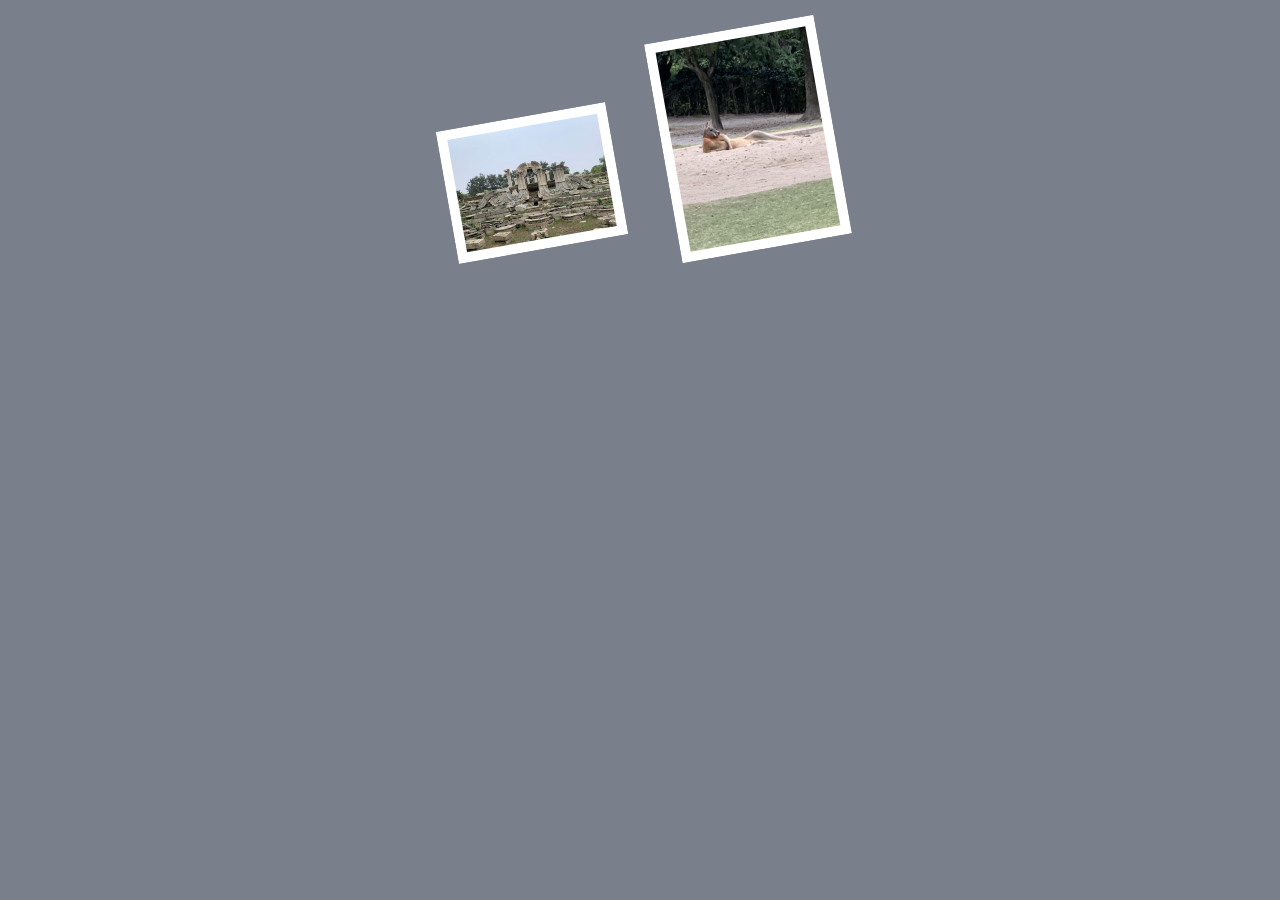
<file: Travel/index.html>
<html>
	<head>
		<title>照片墙案例</title>
		<meta charset="UTF-8"/>
	</head>
	<style type="text/css">
	body
	{
        /* background-image: url("bg3.jpg");
        background-size: cover; */
        background-color: rgb(121, 127, 139);/*背景色*/
		text-align: center;/*照片居中*/
        text-align: center;/*照片居中*/
	}
    a {
        text-decoration: none;
    }
	img{
			width: 12%;/*设置高度*/
			padding: 10px;/*设置内边距*/
			background-color: white;/*设置照片背景色*/
			transform: rotate(-10deg);/*设置倾斜角度*/
			margin: 20px;/*设置内边距*/
		}
		img:hover{
			transform: rotate(0deg); scale(2.5);/*设置旋转角度和缩放比例*/
			z-index: 1;/*设置显示优先级别*/
			transition: 1s;/*是指显示时间*/
		}
	</style>
	<body>
		<a href="BeiJing/BeiJing.html">
            <img src="BeiJing/img/1.JPG" alt="" title="北京 2019.07"/>
		</a>
		
        <a href="Wild_Animal_Park/Wild_Animal_Park.html">
            <img src="Wild_Animal_Park/img/1.JPG" alt="" title="上海野生动物园 2020.11"/>
        </a>
        
        <br /><br />

	</body>

</html>
</file>
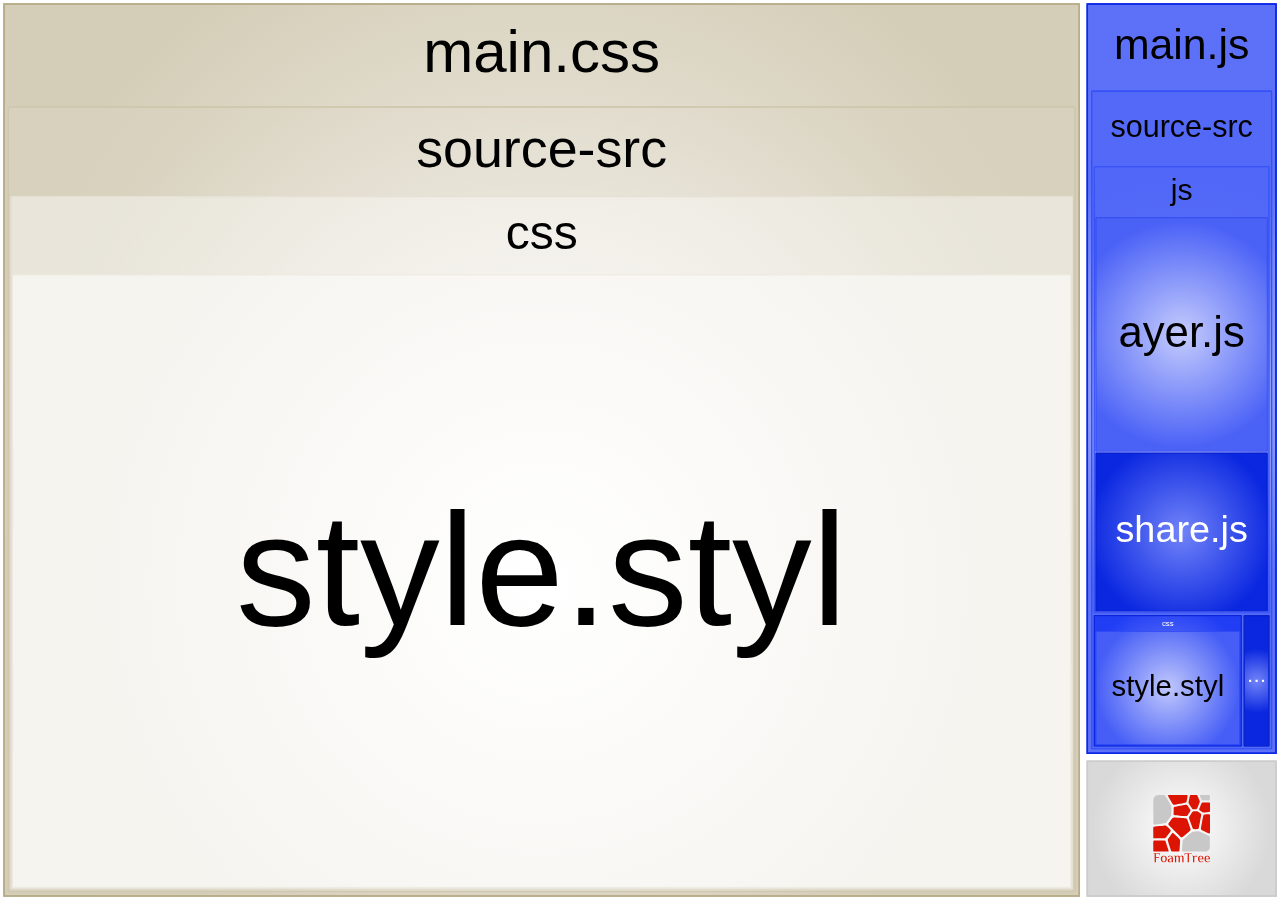
<file: dist/report.html>
<!DOCTYPE html>
  <html>
    <head>
      <title>FoamTree Quick Start</title>
      <meta charset="utf-8" />
    </head>
  
    <body>

      <div class="container">
        <div id="visualization"></div>
      </div>
      <div class="tooltip"></div>

      <style>body{ 
  margin: 0; 
  overflow: hidden;
  font-family: sans-serif;
}
.container{ 
  display: flex; 
  height: 100vh; 
}
#visualization{ 
  width: 100%; 
}
.tooltip {
    position: absolute;
    z-index: 1000;
    max-width: 320px;
    word-break: break-all;
    display: none;
    background: #ddd;
    opacity: 0.85;
    padding: 10px;
}
.tooltip em{
  display: inline-block;
  font-style: normal;
  font-weight: bold;
  margin-bottom: 10px;
}</style>
      <script>
        window.TREE_DATA = {"groups":[{"label":"main.js","path":".\\source\\dist\\main.js","weight":5567,"formattedSize":"5.44 KB","formattedGzipSize":"2.23 KB","formattedTime":"5.48s","isTooLarge":false,"groups":[{"label":"source-src","path":".\\source-src","groups":[{"label":"main.js","path":".\\source-src\\main.js","weight":198,"time":140,"formattedTime":"140ms","formattedSize":"198 B","isTooLarge":false},{"label":"css","path":".\\source-src\\css","groups":[{"label":"style.styl","path":".\\source-src\\css\\style.styl","weight":1073,"time":5323,"formattedTime":"5.32s","formattedSize":"1.05 KB","isTooLarge":false}],"weight":1073,"formattedTime":"5.32s","formattedSize":"1.05 KB"},{"label":"js","path":".\\source-src\\js","groups":[{"label":"ayer.js","path":".\\source-src\\js\\ayer.js","weight":2547,"time":372,"formattedTime":"372ms","formattedSize":"2.49 KB","isTooLarge":false},{"label":"share.js","path":".\\source-src\\js\\share.js","weight":1729,"time":407,"formattedTime":"407ms","formattedSize":"1.69 KB","isTooLarge":false}],"weight":4276,"formattedTime":"779ms","formattedSize":"4.18 KB"}],"weight":5547,"formattedTime":"6.24s","formattedSize":"5.42 KB"}]},{"label":"main.css","path":".\\source\\dist\\main.css","weight":36437,"formattedSize":"35.58 KB","formattedGzipSize":"7.99 KB","formattedTime":"5.33s","isTooLarge":false,"groups":[{"label":"source-src","path":".\\source-src","groups":[{"label":"css","path":".\\source-src\\css","groups":[{"label":"style.styl","path":".\\source-src\\css\\style.styl","weight":1073,"time":5323,"formattedTime":"5.32s","formattedSize":"1.05 KB","isTooLarge":false}],"weight":1073,"formattedTime":"5.32s","formattedSize":"1.05 KB"}],"weight":1073,"formattedTime":"5.32s","formattedSize":"1.05 KB"}]}]};
      </script>
      <script>/* eslint-disable */
/**
 * Carrot Search FoamTree HTML5 (demo variant)
 * v3.4.5, 4fa198d722d767b68d0409e88290ea6de98d1eaa/4fa198d7, build FOAMTREE-SOFTWARE4-DIST-39, Jul 26, 2017
 * 
 * Carrot Search confidential.
 * Copyright 2002-2017, Carrot Search s.c, All Rights Reserved.
 */
(function() {var v=function(){var a=window.navigator.userAgent,l;try{window.localStorage.setItem("ftap5caavc","ftap5caavc"),window.localStorage.removeItem("ftap5caavc"),l=!0}catch(k){l=!1}return{of:function(){return/webkit/i.test(a)},mf:function(){return/Mac/.test(a)},lf:function(){return/iPad|iPod|iPhone/.test(a)},hf:function(){return/Android/.test(a)},ii:function(){return"ontouchstart"in window||!!window.DocumentTouch&&document instanceof window.DocumentTouch},hi:function(){return l},gi:function(){var a=document.createElement("canvas");
return!(!a.getContext||!a.getContext("2d"))},Dd:function(a,d){return[].forEach&&v.gi()?a&&a():d&&d()}}}();var aa=function(){function a(){return window.performance&&(window.performance.now||window.performance.mozNow||window.performance.msNow||window.performance.oNow||window.performance.webkitNow)||Date.now}var l=a();return{create:function(){return{now:function(){var k=a();return function(){return k.call(window.performance)}}()}},now:function(){return l.call(window.performance)}}}();function da(){function a(){if(!c)throw"AF0";var a=aa.now();0!==g&&(k.Kd=a-g);g=a;d=d.filter(function(a){return null!==a});k.frames++;for(var e=0;e<d.length;e++){var b=d[e];null!==b&&(!0===b.ye.call(b.Yg)?d[e]=null:D.Sc(b.repeat)&&(b.repeat=b.repeat-1,0>=b.repeat&&(d[e]=null)))}d=d.filter(function(a){return null!==a});c=!1;l();a=aa.now()-a;0!==a&&(k.Jd=a);k.totalTime+=a;k.Oe=1E3*k.frames/k.totalTime;g=0===d.length?0:aa.now()}function l(){0<d.length&&!c&&(c=!0,f(a))}var k=this.rg={frames:0,totalTime:0,
Jd:0,Kd:0,Oe:0};fa=k;var f=function(){return v.lf()?function(a){window.setTimeout(a,0)}:window.requestAnimationFrame||window.webkitRequestAnimationFrame||window.mozRequestAnimationFrame||window.oRequestAnimationFrame||window.msRequestAnimationFrame||function(){var a=aa.create();return function(e){var b=0;window.setTimeout(function(){var d=a.now();e();b=a.now()-d},16>b?16-b:0)}}()}(),d=[],c=!1,g=0;this.repeat=function(a,e,b){this.cancel(a);d.push({ye:a,Yg:b,repeat:e});l()};this.d=function(a,e){this.repeat(a,
1,e)};this.cancel=function(a){for(var e=0;e<d.length;e++){var b=d[e];null!==b&&b.ye===a&&(d[e]=null)}};this.k=function(){d=[]}}var fa;var ga=v.Dd(function(){function a(){this.buffer=[];this.oa=0;this.Gc=D.extend({},g)}function l(a){return function(){var e,b=this.buffer,d=this.oa;b[d++]="call";b[d++]=a;b[d++]=arguments.length;for(e=0;e<arguments.length;e++)b[d++]=arguments[e];this.oa=d}}function k(a){return function(){return d[a].apply(d,arguments)}}var f=document.createElement("canvas");f.width=1;f.height=1;var d=f.getContext("2d"),f=["font"],c="fillStyle globalAlpha globalCompositeOperation lineCap lineDashOffset lineJoin lineWidth miterLimit shadowBlur shadowColor shadowOffsetX shadowOffsetY strokeStyle textAlign textBaseline".split(" "),
g={};c.concat(f).forEach(function(a){g[a]=d[a]});a.prototype.clear=function(){this.oa=0};a.prototype.Na=function(){return 0===this.oa};a.prototype.Ta=function(a){function e(a,b,e){for(var d=0,c=a.oa,f=a.buffer;d<e;)f[c++]=b[d++];a.oa=c}function b(a,b,e,d){for(var c=0;c<e;)switch(b[c++]){case "set":a[b[c++]]=b[c++];break;case "setGlobalAlpha":a[b[c++]]=b[c++]*d;break;case "call":var f=b[c++];switch(b[c++]){case 0:a[f]();break;case 1:a[f](b[c++]);break;case 2:a[f](b[c++],b[c++]);break;case 3:a[f](b[c++],
b[c++],b[c++]);break;case 4:a[f](b[c++],b[c++],b[c++],b[c++]);break;case 5:a[f](b[c++],b[c++],b[c++],b[c++],b[c++]);break;case 6:a[f](b[c++],b[c++],b[c++],b[c++],b[c++],b[c++]);break;case 7:a[f](b[c++],b[c++],b[c++],b[c++],b[c++],b[c++],b[c++]);break;case 8:a[f](b[c++],b[c++],b[c++],b[c++],b[c++],b[c++],b[c++],b[c++]);break;case 9:a[f](b[c++],b[c++],b[c++],b[c++],b[c++],b[c++],b[c++],b[c++],b[c++]);break;default:throw"CB0";}}}a instanceof ga?e(a,this.buffer,this.oa):b(a,this.buffer,this.oa,D.B(a.globalAlpha,
1))};a.prototype.replay=a.prototype.Ta;a.prototype.d=function(){return new a};a.prototype.scratch=a.prototype.d;"arc arcTo beginPath bezierCurveTo clearRect clip closePath drawImage fill fillRect fillText lineTo moveTo putImageData quadraticCurveTo rect rotate scale setLineDash setTransform stroke strokeRect strokeText transform translate".split(" ").forEach(function(c){a.prototype[c]=l(c)});["measureText","createLinearGradient","createRadialGradient","createPattern","getLineDash"].forEach(function(c){a.prototype[c]=
k(c)});["save","restore"].forEach(function(c){a.prototype[c]=function(a,b){return function(){a.apply(this,arguments);b.apply(this,arguments)}}(l(c),k(c))});f.forEach(function(c){Object.defineProperty(a.prototype,c,{set:function(a){d[c]=a;this.Gc[c]=a;var b=this.buffer;b[this.oa++]="set";b[this.oa++]=c;b[this.oa++]=a},get:function(){return this.Gc[c]}})});c.forEach(function(c){Object.defineProperty(a.prototype,c,{set:function(a){this.Gc[c]=a;var b=this.buffer;b[this.oa++]="globalAlpha"===c?"setGlobalAlpha":
"set";b[this.oa++]=c;b[this.oa++]=a},get:function(){return this.Gc[c]}})});a.prototype.roundRect=function(a,c,b,d,f){this.beginPath();this.moveTo(a+f,c);this.lineTo(a+b-f,c);this.quadraticCurveTo(a+b,c,a+b,c+f);this.lineTo(a+b,c+d-f);this.quadraticCurveTo(a+b,c+d,a+b-f,c+d);this.lineTo(a+f,c+d);this.quadraticCurveTo(a,c+d,a,c+d-f);this.lineTo(a,c+f);this.quadraticCurveTo(a,c,a+f,c);this.closePath()};a.prototype.fillPolygonWithText=function(a,c,b,d,f){f||(f={});var k={sb:D.B(f.maxFontSize,G.Ea.sb),
Zc:D.B(f.minFontSize,G.Ea.Zc),lineHeight:D.B(f.lineHeight,G.Ea.lineHeight),pb:D.B(f.horizontalPadding,G.Ea.pb),eb:D.B(f.verticalPadding,G.Ea.eb),tb:D.B(f.maxTotalTextHeight,G.Ea.tb),fontFamily:D.B(f.fontFamily,G.Ea.fontFamily),fontStyle:D.B(f.fontStyle,G.Ea.fontStyle),fontVariant:D.B(f.fontVariant,G.Ea.fontVariant),fontWeight:D.B(f.fontWeight,G.Ea.fontWeight),verticalAlign:D.B(f.verticalAlign,G.Ea.verticalAlign)},g=f.cache;if(g&&D.Q(f,"area")){g.jd||(g.jd=new ga);var r=f.area,s=D.B(f.cacheInvalidationThreshold,
0.05);a=G.xe(k,this,d,a,M.q(a,{}),{x:c,y:b},f.allowForcedSplit||!1,f.allowEllipsis||!1,g,r,s,f.invalidateCache)}else a=G.Le(k,this,d,a,M.q(a,{}),{x:c,y:b},f.allowForcedSplit||!1,f.allowEllipsis||!1);return a.la?{fit:!0,lineCount:a.mc,fontSize:a.fontSize,box:{x:a.da.x,y:a.da.y,w:a.da.f,h:a.da.i},ellipsis:a.ec}:{fit:!1}};return a});var ha=v.Dd(function(){function a(a){this.O=a;this.d=[];this.Ib=[void 0];this.Nc=["#SIZE#px sans-serif"];this.Ld=[0];this.Md=[1];this.ie=[0];this.je=[0];this.ke=[0];this.Qd=[10];this.hc=[10];this.Sb=[this.Ib,this.Nc,this.hc,this.Ld,this.Md,this.ie,this.Qd,this.je,this.ke];this.ga=[1,0,0,1,0,0]}function l(a){var c=a.O,d=a.Sb[0].length-1;a.Ib[d]&&(c.setLineDash(a.Ib[d]),c.Tj=a.Ld[d]);c.miterLimit=a.Qd[d];c.lineWidth=a.Md[d];c.shadowBlur=a.ie[d];c.shadowOffsetX=a.je[d];c.shadowOffsetY=a.ke[d];c.font=
a.Nc[d].replace("#SIZE#",a.hc[d].toString())}function k(a){return function(){return this.O[a].apply(this.O,arguments)}}function f(a){return function(d,e){var f=this.ga;return this.O[a].call(this.O,c(d,e,f),g(d,e,f))}}function d(a){return function(d,e,f,k){var r=this.ga;return this.O[a].call(this.O,c(d,e,r),g(d,e,r),f*r[0],k*r[3])}}function c(a,c,d){return a*d[0]+c*d[2]+d[4]}function g(a,c,d){return a*d[1]+c*d[3]+d[5]}function m(a,c){for(var d=0;d<a.length;d++)a[d]*=c[0];return a}a.prototype.save=
function(){this.d.push(this.ga.slice(0));for(var a=0;a<this.Sb.length;a++){var c=this.Sb[a];c.push(c[c.length-1])}this.O.save()};a.prototype.restore=function(){this.ga=this.d.pop();for(var a=0;a<this.Sb.length;a++)this.Sb[a].pop();this.O.restore();l(this)};a.prototype.scale=function(a,c){var d=this.ga;d[0]*=a;d[1]*=a;d[2]*=c;d[3]*=c;var d=this.ga,e=this.Sb,f=e[0].length-1,k=this.Ib[f];k&&m(k,d);for(k=2;k<e.length;k++){var g=e[k];g[f]*=d[0]}l(this)};a.prototype.translate=function(a,c){var d=this.ga;
d[4]+=d[0]*a+d[2]*c;d[5]+=d[1]*a+d[3]*c};["moveTo","lineTo"].forEach(function(b){a.prototype[b]=f(b)});["clearRect","fillRect","strokeRect","rect"].forEach(function(b){a.prototype[b]=d(b)});"fill stroke beginPath closePath clip createImageData createPattern getImageData putImageData getLineDash setLineDash".split(" ").forEach(function(b){a.prototype[b]=k(b)});[{vb:"lineDashOffset",zb:function(a){return a.Ld}},{vb:"lineWidth",zb:function(a){return a.Md}},{vb:"miterLimit",zb:function(a){return a.Qd}},
{vb:"shadowBlur",zb:function(a){return a.ie}},{vb:"shadowOffsetX",zb:function(a){return a.je}},{vb:"shadowOffsetY",zb:function(a){return a.ke}}].forEach(function(b){Object.defineProperty(a.prototype,b.vb,{set:function(a){var c=b.zb(this);a*=this.ga[0];c[c.length-1]=a;this.O[b.vb]=a}})});var e=/(\d+(?:\.\d+)?)px/;Object.defineProperty(a.prototype,"font",{set:function(a){var c=e.exec(a);if(1<c.length){var d=this.hc.length-1;this.hc[d]=parseFloat(c[1]);this.Nc[d]=a.replace(e,"#SIZE#px");this.O.font=
this.Nc[d].replace("#SIZE#",(this.hc[d]*this.ga[0]).toString())}}});"fillStyle globalAlpha globalCompositeOperation lineCap lineJoin shadowColor strokeStyle textAlign textBaseline".split(" ").forEach(function(b){Object.defineProperty(a.prototype,b,{set:function(a){this.O[b]=a}})});a.prototype.arc=function(a,d,e,f,k,r){var s=this.ga;this.O.arc(c(a,d,s),g(a,d,s),e*s[0],f,k,r)};a.prototype.arcTo=function(a,d,e,f,k){var r=this.ga;this.O.arc(c(a,d,r),g(a,d,r),c(e,f,r),g(e,f,r),k*r[0])};a.prototype.bezierCurveTo=
function(a,d,e,f,k,r){var s=this.ga;this.O.bezierCurveTo(c(a,d,s),g(a,d,s),c(e,f,s),g(e,f,s),c(k,r,s),g(k,r,s))};a.prototype.drawImage=function(a,d,e,f,k,r,s,m,l){function y(d,e,f,k){A.push(c(d,e,x));A.push(g(d,e,x));f=D.V(f)?a.width:f;k=D.V(k)?a.height:k;A.push(f*x[0]);A.push(k*x[3])}var x=this.ga,A=[a];D.V(r)?y(d,e,f,k):y(r,s,m,l);this.O.drawImage.apply(this.O,A)};a.prototype.quadraticCurveTo=function(a,d,e,f){var k=this.ga;this.O.quadraticCurveTo(c(a,d,k),g(a,d,k),c(e,f,k),g(e,f,k))};a.prototype.fillText=
function(a,d,e,f){var k=this.ga;this.O.fillText(a,c(d,e,k),g(d,e,k),D.Sc(f)?f*k[0]:1E20)};a.prototype.setLineDash=function(a){a=m(a.slice(0),this.ga);this.Ib[this.Ib.length-1]=a;this.O.setLineDash(a)};return a});var ja=function(){var a=!v.of()||v.lf()||v.hf()?1:7;return{eh:function(){function l(a){a.beginPath();ia.le(a,m)}var k=document.createElement("canvas");k.width=800;k.height=600;var f=k.getContext("2d"),d=k.width,k=k.height,c,g=0,m=[{x:0,y:100}];for(c=1;6>=c;c++)g=2*c*Math.PI/6,m.push({x:0+100*Math.sin(g),y:0+100*Math.cos(g)});c={polygonPlainFill:[l,function(a){a.fillStyle="rgb(255, 0, 0)";a.fill()}],polygonPlainStroke:[l,function(a){a.strokeStyle="rgb(128, 0, 0)";a.lineWidth=2;a.closePath();a.stroke()}],
polygonGradientFill:[l,function(a){var b=a.createRadialGradient(0,0,10,0,0,60);b.addColorStop(0,"rgb(255, 0, 0)");b.addColorStop(1,"rgb(255, 255, 0)");a.fillStyle=b;a.fill()}],polygonGradientStroke:[l,function(a){var b=a.createLinearGradient(-100,-100,100,100);b.addColorStop(0,"rgb(224, 0, 0)");b.addColorStop(1,"rgb(32, 0, 0)");a.strokeStyle=b;a.lineWidth=2;a.closePath();a.stroke()}],polygonExposureShadow:[l,function(a){a.shadowBlur=50;a.shadowColor="rgba(0, 0, 0, 1)";a.fillStyle="rgba(0, 0, 0, 1)";
a.globalCompositeOperation="source-over";a.fill();a.shadowBlur=0;a.shadowColor="transparent";a.globalCompositeOperation="destination-out";a.fill()}],labelPlainFill:[function(a){a.fillStyle="#000";a.font="24px sans-serif";a.textAlign="center"},function(a){a.fillText("Some text",0,-16);a.fillText("for testing purposes",0,16)}]};var g=100/Object.keys(c).length,e=aa.now(),b={},h;for(h in c){var n=c[h],q=aa.now(),p,r=0;do{f.save();f.translate(Math.random()*d,Math.random()*k);p=3*Math.random()+0.5;f.scale(p,
p);for(p=0;p<n.length;p++)n[p](f);f.restore();r++;p=aa.now()}while(p-q<g);b[h]=a*(p-q)/r}b.total=aa.now()-e;return b}}}();var ia={le:function(a,l){var k=l[0];a.moveTo(k.x,k.y);for(var f=l.length-1;0<f;f--)k=l[f],a.lineTo(k.x,k.y)},rj:function(a,l,k,f){var d,c,g,m=[],e=0,b=l.length;for(g=0;g<b;g++)d=l[g],c=l[(g+1)%b],d=M.d(d,c),d=Math.sqrt(d),m.push(d),e+=d;k=f*(k+0.5*f*e/b);var h,n;f={};var e={},q={},p=0;for(g=0;g<b;g++)d=l[g],c=l[(g+1)%b],h=l[(g+2)%b],n=m[(g+1)%b],n=Math.min(0.5,k/n),M.Aa(1-n,c,h,e),M.Aa(n,c,h,q),p++,0==g&&(h=Math.min(0.5,k/m[0]),M.Aa(h,d,c,f),p++,a.moveTo(f.x,f.y)),a.quadraticCurveTo(c.x,c.y,e.x,e.y),
a.lineTo(q.x,q.y);return!0}};function ka(a){function l(a){h[a].style.opacity=q*n[a]}function k(a){a.width=Math.round(c*a.n);a.height=Math.round(g*a.n)}function f(){return/relative|absolute|fixed/.test(window.getComputedStyle(d,null).getPropertyValue("position"))}var d,c,g,m,e,b=[],h={},n={},q=0;this.H=function(b){d=b;f()||(d.style.position="relative");0!=d.clientWidth&&0!=d.clientHeight||na.Pa("element has zero dimensions: "+d.clientWidth+" x "+d.clientHeight+".");d.innerHTML="";c=d.clientWidth;g=d.clientHeight;m=0!==c?c:void 0;
e=0!==g?g:void 0;"embedded"===d.getAttribute("data-foamtree")&&na.Pa("visualization already embedded in the element.");d.setAttribute("data-foamtree","embedded");a.c.p("stage:initialized",this,d,c,g)};this.lb=function(){d.removeAttribute("data-foamtree");b=[];h={};a.c.p("stage:disposed",this,d)};this.k=function(){f()||(d.style.position="relative");c=d.clientWidth;g=d.clientHeight;if(0!==c&&0!==g&&(c!==m||g!==e)){for(var h=b.length-1;0<=h;h--)k(b[h]);a.c.p("stage:resized",m,e,c,g);m=c;e=g}};this.fj=
function(a,b){a.n=b;k(a)};this.oc=function(c,e,f){var g=document.createElement("canvas");g.setAttribute("style","position: absolute; top: 0; bottom: 0; left: 0; right: 0; width: 100%; height: 100%; -webkit-touch-callout: none; -webkit-user-select: none; -moz-user-select: none; -ms-user-select: none; user-select: none;");g.n=e;k(g);b.push(g);h[c]=g;n[c]=1;l(c);f||d.appendChild(g);a.c.p("stage:newLayer",c,g);return g};this.kc=function(a,b){D.V(b)||(n[a]=b,l(a));return n[a]};this.d=function(a){D.V(a)||
(q=a,D.Ga(h,function(a,b){l(b)}));return q}};function oa(a){function l(a,b,e){y=!0;q.x=0;q.y=0;p.x=0;p.y=0;d=h;c.x=n.x;c.y=n.y;b();g*=a;m=e?g/d:a;m=Math.max(0.25/d,m);return!0}function k(a,b){b.x=a.x/h+n.x;b.y=a.y/h+n.y;return b}function f(a,b,c,d,e,f,k,h,g){var s=(a-c)*(f-h)-(b-d)*(e-k);if(1E-5>Math.abs(s))return!1;g.x=((a*d-b*c)*(e-k)-(a-c)*(e*h-f*k))/s;g.y=((a*d-b*c)*(f-h)-(b-d)*(e*h-f*k))/s;return!0}var d=1,c={x:0,y:0},g=1,m=1,e=1,b={x:0,y:0},h=1,n={x:0,y:0},q={x:0,y:0},p={x:0,y:0},r,s,w={x:0,y:0,f:0,i:0},t={x:0,y:0,f:0,i:0,scale:1},y=!0;
a.c.j("stage:initialized",function(a,b,c,d){r=c;s=d;w.x=0;w.y=0;w.f=c;w.i=d;t.x=0;t.y=0;t.f=c;t.i=d;t.scale=1});a.c.j("stage:resized",function(a,d,e,f){function k(a){a.x*=g;a.y*=m}function h(a){k(a);a.f*=g;a.i*=m}r=e;s=f;var g=e/a,m=f/d;k(c);k(n);k(b);k(q);k(p);h(w);h(t)});this.Yb=function(a,d){return l(d,function(){k(a,b)},!0)};this.Y=function(a,d){if(1===Math.round(1E4*d)/1E4){var c=w.x-n.x,e=w.y-n.y;l(1,function(){},!0);return this.d(-c,-e)}return l(d,function(){for(var d=!1;!d;)var d=Math.random(),
c=Math.random(),e=Math.random(),k=Math.random(),d=f(a.x+d*a.f,a.y+c*a.i,w.x+d*w.f,w.y+c*w.i,a.x+e*a.f,a.y+k*a.i,w.x+e*w.f,w.y+k*w.i,b)},!0)};this.sc=function(a,d){var c,e,k,g;c=a.f/a.i;e=r/s;c<e?(k=a.i*e,g=a.i,c=a.x-0.5*(k-a.f),e=a.y):c>e?(k=a.f,g=a.f*s/r,c=a.x,e=a.y-0.5*(g-a.i)):(c=a.x,e=a.y,k=a.f,g=a.i);c-=k*d;e-=g*d;k*=1+2*d;if(f(c,e,n.x,n.y,c+k,e,n.x+r/h,n.y,b))return l(r/h/k,D.ta,!1);y=!1;return this.d(h*(n.x-c),h*(n.y-e))};this.d=function(a,b){var c=Math.round(1E4*a)/1E4,d=Math.round(1E4*b)/
1E4;p.x+=c/h;p.y+=d/h;return 0!==c||0!==d};this.reset=function(a){a&&this.content(0,0,r,s);return this.Y({x:w.x+n.x,y:w.y+n.y,f:w.f/h,i:w.i/h},e/g)};this.Qb=function(a){e=Math.min(1,Math.round(1E4*(a||g))/1E4)};this.k=function(){return n.x<w.x?(w.x-n.x)*h:n.x+r/h>w.x+w.f?-(n.x+r/h-w.x-w.f)*h:0};this.A=function(){return n.y<w.y?(w.y-n.y)*h:n.y+s/h>w.y+w.i?-(n.y+s/h-w.y-w.i)*h:0};this.update=function(a){var e=Math.abs(Math.log(m));6>e?e=2:(e/=4,e+=3*e*(1<m?a:1-a));e=1<m?Math.pow(a,e):1-Math.pow(1-a,
e);e=(y?e:1)*(m-1)+1;h=d*e;n.x=b.x-(b.x-c.x)/e;n.y=b.y-(b.y-c.y)/e;n.x-=q.x*(1-a)+p.x*a;n.y-=q.y*(1-a)+p.y*a;1===a&&(q.x=p.x,q.y=p.y);t.x=n.x;t.y=n.y;t.f=r/h;t.i=s/h;t.scale=h};this.S=function(a){a.x=t.x;a.y=t.y;a.scale=t.scale;return a};this.absolute=function(a,b){return k(a,b||{})};this.nd=function(a,b){var c=b||{};c.x=(a.x-n.x)*h;c.y=(a.y-n.y)*h;return c};this.Hc=function(a){return this.scale()<e/a};this.Rd=function(){return D.Fd(h,1)};this.scale=function(){return Math.round(1E4*h)/1E4};this.content=
function(a,b,c,d){w.x=a;w.y=b;w.f=c;w.i=d};this.Jc=function(a,b){var c;for(c=a.length-1;0<=c;c--){var d=a[c];d.save();d.scale(h,h);d.translate(-n.x,-n.y)}b(t);for(c=a.length-1;0<=c;c--)d=a[c],d.restore()}};var S=new function(){function a(a){if("hsl"==a.model||"hsla"==a.model)return a;var f=a.r/=255,d=a.g/=255,c=a.b/=255,g=Math.max(f,d,c),m=Math.min(f,d,c),e,b=(g+m)/2;if(g==m)e=m=0;else{var h=g-m,m=0.5<b?h/(2-g-m):h/(g+m);switch(g){case f:e=(d-c)/h+(d<c?6:0);break;case d:e=(c-f)/h+2;break;case c:e=(f-d)/h+4}e/=6}a.h=360*e;a.s=100*m;a.l=100*b;a.model="hsl";return a}var l={h:0,s:0,l:0,a:1,model:"hsla"};this.Ba=function(k){return D.Tc(k)?a(S.Hg(k)):D.jc(k)?a(k):l};this.Hg=function(a){var f;return(f=/rgba\(\s*([^,\s]+)\s*,\s*([^,\s]+)\s*,\s*([^,\s]+)\s*,\s*([^,\s]+)\s*\)/.exec(a))&&
5==f.length?{r:parseFloat(f[1]),g:parseFloat(f[2]),b:parseFloat(f[3]),a:parseFloat(f[4]),model:"rgba"}:(f=/hsla\(\s*([^,\s]+)\s*,\s*([^,%\s]+)%\s*,\s*([^,\s%]+)%\s*,\s*([^,\s]+)\s*\)/.exec(a))&&5==f.length?{h:parseFloat(f[1]),s:parseFloat(f[2]),l:parseFloat(f[3]),a:parseFloat(f[4]),model:"hsla"}:(f=/rgb\(\s*([^,\s]+)\s*,\s*([^,\s]+)\s*,\s*([^,\s]+)\s*\)/.exec(a))&&4==f.length?{r:parseFloat(f[1]),g:parseFloat(f[2]),b:parseFloat(f[3]),a:1,model:"rgb"}:(f=/hsl\(\s*([^,\s]+)\s*,\s*([^,\s%]+)%\s*,\s*([^,\s%]+)%\s*\)/.exec(a))&&
4==f.length?{h:parseFloat(f[1]),s:parseFloat(f[2]),l:parseFloat(f[3]),a:1,model:"hsl"}:(f=/#([0-9a-fA-F]{2})([0-9a-fA-F]{2})([0-9a-fA-F]{2})/.exec(a))&&4==f.length?{r:parseInt(f[1],16),g:parseInt(f[2],16),b:parseInt(f[3],16),a:1,model:"rgb"}:(f=/#([0-9a-fA-F])([0-9a-fA-F])([0-9a-fA-F])/.exec(a))&&4==f.length?{r:17*parseInt(f[1],16),g:17*parseInt(f[2],16),b:17*parseInt(f[3],16),a:1,model:"rgb"}:l};this.Cg=function(a){function f(a,b,c){0>c&&(c+=1);1<c&&(c-=1);return c<1/6?a+6*(b-a)*c:0.5>c?b:c<2/3?
a+(b-a)*(2/3-c)*6:a}if("rgb"==a.model||"rgba"==a.model)return Math.sqrt(a.r*a.r*0.241+a.g*a.g*0.691+a.b*a.b*0.068)/255;var d,c;d=a.l/100;var g=a.s/100;c=a.h/360;if(0==a.Wj)d=a=c=d;else{var g=0.5>d?d*(1+g):d+g-d*g,m=2*d-g;d=f(m,g,c+1/3);a=f(m,g,c);c=f(m,g,c-1/3)}return Math.sqrt(65025*d*d*0.241+65025*a*a*0.691+65025*c*c*0.068)/255};this.Ng=function(a){if(D.Tc(a))return a;if(D.jc(a))switch(a.model){case "hsla":return S.Ig(a);case "hsl":return S.Ac(a);case "rgba":return S.Lg(a);case "rgb":return S.Kg(a);
default:return"#000"}else return"#000"};this.Lg=function(a){return"rgba("+(0.5+a.r|0)+","+(0.5+a.g|0)+","+(0.5+a.b|0)+","+a.a+")"};this.Kg=function(a){return"rgba("+(0.5+a.r|0)+","+(0.5+a.g|0)+","+(0.5+a.b|0)+")"};this.Ig=function(a){return"hsla("+(0.5+a.h|0)+","+(0.5+a.s|0)+"%,"+(0.5+a.l|0)+"%,"+a.a+")"};this.Ac=function(a){return"hsl("+(0.5+a.h|0)+","+(0.5+a.s|0)+"%,"+(0.5+a.l|0)+"%)"};this.Y=function(a,f,d){return"hsl("+(0.5+a|0)+","+(0.5+f|0)+"%,"+(0.5+d|0)+"%)"}};function V(){var a=!1,l,k=[],f=this,d=new function(){this.N=function(c){c&&(a?c.apply(f,l):k.push(c));return this};this.ih=function(a){f=a;return{then:this.N}}};this.J=function(){l=arguments;for(var c=0;c<k.length;c++)k[c].apply(f,l);a=!0;return this};this.L=function(){return d}}function pa(a){var l=new V,k=a.length;if(0<a.length)for(var f=a.length-1;0<=f;f--)a[f].N(function(){0===--k&&l.J()});else l.J();return l.L()}
function qa(a){var l=0;this.d=function(){l++};this.k=function(){l--;0===l&&a()};this.clear=function(){l=0};this.A=function(){return 0===l}};var ra={Ie:function(a,l,k,f){f=f||{};a=a.getBoundingClientRect();f.x=l-a.left;f.y=k-a.top;return f}};function sa(){var a=document,l={};this.addEventListener=function(k,f){var d=l[k];d||(d=[],l[k]=d);d.push(f);a.addEventListener(k,f)};this.d=function(){D.Ga(l,function(k,f){for(var d=k.length-1;0<=d;d--)a.removeEventListener(f,k[d])})}};function ta(a){function l(a){return function(b){k(b)&&a.apply(this,arguments)}}function k(b){for(b=b.target;b;){if(b===a)return!0;b=b.parentElement}return!1}function f(a,b,c){c=c||{};d(a,c);for(var e=0;e<b.length;e++)b[e].call(a.target,c);(void 0===c.Mb&&c.zi||"prevent"===c.Mb)&&a.preventDefault();return c}function d(b,c){ra.Ie(a,b.clientX,b.clientY,c);c.altKey=b.altKey;c.metaKey=b.metaKey;c.ctrlKey=b.ctrlKey;c.shiftKey=b.shiftKey;c.xb=3===b.which;return c}var c=new sa,g=[],m=[],e=[],b=[],h=[],n=
[],q=[],p=[],r=[],s=[],w=[];this.d=function(a){g.push(a)};this.k=function(a){h.push(a)};this.ya=function(a){m.push(a)};this.Ba=function(a){e.push(a)};this.Pa=function(a){b.push(a)};this.Aa=function(a){w.push(a)};this.za=function(a){n.push(a)};this.Ja=function(a){q.push(a)};this.Y=function(a){p.push(a)};this.A=function(a){r.push(a)};this.S=function(a){s.push(a)};this.lb=function(){c.d()};var t,y,x,A,B={x:0,y:0},K={x:0,y:0},C=!1,H=!1;c.addEventListener("mousedown",l(function(b){if(b.target!==a){var c=
f(b,e);K.x=c.x;K.y=c.y;B.x=c.x;B.y=c.y;C=!0;f(b,p);y=!1;t=window.setTimeout(function(){100>M.d(B,c)&&(window.clearTimeout(A),f(b,m),y=!0)},400)}}));c.addEventListener("mouseup",function(a){function c(a){var b={};b.x=a.pageX;b.y=a.pageY;return b}f(a,b);if(C){H&&f(a,s);window.clearTimeout(t);if(!y&&!H&&k(a)){var d=c(a);x&&100>M.d(d,x)?f(a,h):f(a,g);x=d;A=window.setTimeout(function(){x=null},350)}H=C=!1}});c.addEventListener("mousemove",function(a){var b=d(a,{});k(a)&&f(a,n,{type:"move"});B.x=b.x;B.y=
b.y;C&&!H&&100<M.d(K,B)&&(H=!0);H&&f(a,r,b)});c.addEventListener("mouseout",l(function(a){f(a,q,{type:"out"})}));c.addEventListener(void 0!==document.onmousewheel?"mousewheel":"MozMousePixelScroll",l(function(a){var b=a.wheelDelta,c=a.detail;f(a,w,{wd:(c?b?0<b/c/40*c?1:-1:-c/(v.mf()?40:19):b/40)/3,zi:!0})}));c.addEventListener("contextmenu",l(function(a){a.preventDefault()}))};var X=function(){function a(a){return function(c){return Math.pow(c,a)}}function l(a){return function(c){return 1-Math.pow(1-c,a)}}function k(a){return function(c){return 1>(c*=2)?0.5*Math.pow(c,a):1-0.5*Math.abs(Math.pow(2-c,a))}}function f(a){return function(c){for(var f=0;f<a.length;f++)c=(0,a[f])(c);return c}}return{pa:function(a){switch(a){case "linear":return X.Jb;case "bounce":return X.Vg;case "squareIn":return X.og;case "squareOut":return X.Rb;case "squareInOut":return X.pg;case "cubicIn":return X.Zg;
case "cubicOut":return X.ze;case "cubicInOut":return X.$g;case "quadIn":return X.Ri;case "quadOut":return X.Ti;case "quadInOut":return X.Si;default:return X.Jb}},Jb:function(a){return a},Vg:f([k(2),function(a){return 0===a?0:1===a?1:a*(a*(a*(a*(25.9425*a-85.88)+105.78)-58.69)+13.8475)}]),og:a(2),Rb:l(2),pg:k(2),Zg:a(3),ze:l(3),$g:k(3),Ri:a(2),Ti:l(2),Si:k(2),d:f}}();var D={V:function(a){return void 0===a},nf:function(a){return null===a},Sc:function(a){return"[object Number]"===Object.prototype.toString.call(a)},Tc:function(a){return"[object String]"===Object.prototype.toString.call(a)},Gd:function(a){return"function"===typeof a},jc:function(a){return a===Object(a)},Fd:function(a,l){return 1E-6>a-l&&-1E-6<a-l},jf:function(a){return D.V(a)||D.nf(a)||D.Tc(a)&&!/\S/.test(a)},Q:function(a,l){return a&&a.hasOwnProperty(l)},ob:function(a,l){if(a)for(var k=l.length-
1;0<=k;k--)if(a.hasOwnProperty(l[k]))return!0;return!1},extend:function(a){D.dh(Array.prototype.slice.call(arguments,1),function(l){if(l)for(var k in l)l.hasOwnProperty(k)&&(a[k]=l[k])});return a},A:function(a,l){return a.map(function(a){return a[l]},[])},dh:function(a,l,k){null!=a&&(a.forEach?a.forEach(l,k):D.Ga(a,l,k))},Ga:function(a,l,k){for(var f in a)if(a.hasOwnProperty(f)&&!1===l.call(k,a[f],f,a))break},B:function(){for(var a=0;a<arguments.length;a++){var l=arguments[a];if(!(D.V(l)||D.Sc(l)&&
isNaN(l)||D.Tc(l)&&D.jf(l)))return l}},cg:function(a,l){var k=a.indexOf(l);0<=k&&a.splice(k,1)},ah:function(a,l,k){var f;return function(){var d=this,c=arguments,g=k&&!f;clearTimeout(f);f=setTimeout(function(){f=null;k||a.apply(d,c)},l);g&&a.apply(d,c)}},defer:function(a){setTimeout(a,1)},k:function(a){return a},ta:function(){}};var ua={ji:function(a,l,k){return v.hi()?function(){var f=l+":"+JSON.stringify(arguments),d=window.localStorage.getItem(f);d&&(d=JSON.parse(d));if(d&&Date.now()-d.t<k)return d.v;d=a.apply(this,arguments);window.localStorage.setItem(f,JSON.stringify({v:d,t:Date.now()}));return d}:a}};var va={m:function(a,l){function k(){var f=[];if(Array.isArray(a))for(var d=0;d<a.length;d++){var c=a[d];c&&f.push(c.apply(l,arguments))}else a&&f.push(a.apply(l,arguments));return f}k.empty=function(){return 0===a.length&&!D.Gd(a)};return k}};function wa(){var a={};this.j=function(l,k){var f=a[l];f||(f=[],a[l]=f);f.push(k)};this.p=function(l,k){var f=a[l];if(f)for(var d=Array.prototype.slice.call(arguments,1),c=0;c<f.length;c++)f[c].apply(this,d)}};var xa={kg:function(a){for(var l="",k=0;k<a.length;k++)l+=String.fromCharCode(a.charCodeAt(k)^1);return l}};function ya(a){function l(b,d,k){var l=this,p,r=0;this.id=g++;this.name=k?k:"{unnamed on "+b+"}";this.target=function(){return b};this.Gb=function(){return-1!=e.indexOf(l)};this.start=function(){if(!l.Gb()){if(-1==e.indexOf(l)){var b=m.now();!0===l.xf(b)&&(e=e.slice(),e.push(l))}0<e.length&&a.repeat(f)}return this};this.stop=function(){for(c(l);p<d.length;p++){var a=d[p];a.jb&&a.Ya.call()}return this};this.eg=function(){p=void 0};this.xf=function(a){r++;if(0!==d.length){var b;D.V(p)?(p=0,b=d[p],b.W&&
b.W.call(b,a,r,l)):b=d[p];for(;p<d.length;){if(b.Ya&&b.Ya.call(b,a,r,l))return!0;b.Da&&b.Da.call(b,a,r,l);D.V(p)&&(p=-1);++p<d.length&&(b=d[p],b.W&&b.W.call(b,a,r,l))}}return!1}}function k(a){return D.V(a)?e.slice():e.filter(function(c){return c.target()===a})}function f(){d();0==e.length&&a.cancel(f)}function d(){var a=m.now();e.forEach(function(d){!0!==d.xf(a)&&c(d)})}function c(a){e=e.filter(function(c){return c!==a})}var g=0,m=aa.create(),e=[];this.d=function(){for(var a=e.length-1;0<=a;a--)e[a].stop();
e=[]};this.D=function(){function a(){}function c(a){var b=a.target,d=a.duration,e=a.ca,f,g;this.W=function(){f={};for(var c in a.G)b.hasOwnProperty(c)&&(f[c]={start:D.V(a.G[c].start)?b[c]:D.Gd(a.G[c].start)?a.G[c].start.call(void 0):a.G[c].start,end:D.V(a.G[c].end)?b[c]:D.Gd(a.G[c].end)?a.G[c].end.call(void 0):a.G[c].end,P:D.V(a.G[c].P)?X.Jb:a.G[c].P});g=m.now()};this.Ya=function(){var a=m.now()-g,a=0===d?1:Math.min(d,a)/d,c;for(c in f){var k=f[c];b[c]=k.start+(k.end-k.start)*k.P(a)}e&&e.call(b,a);
return 1>a}}function d(a,b,c){this.jb=c;this.Ya=function(){a.call(b);return!1}}function e(a){var b;this.W=function(c,d){b=d+a};this.Ya=function(a,c){return c<b}}function f(a){var b;this.W=function(c){b=c+a};this.Ya=function(a){return a<b}}function g(a){this.W=function(){a.forEach(function(a){a.start()})};this.Ya=function(){for(var b=0;b<a.length;b++)if(a[b].Gb())return!0;return!1}}a.m=function(a,b){return new function(){function k(b,c,e,f){return c?(D.V(e)&&(e=a),b.Bb(new d(c,e,f))):b}var m=[];this.Bb=
function(a){m.push(a);return this};this.fb=function(a){return this.Bb(new f(a))};this.oe=function(a){return this.Bb(new e(a||1))};this.call=function(a,b){return k(this,a,b,!1)};this.jb=function(a,b){return k(this,a,b,!0)};this.ia=function(b){D.V(b.target)&&(b.target=a);return this.Bb(new c(b))};this.Za=function(a){return this.Bb(new g(a))};this.eg=function(){return this.Bb({Ya:function(a,b){b.eg();return!0}})};this.xa=function(){return new l(a,m,b)};this.start=function(){return this.xa().start()};
this.Fg=function(){var a=new V;this.oe().call(a.J).xa();return a.L()};this.bb=function(){var a=this.Fg();this.start();return a}}};a.tc=function(c){k(c).forEach(function(a){a.stop()});return a.m(c,void 0)};return a}()};var Z=function(){var a={He:function(a,k){if(a.e)for(var f=a.e,d=0;d<f.length;d++)k(f[d],d)},Kc:function(l,k){if(l.e)for(var f=l.e,d=0;d<f.length;d++)if(!1===a.Kc(f[d],k)||!1===k(f[d],d))return!1}};a.F=a.Kc;a.Lc=function(l,k){if(l.e)for(var f=l.e,d=0;d<f.length;d++)if(!1===k(f[d],d)||!1===a.Lc(f[d],k))return!1};a.Fa=function(l,k){if(l.e)for(var f=l.e,d=0;d<f.length;d++)if(!1===a.Fa(f[d],k))return!1;return k(l)};a.Nj=a.Fa;a.xd=function(l,k){!1!==k(l)&&a.Lc(l,k)};a.Mc=function(l,k){var f=[];a.Lc(l,function(a){f.push(a)});
return k?f.filter(k):f};a.Ge=function(a,k){for(var f=a.parent;f&&!1!==k(f);)f=f.parent};a.ki=function(a,k){for(var f=a.parent;f&&f!==k;)f=f.parent;return!!f};return a}();var M=new function(){function a(a,f){var d=a.x-f.x,c=a.y-f.y;return d*d+c*c}function l(a,f,d){for(var c=0;c<a.length;c++){var g=M.za(a[c],a[c+1]||a[0],f,d,!0);if(g)return g}}this.za=function(a,f,d,c,g){var m=a.x;a=a.y;var e=f.x-m;f=f.y-a;var b=d.x,h=d.y;d=c.x-b;var n=c.y-h;c=e*n-d*f;if(!(1E-12>=c&&-1E-12<=c)&&(b=b-m,h=h-a,d=(b*n-d*h)/c,c=(b*f-e*h)/c,0<=c&&(g||1>=c)&&0<=d&&1>=d))return{x:m+e*d,y:a+f*d}};this.Jg=function(a,f,d,c){var g=a.x;a=a.y;var m=f.x-g;f=f.y-a;var e=d.x;d=d.y;var b=c.x-e;c=c.y-
d;var h=m*c-b*f;if(!(1E-12>=h&&-1E-12<=h)&&(c=((e-g)*c-b*(d-a))/h,0<=c&&1>=c))return{x:g+m*c,y:a+f*c}};this.Bc=function(a,f,d){for(var c=M.k(f,{}),g=M.k(d,{}),m,e=g.x-c.x,b=g.y-c.y,h=[],g=0;g<d.length;g++)m=d[g],h.push({x:m.x-e,y:m.y-b});d=[];m=[];for(g=0;g<a.length;g++){var n=a[g],q=l(f,c,n);q?(d.push(q),m.push(l(h,c,n))):(d.push(null),m.push(null))}for(g=0;g<a.length;g++)if(q=d[g],n=m[g],q&&n){f=a[g];var h=c,p=q.x-c.x,q=q.y-c.y,q=Math.sqrt(p*p+q*q);if(1E-12<q){var p=f.x-c.x,r=f.y-c.y,q=Math.sqrt(p*
p+r*r)/q;f.x=h.x+q*(n.x-h.x);f.y=h.y+q*(n.y-h.y)}else f.x=h.x,f.y=h.y}for(g=0;g<a.length;g++)m=a[g],m.x+=e,m.y+=b};this.q=function(a,f){if(0!==a.length){var d,c,g,m;d=c=a[0].x;g=m=a[0].y;for(var e=a.length;0<--e;)d=Math.min(d,a[e].x),c=Math.max(c,a[e].x),g=Math.min(g,a[e].y),m=Math.max(m,a[e].y);f.x=d;f.y=g;f.f=c-d;f.i=m-g;return f}};this.A=function(a){return[{x:a.x,y:a.y},{x:a.x+a.f,y:a.y},{x:a.x+a.f,y:a.y+a.i},{x:a.x,y:a.y+a.i}]};this.k=function(a,f){for(var d=0,c=0,g=a.length,m=a[0],e=0,b=1;b<
g-1;b++)var h=a[b],n=a[b+1],l=m.y+h.y+n.y,p=(h.x-m.x)*(n.y-m.y)-(n.x-m.x)*(h.y-m.y),d=d+p*(m.x+h.x+n.x),c=c+p*l,e=e+p;f.x=d/(3*e);f.y=c/(3*e);f.ja=e/2;return f};this.re=function(a,f){this.k(a,f);f.Ob=Math.sqrt(f.ja/Math.PI)};this.Va=function(a,f){for(var d=0;d<a.length;d++){var c=a[d],g=a[d+1]||a[0];if(0>(f.y-c.y)*(g.x-c.x)-(f.x-c.x)*(g.y-c.y))return!1}return!0};this.Mg=function(a,f,d){var c=a.x,g=f.x;a.x>f.x&&(c=f.x,g=a.x);g>d.x+d.f&&(g=d.x+d.f);c<d.x&&(c=d.x);if(c>g)return!1;var m=a.y,e=f.y,b=f.x-
a.x;1E-7<Math.abs(b)&&(e=(f.y-a.y)/b,a=a.y-e*a.x,m=e*c+a,e=e*g+a);m>e&&(c=e,e=m,m=c);e>d.y+d.i&&(e=d.y+d.i);m<d.y&&(m=d.y);return m<=e};this.se=function(k,f,d,c,g){var m,e;function b(b,c,d){if(f.x===n.x&&f.y===n.y)return d;var g=l(k,f,n),p=Math.sqrt(a(g,f)/(b*b+c*c));return p<h?(h=p,m=g.x,e=g.y,0!==c?Math.abs(e-f.y)/Math.abs(c):Math.abs(m-f.x)/Math.abs(b)):d}c=D.B(c,0.5);g=D.B(g,0.5);d=D.B(d,1);var h=Number.MAX_VALUE;e=m=0;var n={x:0,y:0},q,p=c*d;d=(1-c)*d;c=1-g;n.x=f.x-p;n.y=f.y-g;q=b(p,g,q);n.x=
f.x+d;n.y=f.y-g;q=b(d,g,q);n.x=f.x-p;n.y=f.y+c;q=b(p,c,q);n.x=f.x+d;n.y=f.y+c;return q=b(d,c,q)};this.Eg=function(a,f){function d(a,c,d){var e=c.x,f=d.x;c=c.y;d=d.y;var g=f-e,k=d-c;return Math.abs(k*a.x-g*a.y-e*d+f*c)/Math.sqrt(g*g+k*k)}for(var c=a.length,g=d(f,a[c-1],a[0]),m=0;m<c-1;m++){var e=d(f,a[m],a[m+1]);e<g&&(g=e)}return g};this.Wb=function(a,f,d){var c;d={x:f.x+Math.cos(d),y:f.y-Math.sin(d)};var g=[],m=[],e=a.length;for(c=0;c<e;c++){var b=M.Jg(a[c],a[(c+1)%e],f,d);if(b&&(g.push(b),2==m.push(c)))break}if(2==
g.length){var b=g[0],g=g[1],h=m[0],m=m[1],n=[g,b];for(c=h+1;c<=m;c++)n.push(a[c]);for(c=[b,g];m!=h;)m=(m+1)%e,c.push(a[m]);a=[n,c];e=d.x-f.x;c=g.x-b.x;0===e&&(e=d.y-f.y,c=g.y-b.y);(0>e?-1:0<e?1:0)!==(0>c?-1:0<c?1:0)&&a.reverse();return a}};this.Aa=function(a,f,d,c){c.x=a*(f.x-d.x)+d.x;c.y=a*(f.y-d.y)+d.y;return c};this.d=a;this.qe=function(a,f,d){if(D.Sc(f))f=2*Math.PI*f/360;else{var c=M.q(a,{});switch(f){case "random":f=Math.random()*Math.PI*2;break;case "top":f=Math.atan2(-c.i,0);break;case "bottom":f=
Math.atan2(c.i,0);break;case "topleft":f=Math.atan2(-c.i,-c.f);break;default:f=Math.atan2(c.i,c.f)}}c=M.k(a,{});return M.Aa(d,l(a,c,{x:c.x+Math.cos(f),y:c.y+Math.sin(f)}),c,{})};return this};var za=new function(){function a(a,d){this.face=a;this.kd=d;this.pc=this.dd=null}function l(a,d,f){this.ma=[a,d,f];this.C=Array(3);var e=d.y-a.y,b=f.z-a.z,h=d.x-a.x;d=d.z-a.z;var k=f.x-a.x;a=f.y-a.y;this.Oa={x:e*b-d*a,y:d*k-h*b,z:h*a-e*k};this.kb=[];this.td=this.visible=!1}this.S=function(c){function f(b,c,d){var g,h,k=b.ma[0],m=b.Oa,r=m.x,s=m.y,m=m.z,l=Array(n);c=c.kb;g=c.length;for(e=0;e<g;e++)h=c[e].kd,l[h.index]=!0,0>r*(h.x-k.x)+s*(h.y-k.y)+m*(h.z-k.z)&&a.d(b,h);c=d.kb;g=c.length;for(e=0;e<g;e++)h=
c[e].kd,!0!==l[h.index]&&0>r*(h.x-k.x)+s*(h.y-k.y)+m*(h.z-k.z)&&a.d(b,h)}var m,e,b,h,n=c.length;for(m=0;m<n;m++)c[m].index=m,c[m].$b=null;var q=[],p;if(0<(p=function(){function b(a,c,d,e){var f=(c.y-a.y)*(d.z-a.z)-(c.z-a.z)*(d.y-a.y),g=(c.z-a.z)*(d.x-a.x)-(c.x-a.x)*(d.z-a.z),h=(c.x-a.x)*(d.y-a.y)-(c.y-a.y)*(d.x-a.x);return f*e.x+g*e.y+h*e.z>f*a.x+g*a.y+h*a.z?new l(a,c,d):new l(d,c,a)}function d(a,b,c,e){function f(a,b,c){a=a.ma;b=a[0]==b?0:a[1]==b?1:2;return a[(b+1)%3]!=c?(b+2)%3:b}b.C[f(b,c,e)]=
a;a.C[f(a,e,c)]=b}if(4>n)return 0;var e=c[0],f=c[1],g=c[2],h=c[3],k=b(e,f,g,h),m=b(e,g,h,f),r=b(e,f,h,g),s=b(f,g,h,e);d(k,m,g,e);d(k,r,e,f);d(k,s,f,g);d(m,r,h,e);d(m,s,g,h);d(r,s,h,f);q.push(k,m,r,s);for(e=4;e<n;e++)for(f=c[e],g=0;4>g;g++)h=q[g],k=h.ma[0],m=h.Oa,0>m.x*(f.x-k.x)+m.y*(f.y-k.y)+m.z*(f.z-k.z)&&a.d(h,f);return 4}())){for(;p<n;){b=c[p];if(b.$b){for(m=b.$b;null!==m;)m.face.visible=!0,m=m.pc;var r,s;m=0;a:for(;m<q.length;m++)if(h=q[m],!1===h.visible){var w=h.C;for(e=0;3>e;e++)if(!0===w[e].visible){r=
h;s=e;break a}}h=[];var w=[],t=r,y=s;do if(h.push(t),w.push(y),y=(y+1)%3,!1===t.C[y].visible){do for(m=t.ma[y],t=t.C[y],e=0;3>e;e++)t.ma[e]==m&&(y=e);while(!1===t.C[y].visible&&(t!==r||y!==s))}while(t!==r||y!==s);var x=null,A=null;for(m=0;m<h.length;m++){var t=h[m],y=w[m],B=t.C[y],K=t.ma[(y+1)%3],C=t.ma[y],H=K.y-b.y,Q=C.z-b.z,O=K.x-b.x,P=K.z-b.z,F=C.x-b.x,T=C.y-b.y,N;0<d.length?(N=d.pop(),N.ma[0]=b,N.ma[1]=K,N.ma[2]=C,N.Oa.x=H*Q-P*T,N.Oa.y=P*F-O*Q,N.Oa.z=O*T-H*F,N.kb.length=0,N.visible=!1,N.td=!0):
N={ma:[b,K,C],C:Array(3),Oa:{x:H*Q-P*T,y:P*F-O*Q,z:O*T-H*F},kb:[],visible:!1};q.push(N);t.C[y]=N;N.C[1]=t;null!==A&&(A.C[0]=N,N.C[2]=A);A=N;null===x&&(x=N);f(N,t,B)}A.C[0]=x;x.C[2]=A;m=[];for(e=0;e<q.length;e++)if(h=q[e],!0===h.visible){w=h.kb;t=w.length;for(b=0;b<t;b++)y=w[b],x=y.dd,A=y.pc,null!==x&&(x.pc=A),null!==A&&(A.dd=x),null===x&&(y.kd.$b=A),k.push(y);h.td&&d.push(h)}else m.push(h);q=m}p++}for(m=0;m<q.length;m++)h=q[m],h.td&&d.push(h)}return{Je:q}};a.d=function(c,d){var f;0<k.length?(f=k.pop(),
f.face=c,f.kd=d,f.pc=null,f.dd=null):f=new a(c,d);c.kb.push(f);var e=d.$b;null!==e&&(e.dd=f);f.pc=e;d.$b=f};for(var k=Array(2E3),f=0;f<k.length;f++)k[f]=new a(null,null);for(var d=Array(1E3),f=0;f<d.length;f++)d[f]={ma:Array(3),C:Array(3),Oa:{x:0,y:0,z:0},kb:[],visible:!1}};var Aa=new function(){function a(a,f,d,c,g,m,e,b){var h=(a-d)*(m-b)-(f-c)*(g-e);return Math.abs(h)<l?void 0:{x:((a*c-f*d)*(g-e)-(a-d)*(g*b-m*e))/h,y:((a*c-f*d)*(m-b)-(f-c)*(g*b-m*e))/h}}var l=1E-12;this.cb=function(k,f){for(var d=k[0],c=d.x,g=d.y,m=d.x,e=d.y,b=k.length-1;0<b;b--)d=k[b],c=Math.min(c,d.x),g=Math.min(g,d.y),m=Math.max(m,d.x),e=Math.max(e,d.y);if(m-c<3*f||e-g<3*f)d=void 0;else{a:{d=!0;void 0==d&&(d=!1);c=[];g=k.length;for(m=0;m<=g;m++){var e=k[m%g],b=k[(m+1)%g],h=k[(m+2)%g],n,q,p;n=b.x-
e.x;q=b.y-e.y;p=Math.sqrt(n*n+q*q);var r=f*n/p,s=f*q/p;n=h.x-b.x;q=h.y-b.y;p=Math.sqrt(n*n+q*q);n=f*n/p;q=f*q/p;if(e=a(e.x-s,e.y+r,b.x-s,b.y+r,b.x-q,b.y+n,h.x-q,h.y+n))if(c.push(e),h=c.length,d&&3<=h&&(e=c[h-3],b=c[h-2],h=c[h-1],0>(b.x-e.x)*(h.y-e.y)-(h.x-e.x)*(b.y-e.y))){d=void 0;break a}}c.shift();d=3>c.length?void 0:c}if(!d)a:{c=k.slice(0);for(d=0;d<k.length;d++){m=k[d%k.length];b=k[(d+1)%k.length];h=b.x-m.x;g=b.y-m.y;e=Math.sqrt(h*h+g*g);h=f*h/e;e=f*g/e;g=m.x-e;m=m.y+h;e=b.x-e;b=b.y+h;if(0!=c.length){s=
g-e;q=m-b;h=[];n=p=!0;r=void 0;for(r=0;r<c.length;r++){var w=s*(m-c[r].y)-(g-c[r].x)*q;w<=l&&w>=-l&&(w=0);h.push(w);0<w&&(p=!1);0>w&&(n=!1)}if(p)c=[];else if(!n){s=[];for(r=0;r<c.length;r++)q=(r+1)%c.length,p=h[r],n=h[q],0<=p&&s.push(c[r]),(0<p&&0>n||0>p&&0<n)&&s.push(a(c[r].x,c[r].y,c[q].x,c[q].y,g,m,e,b));c=s}}if(3>c.length){d=void 0;break a}}d=c}}return d};return this};var Ba=new function(){function a(a){for(var f=a[0].x,d=a[0].y,c=f,g=d,m=1;m<a.length;m++)var e=a[m],f=Math.min(f,e.x),d=Math.min(d,e.y),c=Math.max(c,e.x),g=Math.max(g,e.y);a=c-f;g=g-d;return[{x:f+2*a,y:d+2*g,f:0},{x:f+2*a,y:d-2*g,f:0},{x:f-2*a,y:d+2*g,f:0}]}var l=1E-12;this.S=function(k,f){function d(){for(b=0;b<p.length;b++){var a=p[b],c=a.ma,d=c[0],e=c[1],f=c[2],c=d.x,g=d.y,d=d.z,h=e.x,k=e.y,e=e.z,r=f.x,m=f.y,f=f.z,s=c*(k-m)+h*(m-g)+r*(g-k);a.ha={x:-(g*(e-f)+k*(f-d)+m*(d-e))/s/2,y:-(d*(h-r)+e*(r-
c)+f*(c-h))/s/2}}}function c(a){for(b=0;b<p.length;b++){var c=p[b];c.ub=!M.Va(a,c.ha)}}function g(a,b){var c=Array(b.length),d;for(d=0;d<c.length;d++)c[d]=[];for(d=0;d<a.length;d++){var e=a[d];if(!(0>e.Oa.z))for(var f=e.C,g=0;g<f.length;g++){var h=f[g];if(!(0>h.Oa.z)){var k=e.ma,r=k[(g+1)%3].index,k=k[g].index;2<r&&c[r-3].push([e,h,2<k?b[k-3]:null])}}}return c}function m(a){var b=[a[0]],c=a[0][0],d=a[0][1],e=a.length,f=1;a:for(;f<e;f++)for(var g=1;g<e;g++){var h=a[g];if(null!==h){if(h[1]===c)if(b.unshift(h),
c=h[0],a[g]=null,b.length===e)break a;else continue;if(h[0]===d&&(b.push(h),d=h[1],a[g]=null,b.length===e))break a}}b[0][0]!=b[e-1][1]&&b.push([b[e-1][1],b[0][0]]);return b}function e(a,b,c,d){var e=[],f=[],g=c.length,h,k=b.length,r=0,m=-1,s=-1,n=-1,p=null,q=d;for(d=0;d<g;d++){var w=(q+1)%g,t=c[q][0],E=c[w][0];if(M.d(t.ha,E.ha)>l)if(t.ub&&E.ub){var I=[],J=[];for(h=0;h<k;h++){m=(r+1)%k;if(p=M.za(b[r],b[m],t.ha,E.ha,!1))if(J.push(r),2===I.push(p))break;r=m}if(2===I.length){m=I[1];p=M.d(t.ha,I[0]);m=
M.d(t.ha,m);t=p<m?0:1;p=p<m?1:0;m=J[t];-1===s&&(s=m);if(-1!==n)for(;m!=n;)n=(n+1)%k,e.push(b[n]),f.push(null);e.push(I[t],I[p]);f.push(c[q][2],null);n=J[p]}}else if(t.ub&&!E.ub)for(h=0;h<k;h++){m=(r+1)%k;if(p=M.za(b[r],b[m],t.ha,E.ha,!1)){if(-1!==n)for(I=n;r!=I;)I=(I+1)%k,e.push(b[I]),f.push(null);e.push(p);f.push(c[q][2]);-1===s&&(s=r);break}r=m}else if(!t.ub&&E.ub)for(h=0;h<k;h++){m=(r+1)%k;if(p=M.za(b[r],b[m],t.ha,E.ha,!1)){e.push(t.ha,p);f.push(c[q][2],null);n=r;break}r=m}else e.push(t.ha),f.push(c[q][2]);
q=w}if(0==e.length)f=e=null;else if(-1!==n)for(;s!=n;)n=(n+1)%k,e.push(b[n]),f.push(null);a.o=e;a.C=f}if(1===k.length)k[0].o=f.slice(0),k[0].C=[];else{var b,h;h=a(f);var n=[],q;for(b=0;b<h.length;b++)q=h[b],n.push({x:q.x,y:q.y,z:q.x*q.x+q.y*q.y-q.f});for(b=0;b<k.length;b++)q=k[b],q.o=null,n.push({x:q.x,y:q.y,z:q.x*q.x+q.y*q.y-q.f});var p=za.S(n).Je;d();c(f);n=g(p,k);for(b=0;b<k.length;b++)if(q=n[b],0!==q.length){var r=k[b];q=m(q);var s=q.length,w=-1;for(h=0;h<s;h++)q[h][0].ub&&(w=h);if(0<=w)e(r,f,
q,w);else{var w=[],t=[];for(h=0;h<s;h++)M.d(q[h][0].ha,q[(h+1)%s][0].ha)>l&&(w.push(q[h][0].ha),t.push(q[h][2]));r.o=w;r.C=t}r.o&&3>r.o.length&&(r.o=null,r.C=null)}}};this.zc=function(k,f){var d,c,g=!1,m=k.length;for(c=0;c<m;c++)d=k[c],null===d.o&&(g=!0),d.pe=d.f;if(g){var g=a(f),e=[],b,h;c=k.length;for(d=0;d<g.length;d++)b=g[d],e.push({x:b.x,y:b.y,z:b.x*b.x+b.y*b.y});for(d=0;d<c;d++)b=k[d],e.push({x:b.x,y:b.y,z:b.x*b.x+b.y*b.y});b=za.S(e).Je;g=Array(c);for(d=0;d<c;d++)g[d]={};e=b.length;for(d=0;d<
e;d++)if(h=b[d],0<h.Oa.z){var n=h.ma,l=n.length;for(h=0;h<l-1;h++){var p=n[h].index-3,r=n[h+1].index-3;0<=p&&0<=r&&(g[p][r]=!0,g[r][p]=!0)}h=n[0].index-3;0<=r&&0<=h&&(g[r][h]=!0,g[h][r]=!0)}for(d=0;d<c;d++){h=g[d];b=k[d];var r=Number.MAX_VALUE,e=null,s;for(s in h)h=k[s],n=M.d(b,h),r>n&&(r=n,e=h);b.Uj=e;b.vf=Math.sqrt(r)}for(c=0;c<m;c++)d=k[c],s=Math.min(Math.sqrt(d.f),0.95*d.vf),d.f=s*s;this.S(k,f);for(c=0;c<m;c++)d=k[c],d.pe!==d.f&&0<d.uc&&(s=Math.min(d.uc,d.pe-d.f),d.f+=s,d.uc-=s)}}};var Ca=new function(){this.Dg=function(a){a=a.e;for(var l=0,k=a.length,f=0;f<k;f++){var d=a[f];if(d.o){var c=d.x,g=d.y;M.k(d.o,d);c=c-d.x;d=g-d.y;d=(0<c?c:-c)+(0<d?d:-d);l<d&&(l=d)}}return l};this.ya=function(a,l){var k=a.e,f,d,c,g;switch(l){case "random":return a.e[Math.floor(k.length*Math.random())];case "topleft":f=k[0];var m=f.x+f.y;for(g=1;g<k.length;g++)d=k[g],c=d.x+d.y,c<m&&(m=c,f=d);return f;case "bottomright":f=k[0];m=f.x+f.y;for(g=1;g<k.length;g++)d=k[g],c=d.x+d.y,c>m&&(m=c,f=d);return f;
default:f=k[0];c=d=M.d(a,f);for(g=k.length-1;1<=g;g--)m=k[g],d=M.d(a,m),d<c&&(c=d,f=m);return f}};this.Ja=function(a,l,k){var f=a.e;if(f[0].C){var d=f.length;for(a=0;a<d;a++)f[a].ld=!1,f[a].ic=0;var d=[],c,g;g=c=0;d[c++]=l||f[0];for(l=l.ic=0;g<c;)if(f=d[g++],!f.ld&&f.C){k(f,l++,f.ic);f.ld=!0;var m=f.C,e=m.length;for(a=0;a<e;a++){var b=m[a];b&&!0!==b.ld&&(0===b.ic&&(b.ic=f.ic+1),d[c++]=b)}}}else for(a=0;a<f.length;a++)k(f[a],a,1)}};var G=function(){function a(a,e,h,r,s,p,w,P){var F=D.extend({},m,a);1>a.lineHeight&&(a.lineHeight=1);a=F.fontFamily;var T=F.fontStyle+" "+F.fontVariant+" "+F.fontWeight,N=F.sb,U=F.Zc,u=T+" "+a;F.Ne=u;var z={la:!1,mc:0,fontSize:0};e.save();e.font=T+" "+x+"px "+a;e.textBaseline="middle";e.textAlign="center";l(e,F);h=h.trim();t.text=h;d(r,s,p,y);if(/[\u3000-\u303f\u3040-\u309f\u30a0-\u30ff\uff00-\uff9f\u4e00-\u9faf\u3400-\u4dbf]/.test(h))f(t),k(e,t,u),c(F,t,y,U,N,!0,z);else if(k(e,t,u),c(F,t,y,U,N,!1,
z),!z.la&&(w&&(f(t),k(e,t,u)),P||w))P&&(z.ec=!0),c(F,t,y,U,U,!0,z);if(z.la){var L="",E=0,I=Number.MAX_VALUE,J=Number.MIN_VALUE;g(F,t,z.mc,z.fontSize,y,z.ec,function(a,c){0<L.length&&c===b&&(L+=b);L+=a},function(a,b,c,d,f){d===q&&(L+=n);e.save();e.translate(p.x,b);a=z.fontSize/x;e.scale(a,a);e.fillText(L,0,0);e.restore();L=c;E<f&&(E=f);I>b&&(I=b);J<b&&(J=b)});z.da={x:p.x-E/2,y:I-z.fontSize/2,f:E,i:J-I+z.fontSize};e.restore()}else e.clear&&e.clear();return z}function l(a,c){var d=c.Ne,f=e[d];void 0===
f&&(f={},e[d]=f);f[b]=a.measureText(b).width;f[h]=a.measureText(h).width}function k(a,b,c){var d,f=b.text.split(/(\n|[ \f\r\t\v\u2028\u2029]+|\u00ad+|\u200b+)/),g=[],h=[],k=f.length>>>1;for(d=0;d<k;d++)g.push(f[2*d]),h.push(f[2*d+1]);2*d<f.length&&(g.push(f[2*d]),h.push(void 0));c=e[c];for(d=0;d<g.length;d++)f=g[d],k=c[f],void 0===k&&(k=a.measureText(f).width,c[f]=k);b.md=g;b.lg=h}function f(a){for(var c=a.text.split(/\s+/),d=[],e={".":!0,",":!0,";":!0,"?":!0,"!":!0,":":!0,"\u3002":!0},f=0;f<c.length;f++){var g=
c[f];if(3<g.length){for(var h="",h=h+g.charAt(0),h=h+g.charAt(1),k=2;k<g.length-2;k++){var r=g.charAt(k);e[r]||(h+=p);h+=r}h+=p;h+=g.charAt(g.length-2);h+=g.charAt(g.length-1);d.push(h)}else d.push(g)}a.text=d.join(b)}function d(a,b,c,d){for(var e,f,g=0;g<a.length;g++)a[g].y===b.y&&(void 0===e?e=g:f=g);void 0===f&&(f=e);e!==f&&a[f].x<a[e].x&&(g=e,e=f,f=g);d.o=a;d.q=b;d.vd=c;d.tf=e;d.uf=f}function c(a,b,c,d,e,f,h){var k=a.lineHeight,r=Math.max(a.eb,0.001),m=a.tb,n=b.md,s=c.vd,p=c.q,l=void 0,q=void 0;
switch(a.verticalAlign){case "top":s=p.y+p.i-s.y;break;case "bottom":s=s.y-p.y;break;default:s=2*Math.min(s.y-p.y,p.y+p.i-s.y)}m=Math.min(s,m*c.q.i);if(0>=m)h.la=!1;else{s=d;e=Math.min(e,m);p=Math.min(1,m/Math.max(20,b.md.length));do{var w=(s+e)/2,t=Math.min(n.length,Math.floor((m+w*(k-1-2*r))/(w*k))),y=void 0;if(0<t){var x=1,Y=t;do{var $=Math.floor((x+Y)/2);if(g(a,b,$,w,c,f&&w===d&&$===t,null,null)){if(Y=l=y=$,x===Y)break}else if(x=$+1,x>Y)break}while(1)}void 0!==y?s=q=w:e=w}while(e-s>p);void 0===
q?(h.la=!1,h.fontSize=0):(h.la=!0,h.fontSize=q,h.mc=l,h.ec=f&&w===s)}}function g(a,c,d,f,g,k,m,n){var p=a.pb,l=f*(a.lineHeight-1),q=a.verticalAlign,t=Math.max(a.eb,0.001);a=e[a.Ne];var y=c.md;c=c.lg;var z=g.o,L=g.vd,E=g.tf,I=g.uf,J;switch(q){case "top":g=L.y+f/2+f*t;J=1;break;case "bottom":g=L.y-(f*d+l*(d-1))+f/2-f*t;J=-1;break;default:g=L.y-(f*(d-1)/2+l*(d-1)/2),J=1}q=g;for(t=0;t<d;t++)r[2*t]=g-f/2,r[2*t+1]=g+f/2,g+=J*f,g+=J*l;for(;s.length<r.length;)s.push(Array(2));t=r;g=2*d;J=s;for(var R=z.length,
Y=E,E=(E-1+R)%R,$=I,I=(I+1)%R,W=0;W<g;){for(var ea=t[W],ba=z[E];ba.y<ea;)Y=E,E=(E-1+R)%R,ba=z[E];for(var ca=z[I];ca.y<ea;)$=I,I=(I+1)%R,ca=z[I];var la=z[Y],ma=z[$],ca=ma.x+(ca.x-ma.x)*(ea-ma.y)/(ca.y-ma.y);J[W][0]=la.x+(ba.x-la.x)*(ea-la.y)/(ba.y-la.y);J[W][1]=ca;W++}for(t=0;t<d;t++)z=2*t,g=L.x,J=g-s[z][0],R=s[z][1]-g,J=J<R?J:R,R=g-s[z+1][0],z=s[z+1][1]-g,z=R<z?R:z,w[t]=2*(J<z?J:z)-p*f;Y=a[b]*f/x;J=a[h]*f/x;p=0;E=w[p];L=0;z=void 0;for(t=0;t<y.length;t++){g=y[t];$=c[t];R=a[g]*f/x;if(L+R<E&&y.length-
t>=d-p&&"\n"!=z)L+=R," "===$&&(L+=Y),m&&m(g,z);else{if(R>E&&(p!==d-1||!k))return!1;if(p+1>=d){if(k){d=E-L-J;if(d>J||R>J)d=Math.floor(g.length*d/R),0<d&&m&&m(g.substring(0,d),z);m&&m(h,void 0);n&&n(p,q,g,z,L);return!0}return!1}p++;n&&n(p,q,g,z,L);q+=f;q+=l;E=w[p];L=R;" "===$&&(L+=Y);if(R>E&&(p!==d||!k))return!1}z=$}n&&n(p,q,void 0,void 0,L);return!0}var m={sb:72,Zc:0,lineHeight:1.05,pb:1,eb:0.5,tb:0.9,fontFamily:"sans-serif",fontStyle:"normal",fontWeight:"normal",fontVariant:"normal",verticalAlign:"center"},
e={},b=" ",h="\u2026",n="\u2010",q="\u00ad",p="\u200b",r=[],s=[],w=[],t={text:"",md:void 0,lg:void 0},y={o:void 0,q:void 0,vd:void 0,tf:0,uf:0},x=100;return{Le:a,xe:function(b,c,d,e,f,g,h,k,m,r,s,n){var p,l=0,q=0;d=d.toString().trim();!n&&m.result&&d===m.sg&&Math.abs(r-m.ue)/r<=s&&(p=m.result,p.la&&(l=g.x-m.zg,q=g.y-m.Ag,s=m.jd,c.save(),c.translate(l,q),s.Ta(c),c.restore()));p||(s=m.jd,s.clear(),p=a(b,s,d,e,f,g,h,k),p.la&&s.Ta(c),m.ue=r,m.zg=g.x,m.Ag=g.y,m.result=p,m.sg=d);return p.la?{la:!0,mc:p.mc,
fontSize:p.fontSize,da:{x:p.da.x+l,y:p.da.y+q,f:p.da.f,i:p.da.i},ec:p.ec}:{la:!1}},yi:function(){return{ue:0,zg:0,Ag:0,result:void 0,jd:new ga,sg:void 0}},Ea:m}}();var Da=new function(){function a(a,d){return function(c,g,m,e){function b(a,c,e,f,g){if(0!=a.length){var r=a.shift(),s=k(r),n,p,l,q;if(d(f,g)){n=c;l=s/f;do{s=r.shift();p=s.vc;q=p/l;p=s;var P=e,F=l;p.x=n+q/2;p.y=P+F/2;m&&h(s,n,e,q,l);n+=q}while(0<r.length);return b(a,c,e+l,f,g-l)}n=e;q=s/g;do s=r.shift(),p=s.vc,l=p/q,p=s,P=n,F=l,p.x=c+q/2,p.y=P+F/2,m&&h(s,c,n,q,l),n+=l;while(0<r.length);return b(a,c+q,e,f-q,g)}}function h(a,b,c,d,e){a.o=[{x:b,y:c},{x:b+d,y:c},{x:b+d,y:c+e},{x:b,y:c+e}]}var n=g.x,l=
g.y,p=g.f;g=g.i;if(0!=c.length)if(1==c.length)c[0].x=n+p/2,c[0].y=l+g/2,c[0].Ed=0,m&&h(c[0],n,l,p,g);else{c=c.slice(0);for(var r=0,s=0;s<c.length;s++)r+=c[s].T;r=p*g/r;for(s=0;s<c.length;s++)c[s].vc=c[s].T*r;e=a(c,p,g,[[c.shift()]],e);b(e,n,l,p,g)}}}function l(a,d,c,g){function m(a){return Math.max(Math.pow(h*a/b,c),Math.pow(b/(h*a),g))}var e=k(a),b=e*e,h=d*d;d=m(a[0].vc);for(e=1;e<a.length;e++)d=Math.max(d,m(a[e].vc));return d}function k(a){for(var d=0,c=0;c<a.length;c++)d+=a[c].vc;return d}this.te=
a(function(a,d,c,g,m){m=Math.pow(2,m);for(var e=1/m,b=d<c;0<a.length;){var h=g[g.length-1],n=a.shift(),q=b?d:c,p=b?m:e,r=b?e:m,s=l(h,q,p,r);h.push(n);q=l(h,q,p,r);s<q&&(h.pop(),g.push([n]),b?c-=k(h)/d:d-=k(h)/c,b=d<c)}return g},function(a,d){return a<d});this.Xb=a(function(a,d,c,g,k){function e(a){if(1<g.length){for(var c=g[g.length-1],e=g[g.length-2].slice(0),f=0;f<c.length;f++)e.push(c[f]);l(e,d,b,h)<a&&g.splice(-2,2,e)}}for(var b=Math.pow(2,k),h=1/b;0<a.length;){c=g[g.length-1];k=l(c,d,b,h);if(0==
a.length)return;var n=a.shift();c.push(n);var q=l(c,d,b,h);k<q&&(c.pop(),e(k),g.push([n]))}e(l(g[g.length-1],d,b,h));return g},function(){return!0})};function Ea(a){var l={},k=a.Ud,f;a.c.j("model:loaded",function(a){f=a});this.H=function(){a.c.p("api:initialized",this)};this.Dc=function(a,c,f,m){this.pd(l,c);this.qd(l,c);this.od(l,c,!1);m&&m(l);a(k,l,f)};this.ud=function(a,c,g,k,e,b,h){if(a){for(a=c.length-1;0<=a;a--){var n=c[a],l=D.extend({group:n.group},e);l[g]=k(n);b(l)}0<c.length&&h(D.extend({groups:Z.Mc(f,k).map(function(a){return a.group})},e))}};this.qd=function(a,c){a.selected=c.selected;a.hovered=c.Eb;a.open=c.open;a.openness=c.Lb;a.exposed=
c.U;a.exposure=c.ka;a.transitionProgress=c.ua;a.revealed=!c.ba.Na();a.browseable=c.Qa?c.M:void 0;a.visible=c.ea;a.labelDrawn=c.ra&&c.ra.la;return a};this.pd=function(a,c){var f=c.parent;a.group=c.group;a.parent=f&&f.group;a.weightNormalized=c.xg;a.level=c.R-1;a.siblingCount=f&&f.e.length;a.hasChildren=!c.empty();a.index=c.index;a.indexByWeight=c.Ed;a.description=c.description;a.attribution=c.na;return a};this.od=function(a,c,f){a.polygonCenterX=c.K.x;a.polygonCenterY=c.K.y;a.polygonArea=c.K.ja;a.boxLeft=
c.q.x;a.boxTop=c.q.y;a.boxWidth=c.q.f;a.boxHeight=c.q.i;if(c.ra&&c.ra.la){var k=c.ra.da;a.labelBoxLeft=k.x;a.labelBoxTop=k.y;a.labelBoxWidth=k.f;a.labelBoxHeight=k.i;a.labelFontSize=c.ra.fontSize}f&&c.aa&&(a.polygon=c.aa.map(function(a){return{x:a.x,y:a.y}}),a.neighbors=c.C&&c.C.map(function(a){return a&&a.group}));return a}};var na=new function(){var a=window.console;this.Pa=function(a){throw"FoamTree: "+a;};this.info=function(l){a.info("FoamTree: "+l)};this.warn=function(l){a.warn("FoamTree: "+l)}};function Fa(a){function l(b,c){b.e=[];b.La=!0;var e=d(c),f=0;if("flattened"==a.Ua&&0<c.length&&0<b.R){var g=c.reduce(function(a,b){return a+D.B(b.weight,1)},0),h=k(b.group,!1);h.description=!0;h.T=g*a.cc;h.index=f++;h.parent=b;h.R=b.R+1;h.id=h.id+"_d";b.e.push(h)}for(g=0;g<c.length;g++){var r=c[g],h=D.B(r.weight,1);if(0>=h)if(a.uj)h=0.9*e;else continue;r=k(r,!0);r.T=h;r.index=f;r.parent=b;r.R=b.R+1;b.e.push(r);f++}}function k(a,b){var c=new Ga;f(a);c.id=a.__id;c.group=a;b&&(n[a.__id]=c);return c}
function f(a){D.Q(a,"__id")||(Object.defineProperty(a,"__id",{enumerable:!1,configurable:!1,writable:!1,value:h}),h++)}function d(a){for(var b=Number.MAX_VALUE,c=0;c<a.length;c++){var d=a[c].weight;0<d&&b>d&&(b=d)}b===Number.MAX_VALUE&&(b=1);return b}function c(a){if(!a.empty()){a=a.e;var b=0,c;for(c=a.length-1;0<=c;c--){var d=a[c].T;b<d&&(b=d)}for(c=a.length-1;0<=c;c--)d=a[c],d.xg=d.T/b}}function g(a){if(!a.empty()){a=a.e.slice(0).sort(function(a,b){return a.T<b.T?1:a.T>b.T?-1:a.index-b.index});
for(var b=0;b<a.length;b++)a[b].Ed=b}}function m(){for(var c=b.e.reduce(function(a,b){return a+b.T},0),d=0;d<b.e.length;d++){var e=b.e[d];e.na&&(e.T=Math.max(0.025,a.Ug)*c)}}var e=this,b=new Ga,h,n,q,p,r;this.H=function(){return b};this.S=function(b){var d=b.group.groups,e=a.qi;return!b.e&&!b.description&&d&&0<d.length&&r+d.length<=e?(r+=d.length,l(b,d),c(b),g(b),!0):!1};this.Y=function(a){function d(a){var b=a.groups;if(b)for(var c=0;c<b.length;c++){var e=b[c];f(e);var g=e.__id;n[g]=null;p[g]=a;
g=e.id;D.V(g)||(q[g]=e);d(e)}}function e(a,b){if(!a)return b;var c=Math.max(b,a.__id||0),d=a.groups;if(d&&0<d.length)for(var f=d.length-1;0<=f;f--)c=e(d[f],c);return c}b.group=a;b.Ca=!1;b.M=!1;b.Qa=!1;b.open=!0;b.Lb=1;h=e(a,0)+1;n={};q={};p={};r=0;a&&(f(a),n[a.__id]=b,D.V(a.id)||(q[a.id]=a),d(a));l(b,a&&a.groups||[]);(function(a){if(!a.empty()){var b=k({attribution:!0});b.index=a.e.length;b.parent=a;b.R=a.R+1;b.na=!0;a.e.push(b)}})(b);c(b);m();g(b)};this.update=function(){Z.Fa(b,function(a){if(!a.empty()){a=
a.e;for(var b=d(a.map(function(a){return a.group})),c=0;c<a.length;c++){var e=a[c];e.T=0<e.group.weight?e.group.weight:0.9*b}}});c(b);m();g(b)};this.k=function(a){return function(){if(D.V(a)||D.nf(a))return[];if(Array.isArray(a))return a.map(e.d,e);if(D.jc(a)){if(D.Q(a,"__id"))return[e.d(a)];if(D.Q(a,"all")){var c=[];Z.F(b,function(a){c.push(a)});return c}if(D.Q(a,"groups"))return e.k(a.groups)}return[e.d(a)]}().filter(function(a){return void 0!==a})};this.d=function(a){if(D.jc(a)&&D.Q(a,"__id")){if(a=
a.__id,D.Q(n,a)){if(null===n[a]){for(var b=p[a],c=[];b;){b=b.__id;c.push(b);if(n[b])break;b=p[b]}for(b=c.length-1;0<=b;b--)this.S(n[c[b]])}return n[a]}}else if(D.Q(q,a))return this.d(q[a])};this.A=function(a,b,c){return{e:e.k(a),Ia:D.B(a&&a[b],!0),Ha:D.B(a&&a.keepPrevious,c)}}}function Ha(a,l,k){var f={};l.Ha&&Z.F(a,function(a){k(a)&&(f[a.id]=a)});a=l.e;l=l.Ia;for(var d=a.length-1;0<=d;d--){var c=a[d];f[c.id]=l?c:void 0}var g=[];D.Ga(f,function(a){void 0!==a&&g.push(a)});return g};function Ia(a){function l(a,b){var c=a.ka;b.opacity=1;b.Ka=1;b.va=0>c?1-p.ei/100*c:1;b.wa=0>c?1-p.fi/100*c:1;b.fa=0>c?1+0.5*c:1}function k(a){a=a.ka;return Math.max(0.001,0===a?1:1+a*(p.Xa-1))}function f(a,b){for(var c=a.reduce(function(a,b){a[b.id]=b;return a},{}),d=a.length-1;0<=d;d--)Z.F(a[d],function(a){c[a.id]=void 0});var e=[];D.Ga(c,function(a){a&&Z.Ge(a,function(a){a.open||e.push(a)})});var f=[];D.Ga(c,function(a){a&&a.open&&f.push(a)});d=[];0!==e.length&&d.push(x.Kb({e:e,Ia:!0,Ha:!0},b,!0));
return pa(d)}function d(d,f,k,n){var l=m();if(0===d.length&&!l)return(new V).J().L();var q=d.reduce(function(a,b){a[b.id]=!0;return a},{}),s=[];d=[];if(A.reduce(function(a,b){return a||q[b.id]&&(!b.U||1!==b.ka)||!q[b.id]&&!b.parent.U&&(b.U||-1!==b.ka)},!1)){var x=[],C={};A.forEach(function(a){q[a.id]&&(a.U||s.push(a),a.U=!0,Z.Fa(a,function(a){x.push(b(a,1));C[a.id]=!0}))});0<x.length?(Z.F(r,function(a){q[a.id]||(a.U&&s.push(a),a.U=!1);C[a.id]||x.push(b(a,-1))}),d.push(y.D.m({}).Za(x).call(h).bb()),
c(q),d.push(g(l)),k&&(t.sc(B,p.Qc,p.Wa,X.pa(p.gc)),t.Qb())):(d.push(e(k)),f&&Z.F(r,function(a){a.U&&s.push(a)}))}return pa(d).N(function(){w.ud(f,s,"exposed",function(a){return a.U},{indirect:n},a.options.Ef,a.options.Df)})}function c(a){A.reduce(n(!0,void 0,function(b){return b.U||a[b.id]}),q(B));B.x-=B.f*(p.Xa-1)/2;B.y-=B.i*(p.Xa-1)/2;B.f*=p.Xa;B.i*=p.Xa}function g(b){if(b||!t.Rd())return y.D.m(s).ia({duration:0.7*p.Wa,G:{x:{end:B.x+B.f/2,P:X.pa(p.gc)},y:{end:B.y+B.i/2,P:X.pa(p.gc)}},ca:function(){a.c.p("foamtree:dirty",
!0)}}).bb();s.x=B.x+B.f/2;s.y=B.y+B.i/2;return(new V).J().L()}function m(){return!!A&&A.reduce(function(a,b){return a||0!==b.ka},!1)}function e(a){var c=[],d=[];Z.F(r,function(a){0!==a.ka&&d.push(b(a,0,function(){this.U=!1}))});c.push(y.D.m({}).Za(d).bb());t.content(0,0,K,C);a&&(c.push(t.reset(p.Wa,X.pa(p.gc))),t.Qb());return pa(c)}function b(b,c,d){var e=y.D.m(b);0===b.ka&&0!==c&&e.call(function(){this.Cc(H);this.Ab(l)});e.ia({duration:p.Wa,G:{ka:{end:c,P:X.pa(p.gc)}},ca:function(){r.I=!0;r.Ma=!0;
a.c.p("foamtree:dirty",!0)}});0===c&&e.call(function(){this.Nd();this.nc();this.fd(H);this.ed(l)});return e.call(d).xa()}function h(){var a=r.e.reduce(n(!1,H.Ub,void 0),q({})).da,b=p.Qc,c=Math.min(a.x,B.x-B.f*b),d=Math.max(a.x+a.f,B.x+B.f*(1+b)),e=Math.min(a.y,B.y-B.i*b),a=Math.max(a.y+a.i,B.y+B.i*(1+b));t.content(c,e,d-c,a-e)}function n(a,b,c){var d={};return function(e,f){if(!c||c(f)){for(var g=a?f.aa||f.o:f.o,h,k=g.length-1;0<=k;k--)h=void 0!==b?b(f,g[k],d):g[k],e.$c=Math.min(e.$c,h.x),e.Od=Math.max(e.Od,
h.x),e.ad=Math.min(e.ad,h.y),e.Pd=Math.max(e.Pd,h.y);e.da.x=e.$c;e.da.y=e.ad;e.da.f=e.Od-e.$c;e.da.i=e.Pd-e.ad}return e}}function q(a){return{$c:Number.MAX_VALUE,Od:Number.MIN_VALUE,ad:Number.MAX_VALUE,Pd:Number.MIN_VALUE,da:a}}var p=a.options,r,s,w,t,y,x,A,B,K,C,H={rf:function(a,b){b.scale=k(a);return!1},Tb:function(a,b){var c=k(a),d=s.x,e=s.y;b.translate(d,e);b.scale(c,c);b.translate(-d,-e)},Vb:function(a,b,c){a=k(a);var d=s.x,e=s.y;c.x=(b.x-d)/a+d;c.y=(b.y-e)/a+e},Ub:function(a,b,c){a=k(a);var d=
s.x,e=s.y;c.x=(b.x-d)*a+d;c.y=(b.y-e)*a+e;return c}};a.c.j("stage:initialized",function(a,b,c,d){s={x:c/2,y:d/2};K=c;C=d;B={x:0,y:0,f:K,i:C}});a.c.j("stage:resized",function(a,b,c,d){s.x*=c/a;s.y*=d/b;K=c;C=d});a.c.j("api:initialized",function(a){w=a});a.c.j("zoom:initialized",function(a){t=a});a.c.j("model:loaded",function(a,b){r=a;A=b});a.c.j("model:childrenAttached",function(a){A=a});a.c.j("timeline:initialized",function(a){y=a});a.c.j("openclose:initialized",function(a){x=a});var Q=["groupExposureScale",
"groupUnexposureScale","groupExposureZoomMargin"];a.c.j("options:changed",function(a){D.ob(a,Q)&&m()&&(c({}),t.Bj(B,p.Qc),t.Qb())});this.H=function(){a.c.p("expose:initialized",this)};this.fc=function(a,b,c,e){var g=a.e.reduce(function(a,b){for(var c=b;c=c.parent;)a[c.id]=!0;return a},{}),h=Ha(r,a,function(a){return a.U&&!a.open&&!g[a.id]}),k=new V;f(h,b).N(function(){d(h.filter(function(a){return a.o&&a.aa}),b,c,e).N(k.J)});return k.L()}};function Ja(a){function l(d){function b(a,b){var c=Math.min(1,Math.max(0,a.ua));b.opacity=c;b.va=1;b.wa=c;b.Ka=c;b.fa=a.Hb}var h=a.options,k=h.pj,l=h.qj,p=h.mj,r=h.nj,s=h.oj,w=h.fe,t=k+l+p+r+s,y=0<t?w/t:0,x=[];m.hb(h.hg,h.gg,h.ig,h.jg,h.fg);if(0===y&&d.e&&d.M){w=d.e;for(t=0;t<w.length;t++){var A=w[t];A.ua=1;A.Hb=1;A.Ab(b);A.nc();A.ed(b)}d.I=!0;a.c.p("foamtree:dirty",0<y);return(new V).J().L()}if(d.e&&d.M){Ca.Ja(d,Ca.ya(d,a.options.he),function(c,d,e){c.Cc(m);c.Ab(b);e="groups"===a.options.ge?e:d;
d=f.D.m(c).fb(e*y*k).ia({duration:y*l,G:{ua:{end:1,P:X.pa(h.lj)}},ca:function(){this.I=!0;a.c.p("foamtree:dirty",0<y)}}).xa();e=f.D.m(c).fb(g?y*(p+e*r):0).ia({duration:g?y*s:0,G:{Hb:{end:1,P:X.Jb}},ca:function(){this.I=!0;a.c.p("foamtree:dirty",0<y)}}).xa();c=f.D.m(c).Za([d,e]).oe().jb(function(){this.Nd();this.nc();this.fd(m);this.ed(b)}).xa();x.push(c)});c.d();var B=new V;f.D.m({}).Za(x).call(function(){c.k();B.J()}).start();return B.L()}return(new V).J().L()}var k,f,d=[],c=new qa(D.ta);a.c.j("stage:initialized",
function(){});a.c.j("stage:resized",function(){});a.c.j("stage:newLayer",function(a,b){d.push(b)});a.c.j("model:loaded",function(a){k=a;c.clear()});a.c.j("zoom:initialized",function(){});a.c.j("timeline:initialized",function(a){f=a});var g=!1;a.c.j("render:renderers:resolved",function(a){g=a.labelPlainFill||!1});var m=new function(){var a=0,b=0,c=0,d=0,f=0,g=0;this.hb=function(k,m,l,t,y){a=1+m;b=1-a;c=l;d=t;f=y;g=k};this.rf=function(g,k){k.scale=a+b*g.ua;return 0!==f||0!==c||0!==d};this.Tb=function(k,
m){var l=a+b*k.ua,t=k.parent,y=g*k.x+(1-g)*t.x,x=g*k.y+(1-g)*t.y;m.translate(y,x);m.scale(l,l);l=1-k.ua;m.rotate(f*Math.PI*l);m.translate(-y,-x);m.translate(t.q.f*c*l,t.q.i*d*l)};this.Vb=function(f,k,m){var l=a+b*f.ua,q=g*f.x+(1-g)*f.parent.x,x=g*f.y+(1-g)*f.parent.y,A=1-f.ua;f=f.parent;m.x=(k.x-q)/l+q-f.q.f*c*A;m.y=(k.y-x)/l+x-f.q.i*d*A};this.Ub=function(f,k,m){var l=a+b*f.ua,q=g*f.x+(1-g)*f.parent.x,x=g*f.y+(1-g)*f.parent.y,A=1-f.ua;f=f.parent;m.x=(k.x-q)*l+q-f.q.f*c*A;m.y=(k.y-x)*l+x-f.q.i*d*A}};
this.H=function(){};this.k=function(){function d(a,b){var c=Math.min(1,Math.max(0,a.ua));b.opacity=c;b.va=1;b.wa=c;b.Ka=c;b.fa=a.Hb}function b(a,b){var c=Math.min(1,Math.max(0,a.Zd));b.opacity=c;b.Ka=c;b.va=1;b.wa=1;b.fa=a.Hb}var h=a.options,n=h.Yd,l=h.Ii,p=h.Ji,r=h.Ki,s=h.Ei,w=h.Fi,t=h.Gi,y=h.Ai,x=h.Bi,A=h.Ci,B=s+w+t+y+x+A+l+p+r,K=0<B?n/B:0,C=[];c.A()?m.hb(h.Oi,h.Mi,h.Pi,h.Qi,h.Li):m.hb(h.hg,h.gg,h.ig,h.jg,h.fg);Ca.Ja(k,Ca.ya(k,a.options.Ni),function(c,k,n){var B="groups"===a.options.Hi?n:k;C.push(f.D.m(c).call(function(){this.Ab(d)}).fb(g?
K*(s+B*w):0).ia({duration:g?K*t:0,G:{Hb:{end:0,P:X.Jb}},ca:function(){this.I=!0;a.c.p("foamtree:dirty",!0)}}).xa());Z.F(c,function(c){C.push(f.D.m(c).call(function(){this.Cc(m);this.Ab(b)}).fb(K*(y+x*B)).ia({duration:K*A,G:{Zd:{end:0,P:X.Jb}},ca:function(){this.I=!0;a.c.p("foamtree:dirty",!0)}}).jb(function(){this.selected=!1;this.fd(m)}).xa())});C.push(f.D.m(c).call(function(){this.Cc(m)}).fb(K*(l+p*B)).ia({duration:K*r,G:{ua:{end:0,P:X.pa(h.Di)}},ca:function(){this.I=!0;a.c.p("foamtree:dirty",!0)}}).jb(function(){this.selected=
!1;this.fd(m)}).xa())});return f.D.m({}).Za(C).bb()};this.d=function(a){return l(a)}};function Ka(a){function l(a,b){var d=[];Z.F(g,function(b){if(b.e){var c=D.Q(a,b.id);b.open!==c&&(c||b.U||Z.F(b,function(a){if(a.U)return d.push(b),!1}))}});if(0===d.length)return(new V).J().L();var f;for(f=d.length-1;0<=f;f--)d[f].open=!1;var k=c.fc({e:d,Ia:!0,Ha:!0},b,!0,!0);for(f=d.length-1;0<=f;f--)d[f].open=!0;return k}function k(c,b,h){function k(b,c){b.Ab(l);var e=d.D.m(b).ia({duration:a.options.cd,G:{Lb:{end:c?1:0,P:X.ze}},ca:function(){this.I=!0;a.c.p("foamtree:dirty",!0)}}).call(function(){this.open=
c;b.gb=!1}).jb(function(){this.nc();this.ed(l);delete f[this.id]}).xa();return f[b.id]=e}function l(a,b){b.opacity=1-a.Lb;b.va=1;b.wa=1;b.fa=1;b.Ka=1}var p=[],r=[];Z.F(g,function(a){if(a.M&&a.X){var b=D.Q(c,a.id),d=f[a.id];if(d&&d.Gb())d.stop();else if(a.open===b)return;a.gb=b;b||(a.open=b,a.Td=!1);r.push(a);p.push(k(a,b))}});return 0<p.length?(a.c.p("openclose:changing"),d.D.m({}).Za(p).bb().N(function(){m.ud(b,r,"open",function(a){return a.open},{indirect:h},a.options.Mf,a.options.Lf)})):(new V).J().L()}
var f,d,c,g,m;a.c.j("api:initialized",function(a){m=a});a.c.j("model:loaded",function(a){g=a;f={}});a.c.j("timeline:initialized",function(a){d=a});a.c.j("expose:initialized",function(a){c=a});this.H=function(){a.c.p("openclose:initialized",this)};this.Kb=function(c,b,d){if("flattened"==a.options.Ua)return(new V).J().L();c=Ha(g,c,function(a){return a.open||a.gb});for(var f=new V,m=0;m<c.length;m++)c[m].gb=!0;0<c.length&&a.c.p("foamtree:attachChildren",c);var p=c.reduce(function(a,b){a[b.id]=!0;return a},
{});l(p,b).N(function(){k(p,b,d).N(f.J)});return f.L()}};function La(a){function l(d,c){var g=Ha(k,d,function(a){return a.selected});Z.F(k,function(a){!0===a.selected&&(a.selected=!a.selected,a.I=!a.I,a.ab=!a.ab)});var m;for(m=g.length-1;0<=m;m--){var e=g[m];e.selected=!e.selected;e.I=!e.I;e.ab=!e.ab}var b=[];Z.F(k,function(a){a.I&&b.push(a)});0<b.length&&a.c.p("foamtree:dirty",!1);f.ud(c,b,"selected",function(a){return a.selected},{},a.options.Of,a.options.Nf)}var k,f;a.c.j("api:initialized",function(a){f=a});a.c.j("model:loaded",function(a){k=a});this.H=
function(){a.c.p("select:initialized",this)};this.select=function(a,c){return l(a,c)}};function Ma(a){function l(a){return function(b){a.call(this,{x:b.x,y:b.y,scale:b.scale,wd:b.delta,ctrlKey:b.ctrlKey,metaKey:b.metaKey,altKey:b.altKey,shiftKey:b.shiftKey,xb:b.secondary,touches:b.touches})}}function k(){function b(a){return function(b){b.x*=N/q.clientWidth;b.y*=U/q.clientHeight;return a(b)}}"external"!==n.gf&&("hammerjs"===n.gf&&D.Q(window,"Hammer")&&(E.H(q),E.m("tap",b(h.d),!0),E.m("doubletap",b(h.k),!0),E.m("hold",b(h.ya),!0),E.m("touch",b(h.Aa),!1),E.m("release",b(h.Ba),!1),E.m("dragstart",
b(h.Y),!0),E.m("drag",b(h.A),!0),E.m("dragend",b(h.S),!0),E.m("transformstart",b(h.Va),!0),E.m("transform",b(h.Ja),!0),E.m("transformend",b(h.cb),!0)),F=new ta(q),T=new sa,F.d(b(h.d)),F.k(b(h.k)),F.ya(b(h.ya)),F.Ba(b(h.Aa)),F.Pa(b(h.Ba)),F.Y(b(h.Y)),F.A(b(h.A)),F.S(b(h.S)),F.za(b(h.za)),F.Ja(b(h.za)),F.Aa(b(h.Pa)),T.addEventListener("keyup",function(b){var c=!1,d=void 0,e=n.Sf({keyCode:b.keyCode,preventDefault:function(){c=!0},preventOriginalEventDefault:function(){d="prevent"},allowOriginalEventDefault:function(){d=
"allow"}});"prevent"===d&&b.preventDefault();(c=c||0<=e.indexOf(!1))||27===b.keyCode&&a.c.p("interaction:reset")}))}function f(){p.Hc(2)?a.c.p("interaction:reset"):p.normalize(n.wc,X.pa(n.xc))}function d(a){return function(){x.empty()||a.apply(this,arguments)}}function c(a,b,c){var d={},f={};return function(g){var h;switch(a){case "click":h=n.yf;break;case "doubleclick":h=n.zf;break;case "hold":h=n.Ff;break;case "hover":h=n.Gf;break;case "mousemove":h=n.If;break;case "mousewheel":h=n.Kf;break;case "mousedown":h=
n.Hf;break;case "mouseup":h=n.Jf;break;case "dragstart":h=n.Cf;break;case "drag":h=n.Af;break;case "dragend":h=n.Bf;break;case "transformstart":h=n.Rf;break;case "transform":h=n.Pf;break;case "transformend":h=n.Qf}var k=!1,l=!h.empty(),r=p.absolute(g,d),q=(b||l)&&m(r),s=(b||l)&&e(r);l&&(l=q?q.group:null,r=q?q.Vb(r,f):r,g.Mb=void 0,h=h({type:a,group:l,topmostClosedGroup:l,bottommostOpenGroup:s?s.group:null,x:g.x,y:g.y,xAbsolute:r.x,yAbsolute:r.y,scale:D.B(g.scale,1),secondary:g.xb,touches:D.B(g.touches,
1),delta:D.B(g.wd,0),ctrlKey:g.ctrlKey,metaKey:g.metaKey,altKey:g.altKey,shiftKey:g.shiftKey,preventDefault:function(){k=!0},preventOriginalEventDefault:function(){g.Mb="prevent"},allowOriginalEventDefault:function(){g.Mb="allow"}}),k=k||0<=h.indexOf(!1),q&&q.na&&"click"===a&&(k=!1));k||c&&c({Ec:q,Wg:s},g)}}function g(a){function b(a,c){var d=c.e;if(d){for(var e=-Number.MAX_VALUE,f,g=0;g<d.length;g++){var h=d[g];!h.description&&h.ea&&I(h,a)&&h.scale>e&&(f=h,e=h.scale)}var k;f&&(k=b(a,f));return k||
f}}return b(a,x)}function m(a,b){var c;if("flattened"==n.Ua)c=g(a);else{c=b||0;for(var d=u.length,e=void 0,f=0;f<d;f++){var h=u[f];h.scale>c&&!1===h.open&&h.ea&&I(h,a)&&(e=h,c=h.scale)}c=e}return c}function e(a){var b=void 0,c=0;Z.Kc(x,function(d){!0===d.open&&d.ea&&d.scale>c&&I(d,a)&&(b=d,c=d.scale)});return b}var b=v.mf(),h=this,n=a.options,q,p,r,s,w,t,y,x,A=!1,B,K,C,H,Q,O,P,F,T,N,U;a.c.j("stage:initialized",function(a,b,c,d){q=b;N=c;U=d;k()});a.c.j("stage:resized",function(a,b,c,d){N=c;U=d});a.c.j("stage:disposed",
function(){F.lb();E.lb();T.d()});a.c.j("expose:initialized",function(a){s=a});a.c.j("zoom:initialized",function(a){p=a});a.c.j("openclose:initialized",function(a){w=a});a.c.j("select:initialized",function(a){t=a});a.c.j("titlebar:initialized",function(a){y=a});a.c.j("timeline:initialized",function(a){r=a});var u;a.c.j("model:loaded",function(a,b){x=a;u=b});a.c.j("model:childrenAttached",function(a){u=a});this.H=function(){};this.Aa=d(c("mousedown",!1,function(){p.vi()}));this.Ba=d(c("mouseup",!1,
void 0));this.d=d(c("click",!0,function(a,b){if(!b.xb&&!b.shiftKey){var c=a.Ec;c&&(c.na?document.location.href=xa.kg("iuuq;..b`ssnurd`sbi/bnl.gn`lusdd"):t.select({e:[c],Ia:!c.selected,Ha:b.metaKey||b.ctrlKey},!0))}}));this.k=d(c("doubleclick",!0,function(b,c){var d,e;if(c.xb||c.shiftKey){if(d=b.Ec)d.parent.U&&(d=d.parent),e={e:d.parent!==x?[d.parent]:[],Ia:!0,Ha:!1},t.select(e,!0),s.fc(e,!0,!0,!1)}else if(d=b.Ec)e={e:[d],Ia:!0,Ha:!1},d.gb=!0,a.c.p("foamtree:attachChildren",[d]),s.fc(e,!0,!0,!1);d&&
r.D.m({}).fb(n.Wa/2).call(function(){w.Kb({e:Z.Mc(x,function(a){return a.Td&&!Z.ki(d,a)}),Ia:!1,Ha:!0},!0,!0);d.Td=!0;w.Kb({e:[d],Ia:!(c.xb||c.shiftKey),Ha:!0},!0,!0)}).start()}));this.ya=d(c("hold",!0,function(a,b){var c=!(b.metaKey||b.ctrlKey||b.shiftKey)&&!b.xb,d;(d=c?a.Ec:a.Wg)&&d!==x&&w.Kb({e:[d],Ia:c,Ha:!0},!0,!1)}));this.Y=d(c("dragstart",!1,function(a,b){B=b.x;K=b.y;C=Date.now();A=!0}));this.A=d(c("drag",!1,function(a,b){if(A){var c=Date.now();O=Math.min(1,c-C);C=c;var c=b.x-B,d=b.y-K;p.ti(c,
d);H=c;Q=d;B=b.x;K=b.y}}));this.S=d(c("dragend",!1,function(){if(A){A=!1;var a=Math.sqrt(H*H+Q*Q)/O;4<=a?p.ui(a,H,Q):p.wf()}}));this.Va=d(c("transformstart",!1,function(a,b){P=1;B=b.x;K=b.y}));var z=1,L=!1;this.Ja=d(c("transform",!1,function(a,b){var c=b.scale-0.01;p.Qg(b,c/P,b.x-B,b.y-K);P=c;B=b.x;K=b.y;z=P;L=L||2<b.touches}));this.cb=d(c("transformend",!1,function(){L&&0.8>z?a.c.p("interaction:reset"):f();L=!1}));this.Pa=d(c("mousewheel",!1,function(){var a=D.ah(function(){f()},300);return function(c,
d){var e=n.Hj;1!==e&&(e=Math.pow(e,d.wd),b?(p.Rg(d,e),a()):p.Yb(d,e,n.wc,X.pa(n.xc)).N(f))}}()));this.za=d(function(){var b=void 0,d={},e=!1,f,g=c("hover",!1,function(){b&&(b.Eb=!1,b.I=!0);f&&(f.Eb=!0,f.I=!0);y.update(f);a.c.p("foamtree:dirty",!1)}),h=c("mousemove",!1,void 0);return function(a){if("out"===a.type)f=void 0,e=f!==b;else if(p.absolute(a,d),b&&!b.open&&I(b,d)){var c=m(d,b.scale);c&&c!=b?(e=!0,f=c):e=!1}else f=m(d),e=f!==b;e&&(g(a),b=f,e=!1);b&&h(a)}}());this.hb={click:l(this.d),doubleclick:l(this.k),
hold:l(this.ya),mouseup:l(this.Ba),mousedown:l(this.Aa),dragstart:l(this.Y),drag:l(this.A),dragend:l(this.S),transformstart:l(this.Va),transform:l(this.Ja),transformend:l(this.cb),hover:l(this.za),mousewheel:l(this.Pa)};var E=function(){function a(b,c){return function(a){a=a.gesture;var d=a.center,d=ra.Ie(q,d.pageX,d.pageY,{});d.scale=a.scale;d.xb=1<a.touches.length;d.touches=a.touches.length;b.call(q,d);(void 0===d.Mb&&c||"prevent"===d.Mb)&&a.preventDefault()}}var b,c={};return{H:function(a){b=window.Hammer(a,
{doubletap_interval:350,hold_timeout:400,doubletap_distance:10})},m:function(d,e,f){c[d]=e;b.on(d,a(e,f))},lb:function(){b&&D.Ga(c,function(a,c){b.off(c,a)})}}}(),I=function(){var a={};return function(b,c){b.Vb(c,a);return b.aa&&M.Va(b.aa,a)}}()};function Na(a){function l(a,c,f,k){var e,b=0,h=[];for(e=0;e<c.length;e++){var l=Math.sqrt(M.d(c[e],c[(e+1)%c.length]));h.push(l);b+=l}for(e=0;e<h.length;e++)h[e]/=b;a[0].x=f.x;a[0].y=f.y;var q=l=b=0;for(e=1;e<a.length;e++){for(var p=a[e],r=0.95*Math.pow(e/a.length,k),b=b+0.3819;l<b;)l+=h[q],q=(q+1)%h.length;var s=(q-1+h.length)%h.length,w=1-(l-b)/h[s],t=c[s].x,s=c[s].y,y=c[q].x,x=c[q].y,t=(t-f.x)*r+f.x,s=(s-f.y)*r+f.y,y=(y-f.x)*r+f.x,x=(x-f.y)*r+f.y;p.x=t*(1-w)+y*w;p.y=s*(1-w)+x*w}}var k={random:{Fb:function(a,
c){for(var f=0;f<a.length;f++){var k=a[f];k.x=c.x+Math.random()*c.f;k.y=c.y+Math.random()*c.i}},Zb:"box"},ordered:{Fb:function(a,c){var g=a.slice(0);f.lc&&g.sort(Oa);Da.Xb(g,c,!1,f.ce)},Zb:"box"},squarified:{Fb:function(a,c){var g=a.slice(0);f.lc&&g.sort(Oa);Da.te(g,c,!1,f.ce)},Zb:"box"},fisheye:{Fb:function(a,c,g){a=a.slice(0);f.lc&&a.sort(Oa);l(a,c,g,0.25)},Zb:"polygon"},blackhole:{Fb:function(a,c,g){a=a.slice(0);f.lc&&a.sort(Oa).reverse();l(a,c,g,1)},Zb:"polygon"}};k.order=k.ordered;k.treemap=
k.squarified;var f=a.options;this.d=function(a,c,g){if(0<a.length){g=k[g.relaxationInitializer||g.initializer||f.gj||"random"];if("box"===g.Zb){var m=M.q(c,{});g.Fb(a,m);M.Bc(a,M.A(m),c)}else g.Fb(a,c,M.k(c,{}));for(m=a.length-1;0<=m;m--){g=a[m];if(g.description){a=M.qe(c,f.Ic,f.bh);g.x=a.x;g.y=a.y;break}if(g.na){a=M.qe(c,f.ve,f.Sg);g.x=a.x;g.y=a.y;break}}}}};function Pa(a){var l,k=a.options,f=new Qa(a,this),d=new Ra(a,this),c={relaxed:f,ordered:d,squarified:d},g=c[a.options.Wc]||f;this.Bg=5E-5;a.c.j("model:loaded",function(a){l=a});a.c.j("options:changed",function(a){a.layout&&D.Q(c,k.Wc)&&(g=c[k.Wc])});this.step=function(a,c,b,d){return g.step(a,c,b,d)};this.complete=function(a){g.complete(a)};this.kf=function(a){return a===l?!0:2*Math.sqrt(a.K.ja/(Math.PI*a.e.length))>=Math.max(k.Ve,5E-5)};this.yd=function(a,c){for(var b=Math.pow(k.Ra,a.R),d=k.mb*b,
b=k.Ad*b,f=a.e,l=f.length-1;0<=l;l--){var p=f[l];g.we(p,b);var r=p;r.aa=0<d?Aa.cb(r.o,d):r.o;r.aa&&(M.q(r.aa,r.q),M.re(r.aa,r.K));p.e&&c.push(p)}};this.qc=function(a){g.qc(a)};this.Nb=function(a){g.Nb(a)}};function Qa(a,l){function k(a){if(a.e){a=a.e;for(var b=0;b<a.length;b++){var c=a[b];c.uc=c.rc*n.Rh}}}function f(a,c){l.kf(a)&&(a.u||(a.u=Aa.cb(a.o,n.Ad*Math.pow(n.Ra,a.R-1)),a.u&&"flattened"==n.Ua&&"stab"==n.dc&&m(a)),a.u&&(b.Nb(a),q.d(d(a),a.u,a.group),a.M=!0,c(a)),k(a))}function d(a){return"stab"==n.dc&&0<a.e.length&&a.e[0].description?a.e.slice(1):a.e}function c(a){var b=d(a);Ba.S(b,a.u);Ba.zc(b,a.u);return Ca.Dg(a)*Math.sqrt(h.K.ja/a.K.ja)}function g(a){return a<n.bg||1E-4>a}function m(a){var b=
n.cc/(1+n.cc),c=M.q(a.u,{}),d={x:c.x,y:0},e=c.y,f=c.i,g=n.Ce*Math.pow(n.Ra,a.R-1),h=f*n.Be,k=n.Ic;"bottom"==k||0<=k&&180>k?(k=Math.PI,e+=f,f=-1):(k=0,f=1);for(var l,m=a.u,p=k,q=0,P=1,F=M.k(m,{}),T=F.ja,b=T*b,N=0;q<P&&20>N++;){var U=(q+P)/2;d.y=c.y+c.i*U;l=M.Wb(m,d,p);M.k(l[0],F);var u=F.ja-b;if(0.01>=Math.abs(u)/T)break;else 0<(0==p?1:-1)*u?P=U:q=U}M.q(l[0],c);if(c.i<g||c.i>h)d.y=c.i<g?e+f*Math.min(g,h):e+f*h,l=M.Wb(a.u,d,k);a.e[0].o=l[0];a.u=l[1]}function e(a){a!==h&&2*Math.sqrt(a.K.ja/(Math.PI*
a.e.length))<Math.max(0.85*n.Ve,l.Bg)&&(a.M=!1,a.Ca=!1,a.Qa=!0,a.u=null)}var b=this,h,n=a.options,q=new Na(a),p=0;a.c.j("model:loaded",function(a){h=a;p=0});this.step=function(a,b,k,m){function q(b){b.M&&b.Ca?e(b):b.Qa&&b.o&&f(b,function(){var c=d(b);Ba.S(c,b.u);Ba.zc(c,b.u);a(b)});if(!b.u||!b.M)return 0;var h;b.parent&&b.parent.Z||b.La?(h=c(b),m&&m(b),b.La=!g(h)&&!k,b.Z=!0):h=0;l.yd(b,B);return h}function x(a,b,c){p<a&&(p=a);var d=n.bg;n.Sd(b?1:1-(a-d)/(p-d||1),b,c);b&&(p=0)}for(var A=0,B=[h];0<
B.length;)A=Math.max(A,q(B.shift()));var K=g(A);b&&x(A,K,k);return K};this.complete=function(a){for(var b=[h];0<b.length;){var d=b.shift();!d.M&&d.Qa&&d.o&&f(d,a);if(d.u){if(d.parent&&d.parent.Z||d.La){for(var e=1E-4>d.K.ja,k=0;!(g(c(d))||e&&32<k++););d.Z=!0;d.La=!1}l.yd(d,b)}}};this.qc=function(a){Z.F(a,k)};this.we=function(a,b){if(a.M){var c=a.u;c&&(a.Xd=c);a.u=Aa.cb(a.o,b);a.u&&"flattened"==n.Ua&&"stab"==n.dc&&m(a);c&&!a.u&&(a.Z=!0);a.u&&a.Xd&&M.Bc(d(a),a.Xd,a.u)}};this.Nb=function(a){for(var b=
d(a),c=a.ja,e,f=e=0;f<b.length;f++)e+=b[f].T;a.ak=e;for(a=0;a<b.length;a++)f=b[a],f.qg=f.f,f.rc=c/Math.PI*(0<e?f.T/e:1/b.length)}};function Ra(a,l){function k(a,c){if(l.kf(a)){if(!a.u||a.parent&&a.parent.Z){var e=m.Ad*Math.pow(m.Ra,a.R-1);a.u=M.A(d(M.q(a.o,{}),e))}a.u&&(a.M=!0,c(a))}else a.M=!1,Z.Fa(a,function(a){a.u=null})}function f(a){function d(a){function b(){e.o=M.A(f);e.x=f.x+f.f/2;e.y=f.y+f.i/2}var c=m.cc/(1+m.cc),e=a.e[0],f=M.q(a.u,{}),g=f.i,c=Math.min(Math.max(g*c,m.Ce*Math.pow(m.Ra,a.R-1)),g*m.Be),h=m.Ic;"bottom"==h||0<=h&&180>h?(f.i=g-c,a.u=M.A(f),f.y+=g-c,f.i=c,b()):(f.i=c,b(),f.y+=c,f.i=g-c,a.u=M.A(f))}var f;"stab"==
m.dc&&0<a.e.length&&a.e[0].description?(f=a.e.slice(1),d(a)):f=a.e;m.lc&&f.sort(Oa);"floating"==m.dc&&c(f,m.Ic,function(a){return a.description});c(f,m.ve,function(a){return a.na});var g=M.q(a.u,{});(e[m.Wc]||Da.Xb)(f,g,!0,m.ce);a.La=!1;a.Z=!0;a.I=!0;a.Ma=!0}function d(a,c){var d=2*c;a.x+=c;a.y+=c;a.f-=d;a.i-=d;return a}function c(a,c,d){for(var e=0;e<a.length;e++){var f=a[e];if(d(f)){a.splice(e,1);"topleft"==c||135<=c&&315>c?a.unshift(f):a.push(f);break}}}var g,m=a.options,e={squarified:Da.te,ordered:Da.Xb};
a.c.j("model:loaded",function(a){g=a});this.step=function(a,c,d){this.complete(a);c&&m.Sd(1,!0,d);return!0};this.complete=function(a){for(var c=[g];0<c.length;){var d=c.shift();(!d.M||d.parent&&d.parent.Z)&&d.Qa&&d.o&&k(d,a);d.u&&((d.parent&&d.parent.Z||d.La)&&f(d),l.yd(d,c))}};this.Nb=this.qc=this.we=D.ta};var Sa=new function(){this.Gg=function(a){a.beginPath();a.moveTo(3.2,497);a.bezierCurveTo(0.1,495.1,0,494.1,0,449.6);a.bezierCurveTo(0,403.5,-0.1,404.8,4.1,402.6);a.bezierCurveTo(5.2,402,7.4,401.4,9,401.2);a.bezierCurveTo(10.6,401,31.2,400.6,54.7,400.2);a.bezierCurveTo(99.5,399.4,101,399.5,104.6,402.3);a.bezierCurveTo(107.9,404.9,107.6,404,129.3,473.2);a.bezierCurveTo(131,478.6,132.9,484.4,133.4,486.1);a.bezierCurveTo(135.2,491.4,135.4,494.9,134,496.4);a.bezierCurveTo(132.8,497.7,131.7,497.7,68.6,
497.7);a.bezierCurveTo(24.2,497.7,4,497.5,3.2,497);a.closePath();a.fillStyle="rgba(220,20,3,1)";a.fill();a.beginPath();a.moveTo(162.1,497);a.bezierCurveTo(159.5,496.3,157.7,494.6,156.2,491.6);a.bezierCurveTo(155.5,490.3,148.7,469.4,141.1,445.2);a.bezierCurveTo(126.1,397.5,125.6,395.4,128.1,389.8);a.bezierCurveTo(129.5,386.7,164.1,339,168,334.9);a.bezierCurveTo(170.3,332.5,172.2,332.1,175.1,333.7);a.bezierCurveTo(176.1,334.2,189.3,347,204.3,362.1);a.bezierCurveTo(229.4,387.4,231.8,390,233.5,394);a.bezierCurveTo(235.2,
397.8,235.4,399.2,235.4,404.3);a.bezierCurveTo(235.3,415,230.5,489.9,229.8,492.5);a.bezierCurveTo(228.4,497.5,229.2,497.4,194.7,497.5);a.bezierCurveTo(177.8,497.6,163.1,497.4,162.1,497);a.closePath();a.fillStyle="rgba(220,20,3,1)";a.fill();a.beginPath();a.moveTo(258.7,497);a.bezierCurveTo(255.8,496.1,252.6,492.3,252,489.1);a.bezierCurveTo(251.4,484.8,256.8,405.2,258.1,401.1);a.bezierCurveTo(260.4,393.4,262.7,391.1,300.4,359.2);a.bezierCurveTo(319.9,342.6,337.7,327.9,339.9,326.5);a.bezierCurveTo(347.4,
321.6,350.4,321,372,320.5);a.bezierCurveTo(393.4,320,400.5,320.4,407.5,322.5);a.bezierCurveTo(413.9,324.4,487.4,359.5,490.6,362.1);a.bezierCurveTo(492,363.3,493.9,365.8,495,367.7);a.lineTo(496.8,371.2);a.lineTo(497,419.3);a.bezierCurveTo(497.1,445.7,497,468,496.8,468.8);a.bezierCurveTo(496.2,471.6,489.6,480.8,485,485.3);a.bezierCurveTo(478.6,491.7,474.9,494.1,468.2,496);a.lineTo(462.3,497.7);a.lineTo(361.6,497.7);a.bezierCurveTo(303.1,497.6,259.9,497.3,258.7,497);a.closePath();a.fillStyle="rgba(200,200,200,1)";
a.fill();a.beginPath();a.moveTo(4.4,380.8);a.bezierCurveTo(2.9,380.2,1.7,379.8,1.6,379.8);a.bezierCurveTo(1.5,379.8,1.2,378.8,0.7,377.6);a.bezierCurveTo(0.2,376.1,0,361.6,0,331.2);a.bezierCurveTo(0,281.2,-0.2,283.1,4.9,280.9);a.bezierCurveTo(7.1,279.9,19.3,278.2,54.8,274.1);a.bezierCurveTo(80.6,271.1,102.9,268.6,104.4,268.6);a.bezierCurveTo(105.8,268.6,109.1,269.4,111.7,270.4);a.bezierCurveTo(116,272.1,117.2,273.2,133.4,289.3);a.bezierCurveTo(150.9,306.8,153.4,310,153.4,314.5);a.bezierCurveTo(153.4,
317.6,151.1,321.3,136.4,341.2);a.bezierCurveTo(109.4,377.8,111.6,375.3,105.4,378.1);a.lineTo(101.3,380);a.lineTo(75.7,380.5);a.bezierCurveTo(6.8,381.8,7.3,381.8,4.4,380.8);a.closePath();a.fillStyle="rgba(220,20,3,1)";a.fill();a.beginPath();a.moveTo(243.5,372.4);a.bezierCurveTo(240.2,370.8,136.6,266.7,134.2,262.6);a.bezierCurveTo(132.1,259,131.7,254.9,133.2,251.3);a.bezierCurveTo(134.5,248.2,166.3,206,169.3,203.4);a.bezierCurveTo(172.6,200.5,178.5,198.4,183.2,198.4);a.bezierCurveTo(187.1,198.4,275.2,
204.1,281.6,204.8);a.bezierCurveTo(289.7,205.7,294.6,208.7,297.6,214.6);a.bezierCurveTo(300.5,220.3,327.4,297.4,327.8,301.1);a.bezierCurveTo(328.3,305.7,326.7,310.4,323.4,314);a.bezierCurveTo(322,315.6,307.8,327.9,291.9,341.3);a.bezierCurveTo(256.2,371.4,256.6,371.2,253.9,372.5);a.bezierCurveTo(251.1,373.9,246.5,373.9,243.5,372.4);a.closePath();a.fillStyle="rgba(220,20,3,1)";a.fill();a.beginPath();a.moveTo(489.3,339.1);a.bezierCurveTo(488.6,338.9,473.7,331.9,456.3,323.6);a.bezierCurveTo(435.9,313.9,
423.8,307.8,422.4,306.4);a.bezierCurveTo(419.5,303.7,418,300.2,418,296.1);a.bezierCurveTo(418,292.5,438,185,439.3,181.6);a.bezierCurveTo(441.2,176.6,445.5,173.1,450.8,172.1);a.bezierCurveTo(456,171.2,487.1,169.2,489.6,169.7);a.bezierCurveTo(493.1,170.3,495.5,171.9,497,174.7);a.bezierCurveTo(498.1,176.7,498.2,181.7,498.4,253.2);a.bezierCurveTo(498.5,295.3,498.4,330.9,498.2,332.5);a.bezierCurveTo(497.5,337.4,493.7,340.2,489.3,339.1);a.closePath();a.fillStyle="rgba(220,20,3,1)";a.fill();a.beginPath();
a.moveTo(353.2,300.7);a.bezierCurveTo(350.4,299.8,347.9,297.9,346.5,295.6);a.bezierCurveTo(345.8,294.5,338.2,273.7,329.6,249.5);a.bezierCurveTo(314.6,207.1,314.1,205.3,314.1,200.4);a.bezierCurveTo(314.1,196.7,314.4,194.6,315.3,193);a.bezierCurveTo(316,191.7,322.5,181.6,329.8,170.6);a.bezierCurveTo(346.8,144.8,345.4,145.8,365.8,144.4);a.bezierCurveTo(380.9,143.4,385.7,143.7,390.6,146.3);a.bezierCurveTo(397.3,149.8,417.4,164.4,419.2,167);a.bezierCurveTo(422.4,171.8,422.4,171.8,410.6,234.4);a.bezierCurveTo(402.3,
278.6,399.3,293.2,398.1,295.3);a.bezierCurveTo(395.4,300.1,393.7,300.5,373,300.9);a.bezierCurveTo(363.1,301.1,354.2,301,353.2,300.7);a.closePath();a.fillStyle="rgba(220,20,3,1)";a.fill();a.beginPath();a.moveTo(6.2,259.9);a.bezierCurveTo(4.9,259.2,3.2,257.8,2.4,256.8);a.bezierCurveTo(1,254.9,1,254.8,0.8,148.7);a.bezierCurveTo(0.7,74,0.9,40.8,1.4,36.7);a.bezierCurveTo(2.3,29.6,4.7,24.4,9.8,18.3);a.bezierCurveTo(14.1,13.1,20.9,7.3,25,5.3);a.bezierCurveTo(26.5,4.6,31,3.3,34.9,2.6);a.bezierCurveTo(41.3,
1.3,44.2,1.2,68.5,1.4);a.lineTo(95.1,1.6);a.lineTo(99,3.5);a.bezierCurveTo(101.2,4.6,103.9,6.6,105.2,8.1);a.bezierCurveTo(107.7,11,153.1,88.2,155.8,94);a.bezierCurveTo(159.1,101.4,159.6,104.7,159.5,121.6);a.bezierCurveTo(159.5,147.8,158.4,177.2,157.3,181);a.bezierCurveTo(156.8,182.8,155.6,186.1,154.6,188.1);a.bezierCurveTo(152.6,192.2,119.5,237.2,115.1,241.8);a.bezierCurveTo(112.1,244.9,106.3,248.3,102,249.4);a.bezierCurveTo(99.2,250.1,13,261.1,10.1,261.1);a.bezierCurveTo(9.2,261.1,7.5,260.6,6.2,
259.9);a.closePath();a.fillStyle="rgba(200,200,200,1)";a.fill();a.beginPath();a.moveTo(234.1,183.4);a.bezierCurveTo(180.2,179.7,182.3,180,179.5,174.5);a.lineTo(178,171.4);a.lineTo(178.7,142.4);a.bezierCurveTo(179.4,114.8,179.5,113.3,180.9,110.4);a.bezierCurveTo(183.5,105,182.7,105.2,237.9,95.3);a.bezierCurveTo(285.1,86.7,287.9,86.3,291,87.1);a.bezierCurveTo(292.8,87.6,295.3,88.8,296.7,89.9);a.bezierCurveTo(299.1,91.8,321.9,124.4,325,130.3);a.bezierCurveTo(326.9,134,327.2,139.1,325.7,142.6);a.bezierCurveTo(324.5,
145.5,302.5,179.1,300.2,181.5);a.bezierCurveTo(297,184.9,293.5,186.3,287.4,186.5);a.bezierCurveTo(284.4,186.6,260.4,185.2,234.1,183.4);a.closePath();a.fillStyle="rgba(220,20,3,1)";a.fill();a.beginPath();a.moveTo(435.8,153.4);a.bezierCurveTo(434.8,153.1,433,152.3,431.7,151.6);a.bezierCurveTo(428.4,150,410.1,137.1,407,134.4);a.bezierCurveTo(404.1,131.8,402.7,128.3,403.2,125.1);a.bezierCurveTo(403.6,122.9,420.3,81.3,423,75.9);a.bezierCurveTo(424.7,72.6,426.6,70.4,429.3,68.9);a.bezierCurveTo(431.1,67.9,
435,67.7,462.2,67.6);a.lineTo(493.1,67.3);a.lineTo(495.4,69.6);a.bezierCurveTo(497,71.3,497.8,72.8,498.1,75);a.bezierCurveTo(498.4,76.6,498.5,92.9,498.4,111.1);a.bezierCurveTo(498.2,141.2,498.1,144.3,497,146.3);a.bezierCurveTo(494.8,150.3,493.3,150.6,470.3,152.4);a.bezierCurveTo(448.6,154,438.8,154.3,435.8,153.4);a.closePath();a.fillStyle="rgba(220,20,3,1)";a.fill();a.beginPath();a.moveTo(346.6,125.3);a.bezierCurveTo(345,124.5,342.6,122.6,341.4,121);a.bezierCurveTo(337.1,115.7,313,79.8,311.6,76.7);
a.bezierCurveTo(309.4,71.7,309.3,68,311.2,58.2);a.bezierCurveTo(319.2,16.9,321.3,7.1,322.4,5.2);a.bezierCurveTo(323.1,4,324.7,2.4,326,1.6);a.bezierCurveTo(328.3,0.3,329.4,0.3,353.9,0.3);a.bezierCurveTo(379.2,0.3,379.5,0.3,382.4,1.8);a.bezierCurveTo(384,2.7,386,4.5,386.9,5.9);a.bezierCurveTo(388.6,8.6,405.1,46.3,407.2,52.2);a.bezierCurveTo(408.7,56.3,408.8,60.7,407.7,64.1);a.bezierCurveTo(407.3,65.4,402.2,78.2,396.3,92.7);a.bezierCurveTo(382.6,126.3,384.1,124.6,366.6,126);a.bezierCurveTo(353.4,127.1,
350,127,346.6,125.3);a.closePath();a.fillStyle="rgba(220,20,3,1)";a.fill();a.beginPath();a.moveTo(179.2,85.6);a.bezierCurveTo(175.7,84.6,171.9,82,170,79.2);a.bezierCurveTo(167.2,75.2,130.6,12.4,129.3,9.3);a.bezierCurveTo(128.2,6.7,128.1,5.9,128.8,4.2);a.bezierCurveTo(130.5,0,125.2,0.3,211.7,0);a.bezierCurveTo(255.3,-0.1,292.2,0,293.9,0.3);a.bezierCurveTo(297.7,0.8,301.1,4,301.8,7.6);a.bezierCurveTo(302.3,10.5,293.9,55.2,291.9,59.6);a.bezierCurveTo(290.4,63,286.1,66.9,282.3,68.3);a.bezierCurveTo(279.6,
69.3,193.5,85.1,185.5,86.1);a.bezierCurveTo(183.8,86.3,181,86.1,179.2,85.6);a.closePath();a.fillStyle="rgba(220,20,3,1)";a.fill();a.beginPath();a.moveTo(431.9,47.7);a.bezierCurveTo(428.7,46.9,426.4,45.2,424.6,42.3);a.bezierCurveTo(421.8,37.8,409.2,7.7,409.2,5.5);a.bezierCurveTo(409.2,1.2,408,1.3,451.6,1.3);a.bezierCurveTo(495,1.3,494,1.2,496.1,5.4);a.bezierCurveTo(497,7.2,497.2,10.2,497,25.5);a.lineTo(496.8,43.5);a.lineTo(494.9,45.4);a.lineTo(493,47.3);a.lineTo(474.8,47.7);a.bezierCurveTo(450.1,48.3,
434.5,48.3,431.9,47.7);a.closePath();a.fillStyle="rgba(200,200,200,1)";a.fill();a.beginPath();a.moveTo(1.3,511.9);a.lineTo(1.3,514.3);a.lineTo(3.7,514.3);a.bezierCurveTo(7.2,514.4,9.5,515.5,10.6,517.6);a.bezierCurveTo(11.7,519.8,12.1,522.7,12,526.3);a.lineTo(12,591);a.lineTo(22.8,591);a.lineTo(22.8,553.2);a.lineTo(49.9,553.2);a.lineTo(49.9,548.5);a.lineTo(22.8,548.5);a.lineTo(22.8,516.7);a.lineTo(41.9,516.7);a.bezierCurveTo(46.7,516.7,50.4,517.8,52.9,520);a.bezierCurveTo(55.5,522.2,56.8,525.7,56.8,
530.5);a.lineTo(59.2,530.5);a.lineTo(59.2,521.5);a.bezierCurveTo(59.3,519,58.7,516.8,57.3,514.9);a.bezierCurveTo(55.9,513,53.1,512,49,511.9);a.closePath();a.fillStyle="rgba(220,20,3,1)";a.fill();a.beginPath();a.moveTo(107.6,562.8);a.bezierCurveTo(107.6,569.9,106.2,575.7,103.5,580.3);a.bezierCurveTo(100.8,584.8,97.2,587.2,92.7,587.4);a.bezierCurveTo(88.1,587.2,84.5,584.8,81.8,580.3);a.bezierCurveTo(79.1,575.7,77.8,569.9,77.7,562.8);a.bezierCurveTo(77.8,555.8,79.1,550,81.8,545.4);a.bezierCurveTo(84.5,
540.8,88.1,538.4,92.7,538.3);a.bezierCurveTo(97.2,538.4,100.8,540.8,103.5,545.4);a.bezierCurveTo(106.2,550,107.6,555.8,107.6,562.8);a.moveTo(66.3,562.8);a.bezierCurveTo(66.4,571.1,68.7,578,73.2,583.5);a.bezierCurveTo(77.8,589.1,84.2,591.9,92.7,592.1);a.bezierCurveTo(101.1,591.9,107.6,589.1,112.1,583.5);a.bezierCurveTo(116.7,578,118.9,571.1,119,562.8);a.bezierCurveTo(118.9,554.5,116.7,547.6,112.1,542.1);a.bezierCurveTo(107.6,536.6,101.1,533.7,92.7,533.5);a.bezierCurveTo(84.2,533.7,77.8,536.6,73.2,
542.1);a.bezierCurveTo(68.7,547.6,66.4,554.5,66.3,562.8);a.closePath();a.fillStyle="rgba(220,20,3,1)";a.fill();a.beginPath();a.moveTo(161.5,579.6);a.bezierCurveTo(160.3,581.4,158.9,583.1,157.2,584.5);a.bezierCurveTo(155.4,585.9,153.1,586.7,150.1,586.8);a.bezierCurveTo(147,586.8,144.4,585.9,142.2,584);a.bezierCurveTo(140,582.1,138.9,579.3,138.8,575.4);a.bezierCurveTo(138.8,571.7,140.5,568.9,143.8,566.7);a.bezierCurveTo(147.2,564.6,151.9,563.5,157.9,563.4);a.lineTo(161.5,563.4);a.moveTo(172.3,591);
a.lineTo(172.3,558.6);a.bezierCurveTo(172.1,548.2,169.9,541.3,165.8,538);a.bezierCurveTo(161.7,534.7,156.9,533.2,151.3,533.5);a.bezierCurveTo(147.6,533.5,144.1,533.8,140.8,534.5);a.bezierCurveTo(137.4,535.1,135,536.2,133.4,537.7);a.bezierCurveTo(131.9,539.2,131.1,540.8,130.7,542.6);a.bezierCurveTo(130.4,544.4,130.3,546.4,130.4,548.5);a.lineTo(135.8,548.5);a.bezierCurveTo(136.7,544.6,138.3,542,140.5,540.5);a.bezierCurveTo(142.8,538.9,145.6,538.2,148.9,538.3);a.bezierCurveTo(152.6,538.1,155.6,539.4,
157.9,542.2);a.bezierCurveTo(160.2,545,161.4,550.5,161.5,558.6);a.lineTo(157.9,558.6);a.bezierCurveTo(149.6,558.5,142.5,559.7,136.6,562.1);a.bezierCurveTo(130.7,564.5,127.6,568.9,127.4,575.4);a.bezierCurveTo(127.7,581.8,129.8,586.3,133.6,588.7);a.bezierCurveTo(137.4,591.1,141.1,592.3,144.7,592.1);a.bezierCurveTo(149.2,592.1,152.8,591.3,155.6,590);a.bezierCurveTo(158.3,588.6,160.3,587.1,161.5,585.6);a.lineTo(162.1,585.6);a.lineTo(166.3,591);a.closePath();a.fillStyle="rgba(220,20,3,1)";a.fill();a.beginPath();
a.moveTo(200.3,539.5);a.bezierCurveTo(199.8,538,198.7,536.8,197,536);a.bezierCurveTo(195.4,535.1,193.1,534.7,190.2,534.7);a.lineTo(179.4,534.7);a.lineTo(179.4,537.1);a.lineTo(181.8,537.1);a.bezierCurveTo(185.3,537.1,187.6,538.2,188.7,540.4);a.bezierCurveTo(189.8,542.5,190.3,545.4,190.2,549.1);a.lineTo(190.2,591);a.lineTo(200.9,591);a.lineTo(200.9,545.2);a.bezierCurveTo(202.4,543.5,204.2,542,206.2,540.8);a.bezierCurveTo(208.3,539.6,210.5,538.9,212.9,538.9);a.bezierCurveTo(215.9,538.8,218.3,540,219.9,
542.5);a.bezierCurveTo(221.6,544.9,222.4,549.1,222.5,555);a.lineTo(222.5,591);a.lineTo(233.2,591);a.lineTo(233.2,555);a.bezierCurveTo(233.3,553.8,233.2,552.3,233.2,550.6);a.bezierCurveTo(233.1,549,232.9,547.6,232.6,546.7);a.bezierCurveTo(233.9,544.8,235.7,543,238,541.4);a.bezierCurveTo(240.4,539.8,242.7,539,245.2,538.9);a.bezierCurveTo(248.2,538.8,250.6,540,252.3,542.5);a.bezierCurveTo(253.9,544.9,254.8,549.1,254.8,555);a.lineTo(254.8,591);a.lineTo(265.6,591);a.lineTo(265.6,555);a.bezierCurveTo(265.4,
546.5,263.8,540.8,260.6,537.8);a.bezierCurveTo(257.4,534.7,253.4,533.3,248.8,533.5);a.bezierCurveTo(245.4,533.5,242.2,534.2,238.9,535.7);a.bezierCurveTo(235.7,537.1,233,539.2,230.9,541.9);a.bezierCurveTo(229.3,538.6,227.3,536.4,224.8,535.2);a.bezierCurveTo(222.3,534,219.5,533.4,216.5,533.5);a.bezierCurveTo(212.9,533.6,209.8,534.2,207.1,535.4);a.bezierCurveTo(204.5,536.5,202.4,537.9,200.9,539.5);a.closePath();a.fillStyle="rgba(220,20,3,1)";a.fill();a.beginPath();a.moveTo(284,511.9);a.bezierCurveTo(279.9,
512,277.2,513,275.8,514.9);a.bezierCurveTo(274.4,516.8,273.7,519,273.8,521.5);a.lineTo(273.8,530.5);a.lineTo(276.2,530.5);a.bezierCurveTo(276.3,525.7,277.6,522.2,280.1,520);a.bezierCurveTo(282.7,517.8,286.4,516.7,291.2,516.7);a.lineTo(302,516.7);a.lineTo(302,590.9);a.lineTo(312.7,590.9);a.lineTo(312.7,516.7);a.lineTo(339.7,516.7);a.lineTo(339.7,511.9);a.closePath();a.fillStyle="rgba(220,20,3,1)";a.fill();a.beginPath();a.moveTo(349.4,590.9);a.lineTo(360.2,590.9);a.lineTo(360.2,546.7);a.bezierCurveTo(361.4,
544.8,363,543.4,364.9,542.3);a.bezierCurveTo(366.9,541.2,369.1,540.7,371.5,540.7);a.bezierCurveTo(373.7,540.7,375.5,541,377.2,541.6);a.bezierCurveTo(378.9,542.2,380.2,543.1,381.1,544.3);a.lineTo(385.9,540.7);a.bezierCurveTo(385.3,539.5,384.7,538.4,384,537.5);a.bezierCurveTo(383.4,536.6,382.6,535.9,381.7,535.3);a.bezierCurveTo(380.8,534.7,379.7,534.2,378.3,533.9);a.bezierCurveTo(377,533.6,375.8,533.5,374.5,533.5);a.bezierCurveTo(370.9,533.6,367.9,534.3,365.5,535.7);a.bezierCurveTo(363.2,537,361.4,
538.5,360.2,540.1);a.lineTo(359.6,540.1);a.bezierCurveTo(359,538.3,357.9,536.9,356.3,536);a.bezierCurveTo(354.6,535.1,352.4,534.7,349.4,534.7);a.lineTo(339.8,534.7);a.lineTo(339.8,537.1);a.lineTo(341,537.1);a.bezierCurveTo(344.5,537.1,346.8,538.2,347.9,540.4);a.bezierCurveTo(349,542.5,349.5,545.4,349.4,549.1);a.closePath();a.fillStyle="rgba(220,20,3,1)";a.fill();a.beginPath();a.moveTo(440.3,559.8);a.bezierCurveTo(440.3,551.4,438.3,544.9,434.4,540.4);a.bezierCurveTo(430.4,535.8,424.4,533.5,416.3,533.5);
a.bezierCurveTo(408.8,533.7,403,536.6,399,542.1);a.bezierCurveTo(395,547.6,393,554.5,393,562.8);a.bezierCurveTo(393,571.1,395.1,578,399.3,583.5);a.bezierCurveTo(403.5,589.1,409.7,591.9,418.1,592.1);a.bezierCurveTo(422.6,592.2,426.7,591.2,430.2,589.2);a.bezierCurveTo(433.8,587.2,437,584,439.7,579.6);a.lineTo(437.3,577.8);a.bezierCurveTo(435.2,580.8,432.9,583.1,430.2,584.8);a.bezierCurveTo(427.6,586.5,424.4,587.3,420.5,587.4);a.bezierCurveTo(415.4,587.2,411.4,585.1,408.6,580.9);a.bezierCurveTo(405.8,
576.8,404.4,571.3,404.4,564.6);a.lineTo(440,564.6);a.moveTo(404.4,559.8);a.bezierCurveTo(404.4,553.7,405.6,548.7,407.9,544.9);a.bezierCurveTo(410.3,541,413.3,539,416.9,538.9);a.bezierCurveTo(421.1,538.9,424.3,540.8,426.4,544.4);a.bezierCurveTo(428.4,548.1,429.5,553.2,429.5,559.8);a.closePath();a.fillStyle="rgba(220,20,3,1)";a.fill();a.beginPath();a.moveTo(497.1,559.8);a.bezierCurveTo(497.1,551.4,495.1,544.9,491.2,540.4);a.bezierCurveTo(487.2,535.8,481.2,533.5,473.1,533.5);a.bezierCurveTo(465.6,533.7,
459.9,536.6,455.9,542.1);a.bezierCurveTo(451.9,547.6,449.8,554.5,449.8,562.8);a.bezierCurveTo(449.8,571.1,451.9,578,456.1,583.5);a.bezierCurveTo(460.3,589.1,466.6,591.9,474.9,592.1);a.bezierCurveTo(479.4,592.2,483.5,591.2,487.1,589.2);a.bezierCurveTo(490.6,587.2,493.8,584,496.5,579.6);a.lineTo(494.1,577.8);a.bezierCurveTo(492,580.8,489.7,583.1,487.1,584.8);a.bezierCurveTo(484.4,586.5,481.2,587.3,477.3,587.4);a.bezierCurveTo(472.2,587.2,468.2,585.1,465.4,580.9);a.bezierCurveTo(462.6,576.8,461.2,571.3,
461.2,564.6);a.lineTo(496.8,564.6);a.moveTo(461.2,559.8);a.bezierCurveTo(461.2,553.7,462.4,548.7,464.8,544.9);a.bezierCurveTo(467.1,541,470.1,539,473.7,538.9);a.bezierCurveTo(477.9,538.9,481.1,540.8,483.2,544.4);a.bezierCurveTo(485.3,548.1,486.3,553.2,486.3,559.8);a.closePath();a.fillStyle="rgba(220,20,3,1)";a.fill()}};Sa.yc={width:498,height:592};function Ta(a,l){function k(a,b){var c=a.K.Ob,d=c/15,e=0.5*c/15,c=c/5,f=a.K.x,g=a.K.y;b.fillRect(f-e,g-e,d,d);b.fillRect(f-e-c,g-e,d,d);b.fillRect(f-e+c,g-e,d,d)}function f(a,b,c,d){null===a&&c.clearRect(0,0,H,Q);var e,f=Array(W.length);for(e=W.length-1;0<=e;e--)f[e]=W[e].qa(c,d);for(e=W.length-1;0<=e;e--)f[e]&&W[e].W(c,d);T.Jc([c,C],function(d){var e;if(null!==a){c.save();c.globalCompositeOperation="destination-out";c.fillStyle=c.strokeStyle="rgba(255, 255, 255, 1)";for(e=a.length-1;0<=e;e--){var g=
a[e],h=g.o;h&&(c.save(),c.beginPath(),g.Tb(c),ia.le(c,h),c.fill(),g=u.mb*Math.pow(u.Ra,g.R-1),0<g&&(c.lineWidth=g/2,c.stroke()),c.restore())}c.restore()}d=d.scale;if(0!==b.length){e={};for(h=W.length-1;0<=h;h--)W[h].Og(e);for(g=$.length-1;0<=g;g--)if(h=$[g],e[h.id])for(var k=h.be,h=0;h<b.length;h++){var l=b[h];!l.parent||l.parent.Ca&&l.parent.M?k(l,d):l.ba.clear()}}for(e=W.length-1;0<=e;e--)g=W[e],f[e]&&g.ee(b,c,d)});for(e=W.length-1;0<=e;e--)f[e]&&W[e].Da(c);u.rd&&(c.canvas.style.opacity=0.99,setTimeout(function(){c.canvas.style.opacity=
1},1))}function d(a){s===t?a<0.9*q&&(s=w,x=A,e()):a>=q&&(s=t,x=B,e())}function c(){function a(b,c,d){b.Cb=Math.floor(1E3*b.scale)-d*c;0<b.opacity&&!b.open&&c++;var e=b.e;if(e)for(var f=e.length-1;0<=f;f--)b.$&&a(e[f],c,d)}var b=null,c=null,e=null;T.Jc([],function(f){d(f.scale);var h=!1;Z.F(z,function(a){a.$&&(h=a.Nd()||h,a.nc(),a.Sa=P.d(a)||a.Sa)});h&&(z.I=!0);var k="onSurfaceDirty"===u.oh;Z.xd(z,function(a){a.parent&&a.parent.Z&&(a.ba.clear(),a.Sa=!0,k||(a.Fc=!0,a.ac.clear()));k&&(a.Fc=!0,a.ac.clear())});
var l=f.scale*f.scale;Z.xd(z,function(a){if(a.M){for(var b=a.e,c=0;c<b.length;c++)if(5<b[c].K.ja*l){a.X=!0;return}a.X=!1}});n(f);e=[];Z.Lc(z,function(a){if(a.parent.X&&a.ea&&a.$){e.push(a);for(var b=a.parent;b!==z&&(b.open||0===b.opacity);)b=b.parent;b!==z&&0.02>Math.abs(b.scale-a.scale)&&(a.scale=Math.min(a.scale,b.scale))}});a(z,0,"flattened"==u.Ua?-1:1);e.sort(function(a,b){return a.Cb-b.Cb});if(g())b=e,c=null;else{var m={},p={},q="none"!=u.Cd&&u.mb<u.nb/2,r=u.mb<u.Rc/2+u.Bd*u.Xe.a;Z.F(z,function(a){if(a.$&&
!a.description&&(a.Z||a.I||a.Yc&&a.parent.X&&a.Sa)){var b,c,d=[a],e=a.C||a.parent.e;if(q)for(b=0;b<e.length;b++)(c=e[b])&&d.push(c);else if(r)if(!a.selected&&a.ab){c=!0;for(b=0;b<e.length;b++)e[b]?d.push(e[b]):c=!1;!c&&1<a.R&&d.push(a.parent)}else for(b=0;b<e.length;b++)(c=e[b])&&c.selected&&d.push(c);var f;for(b=a.parent;b!=z;)b.selected&&(f=b),b=b.parent;f&&d.push(f);for(b=0;b<d.length;b++){f=d[b];for(a=f.parent;a&&a!==z;)0<a.opacity&&(f=a),a=a.parent;p[f.id]=!0;Z.Fa(f,function(a){m[a.id]=!0})}}});
b=e.filter(function(a){return m[a.id]});c=b.filter(function(a){return p[a.id]})}});(function(){var a=!1;u.ag&&Z.F(z,function(b){if(b.$&&0!==b.sa.a&&1!==b.sa.a)return a=!0,!1});a?(Z.Kc(z,function(a){if(a.$&&(a.opacity!==a.bd||a.Ma)){var b=a.e;if(b){for(var c=0,d=b.length-1;0<=d;d--)c=Math.max(c,b[d].Xc);a.Xc=c+a.opacity*a.sa.a}else a.Xc=a.opacity*a.sa.a}}),Z.F(z,function(a){if(a.$&&(a.opacity!==a.bd||a.Ma)){for(var b=a.Xc,c=a;(c=c.parent)&&c!==z;)b+=c.opacity*c.sa.a*u.Zf;a.sd=0<b?1-Math.pow(1-a.sa.a,
1/b):0;a.bd=a.opacity}})):Z.F(z,function(a){a.$&&(a.sd=1,a.bd=-1)})})();return{wg:b,vg:c,ea:e}}function g(){var a=z.Z||z.I||"none"==u.ef;if(!a&&!z.empty()){var b=z.e[0].scale;Z.F(z,function(c){if(c.$&&c.ea&&c.scale!==b)return a=!0,!1})}!a&&0<u.Re&&1!=u.Xa&&Z.F(z,function(b){if(b.$&&0<b.ka)return a=!0,!1});"accurate"==u.ef&&(a=(a=a||0===u.mb)||"none"!=u.Cd&&u.mb<u.nb/2,!a&&u.mb<u.Rc/2+u.Bd*u.Xe.a&&Z.F(z,function(b){if(b.$&&(b.selected&&!b.ab||!b.selected&&b.ab))return a=!0,!1}));return a}function m(){if(u.n!==
u.yb)return!0;var a="polygonPlainFill polygonPlainStroke polygonGradientFill polygonGradientStroke labelPlainFill contentDecoration".split(" ");Z.F(z,function(b){if(b.$&&b.U)return a.push("polygonExposureShadow"),!1});for(var b=a.length-1;0<=b;b--){var c=a[b];if(!!E[c]!==!!J[c])return!0}return!1}function e(){function a(c,d,e,f,g){function h(a,b,c,d,e){a[d]&&(b-=c*p[d],a[d]=!1,e&&(b+=c*p[e],a[e]=!0));return b}c=D.extend({},c);switch(e){case "never":c.labelPlainFill=!1;break;case "always":case "auto":c.labelPlainFill=
!0}if(u.Pc)switch(f){case "never":c.contentDecoration=!1;break;case "always":case "auto":c.contentDecoration=!0}else c.contentDecoration=!1;var k=0;D.Ga(c,function(a,b){a&&(k+=d*p["contentDecoration"===b?"labelPlainFill":b])});c.polygonExposureShadow=b;k+=2*p.polygonExposureShadow;if(k<=g||(k=h(c,k,2,"polygonExposureShadow"))<=g||(k=h(c,k,d,"polygonGradientFill","polygonPlainFill"))<=g||(k=h(c,k,d,"polygonGradientStroke"))<=g||(k=h(c,k,d,"polygonPlainStroke"))<=g||"auto"===f&&(k=h(c,k,d,"contentDecoration"))<=
g)return c;"auto"===e&&(k=h(c,k,d,"labelPlainFill"));return c}var b=s===w,c=0,d=0;Z.He(z,function(a){var b=1;Z.F(a,function(){b++});c+=b;d=Math.max(d,b)});var e={};switch(u.xh){case "plain":e.polygonPlainFill=!0;break;case "gradient":e.polygonPlainFill=!b,e.polygonGradientFill=b}switch(u.Cd){case "plain":e.polygonPlainStroke=!0;break;case "gradient":e.polygonPlainStroke=!b,e.polygonGradientStroke=b}E=a(e,c,u.Fj,u.Dj,u.Ej);J=a(e,2*d,"always","always",u.hh);I=a(e,c,"always","always",u.gh)}function b(a){return function(b,
c){return b===s?!0===E[a]:!0===(c?J:I)[a]}}function h(a,b){return function(c,d){return a(c,d)&&b(c,d)}}function n(a){z.ea=!0;Z.xd(z,function(b){if(b.$&&b.X&&b.Ca&&b.M&&(z.I||b.Z||b.me)){b.me=!1;var c=b.e,d={x:0,y:0,f:0,i:0},e=!!b.u;if(1<H/a.f){var f;for(f=c.length-1;0<=f;f--)c[f].ea=!1;if(b.ea&&e)for(f=c.length-1;0<=f;f--)if(b=c[f],1!==b.scale&&(b.Vb(a,d),d.f=a.f/b.scale,d.i=a.i/b.scale),!1===b.ea&&b.o){var e=b.o,g=e.length;if(M.Va(b.o,1===b.scale?a:d))b.ea=!0;else for(var h=0;h<g;h++)if(M.Mg(e[h],
e[(h+1)%g],1===b.scale?a:d)){b.ea=!0;b.C&&(b=b.C[h])&&(c[b.index].ea=!0);break}}}else for(f=0;f<c.length;f++)c[f].ea=e}})}var q=v.of()?50:1E4,p,r,s,w,t,y,x,A,B,K,C,H,Q,O,P=new Ua(a),F=new Va(a),T,N,U,u=a.options,z,L,E,I,J;a.c.j("stage:initialized",function(a,b,c,d){O=a;H=c;Q=d;r=O.oc("wireframe",u.yb,!1);w=r.getContext("2d");t=new ha(w);y=O.oc("hifi",u.n,!1);A=y.getContext("2d");B=new ha(A);s=w;x=A;w.n=u.yb;t.n=u.yb;A.n=u.n;B.n=u.n;K=O.oc("tmp",Math.max(u.n,u.yb),!0);C=K.getContext("2d");C.n=1;[w,
A,C].forEach(function(a){a.scale(a.n,a.n)})});a.c.j("stage:resized",function(a,b,c,d){H=c;Q=d;[w,A,C].forEach(function(a){a.scale(a.n,a.n)})});a.c.j("model:loaded",function(b){function c(a){var b=0;if(!a.empty()){for(var d=a.e,e=d.length-1;0<=e;e--)b=Math.max(b,c(d[e]));b+=1}return a.ng=b}z=b;L=!0;c(z);e();a.c.p("render:renderers:resolved",E,J,I)});var R="groupFillType groupStrokeType wireframeDrawMaxDuration wireframeLabelDrawing wireframeContentDecorationDrawing finalCompleteDrawMaxDuration finalIncrementalDrawMaxDuration groupContentDecorator".split(" "),
Y=["groupLabelLightColor","groupLabelDarkColor","groupLabelColorThreshold","groupUnexposureLabelColorThreshold"];a.c.j("options:changed",function(a){function b(a,c,d,e){O.fj(a,d);c.n=d;e&&c.scale(d,d)}a.dataObject||(D.ob(a,R)&&e(),D.ob(a,Y)&&Z.F(z,function(a){a.zd=-1}));var c=D.Q(a,"pixelRatio");a=D.Q(a,"wireframePixelRatio");if(c||a)c&&b(y,x,u.n,!0),a&&b(r,s,u.yb,!0),b(K,C,Math.max(u.n,u.yb),!1)});a.c.j("zoom:initialized",function(a){T=a});a.c.j("timeline:initialized",function(a){N=a});a.c.j("api:initialized",
function(a){U=a});var $=[{id:"offsetPolygon",be:function(a){if((a.selected||0<a.opacity&&!1===a.open||!a.X)&&a.ba.Na()){var b=a.ba;b.clear();if(a.aa){var c=a.aa,d=u.jh;0<d?(d=Math.min(1,d*Math.pow(1-u.kh*d,a.ng)),ia.rj(b,c,a.parent.K.Ob/32,d)):ia.le(b,c)}a.Vd=!0}}},{id:"label",be:function(a){a.Sa&&a.Yc&&P.k(a)}},{id:"custom",be:function(b,c){if(b.aa&&(0<b.opacity&&(!1===b.open||!0===b.selected)||!b.X)&&b.Fc&&a.options.Pc&&!b.na){var d={};U.pd(d,b);U.qd(d,b);U.od(d,b,!0);d.context=b.ac;d.polygonContext=
b.ba;d.labelContext=b.Uc;d.shapeDirty=b.Vd;d.viewportScale=c;var e={groupLabelDrawn:!0,groupPolygonDrawn:!0};a.options.nh(a.Ud,d,e);e.groupLabelDrawn||(b.pf=!1);e.groupPolygonDrawn||(b.Wd=!1);b.Vd=!1;b.Fc=!1}}}].reverse(),W=[new function(a){var b=Array(a.length);this.ee=function(c,d,e){if(0!==c.length){var f,g,h=[],k=c[0].Cb;for(f=0;f<c.length;f++)g=c[f],g.Cb!==k&&(h.push(f),k=g.Cb);h.push(f);for(var l=k=0;l<h.length;l++){for(var m=h[l],p=a.length-1;0<=p;p--)if(b[p]){var n=a[p];d.save();for(f=k;f<
m;f++)g=c[f],d.save(),g.Tb(d),n.wb.call(n,g,d,e),d.restore();n.ib.call(n,d,e);d.restore()}k=m}}};this.qa=function(c,d){for(var e=!1,f=a.length-1;0<=f;f--)b[f]=a[f].qa(c,d),e|=b[f];return e};this.W=function(c,d){for(var e=a.length-1;0<=e;e--)if(b[e]){var f=a[e];f.W.call(f,c,d)}};this.Da=function(c){for(var d=a.length-1;0<=d;d--)if(b[d]){var e=a[d];e.Da.call(e,c)}};this.Og=function(c){for(var d=a.length-1;0<=d;d--){var e=a[d];if(b[d])for(var f=e.$a.length-1;0<=f;f--)c[e.$a[f]]=!0}}}([{$a:["offsetPolygon"],
qa:b("polygonExposureShadow"),W:function(a){C.save();C.scale(a.n,a.n)},Da:function(){C.restore()},d:function(){},ib:function(a){this.mg&&(this.mg=!1,a.save(),a.setTransform(1,0,0,1,0,0),a.drawImage(K,0,0,a.canvas.width,a.canvas.height,0,0,a.canvas.width,a.canvas.height),a.restore(),C.save(),C.setTransform(1,0,0,1,0,0),C.clearRect(0,0,K.width,K.height),C.restore())},wb:function(a,b,c){if(!(a.open&&a.X||a.ba.Na())){var d=u.Re*a.opacity*a.ka*("flattened"==u.Ua?1-a.parent.ka:(1-a.Lb)*a.parent.Lb)*(1.1<=
u.Xa?1:(u.Xa-1)/0.1);0<d&&(C.save(),C.beginPath(),a.Tb(C),a.ba.Ta(C),C.shadowBlur=c*b.n*d,C.shadowColor=u.ph,C.fillStyle="rgba(0, 0, 0, 1)",C.globalCompositeOperation="source-over",C.globalAlpha=a.opacity,C.fill(),C.shadowBlur=0,C.shadowColor="transparent",C.globalCompositeOperation="destination-out",C.fill(),C.restore(),this.mg=!0)}}},{$a:["offsetPolygon"],qa:function(){return!0},W:function(){function a(b){var d=b.sa,e=b.Eb,f=b.selected,g=c(d.l*b.va+(e?u.Ch:0)+(f?u.Th:0)),h=c(d.s*b.wa+(e?u.Dh:0)+
(f?u.Uh:0));b=b.Qe;b.h=(d.h+(e?u.Bh:0)+(f?u.Sh:0))%360;b.s=h;b.l=g;return b}function c(a){return 100<a?100:0>a?0:a}var d=[{type:"fill",qa:b("polygonPlainFill"),hd:function(b,c){c.fillStyle=S.Ac(a(b))}},{type:"fill",qa:b("polygonGradientFill"),hd:function(b,d){var e=b.K.Ob,f=a(b),e=d.createRadialGradient(b.x,b.y,0,b.x,b.y,e*u.th);e.addColorStop(0,S.Y((f.h+u.qh)%360,c(f.s+u.sh),c(f.l+u.rh)));e.addColorStop(1,S.Y((f.h+u.uh)%360,c(f.s+u.wh),c(f.l+u.vh)));b.ba.Ta(d);d.fillStyle=e}},{type:"stroke",qa:h(b("polygonPlainStroke"),
function(){return 0<u.nb}),hd:function(a,b){var d=a.sa,e=a.Eb,f=a.selected;b.strokeStyle=S.Y((d.h+u.af+(e?u.Se:0)+(f?u.Ye:0))%360,c(d.s*a.wa+u.cf+(e?u.Ue:0)+(f?u.$e:0)),c(d.l*a.va+u.bf+(e?u.Te:0)+(f?u.Ze:0)));b.lineWidth=u.nb*Math.pow(u.Ra,a.R-1)}},{type:"stroke",qa:h(b("polygonGradientStroke"),function(){return 0<u.nb}),hd:function(a,b){var d=a.K.Ob*u.$h,e=a.sa,f=Math.PI*u.Wh/180,d=b.createLinearGradient(a.x+d*Math.cos(f),a.y+d*Math.sin(f),a.x+d*Math.cos(f+Math.PI),a.y+d*Math.sin(f+Math.PI)),g=a.Eb,
h=a.selected,f=(e.h+u.af+(g?u.Se:0)+(h?u.Ye:0))%360,k=c(e.s*a.wa+u.cf+(g?u.Ue:0)+(h?u.$e:0)),e=c(e.l*a.va+u.bf+(g?u.Te:0)+(h?u.Ze:0));d.addColorStop(0,S.Y((f+u.Xh)%360,c(k+u.Zh),c(e+u.Yh)));d.addColorStop(1,S.Y((f+u.ai)%360,c(k+u.ci),c(e+u.bi)));b.strokeStyle=d;b.lineWidth=u.nb*Math.pow(u.Ra,a.R-1)}}],e=Array(d.length);return function(a,b){for(var c=d.length-1;0<=c;c--)e[c]=d[c].qa(a,b);this.vj=d;this.Xg=e}}(),Da:function(){},d:function(){},ib:function(){},wb:function(a,b){if(a.Wd&&!((0===a.opacity||
a.open)&&a.X||a.ba.Na()||!u.De&&a.description)){var c=this.vj,d=this.Xg;b.beginPath();a.ba.Ta(b);for(var e=!1,f=!1,g=c.length-1;0<=g;g--){var h=c[g];if(d[g])switch(h.hd(a,b),h.type){case "fill":e=!0;break;case "stroke":f=!0}}c=(a.X?a.opacity:1)*a.sa.a;d=!a.empty();g=u.ag?a.sd:1;e&&(e=d&&a.X&&a.M&&a.e[0].$?1-a.e.reduce(function(a,b){return a+b.ua*b.Zd},0)/a.e.length*(1-u.Zf):1,b.globalAlpha=c*e*g,Wa(b));f&&(b.globalAlpha=c*(d?u.wi:1)*g,b.closePath(),Xa(b),b.stroke())}}},{$a:["offsetPolygon"],qa:function(){return 0<
u.Rc},W:function(){},Da:function(){},d:function(){},ib:function(){},wb:function(a,b,c){if(a.Wd&&a.selected&&!a.ba.Na()){b.globalAlpha=a.Ka;b.beginPath();var d=Math.pow(u.Ra,a.R-1);b.lineWidth=u.Rc*d;b.strokeStyle=u.Vh;var e=u.Bd;0<e&&(b.shadowBlur=e*d*c*b.n,b.shadowColor=u.We);a.ba.Ta(b);b.closePath();b.stroke()}}},{$a:[],qa:function(){return!0},W:function(){},Da:function(){},d:function(){},ib:function(){},wb:function(a,b){function c(d){var e=Sa.yc.width,f=Sa.yc.height,g=M.se(a.aa,a.K,e/f),g=Math.min(Math.min(0.9*
g,0.5*a.q.i)/f,0.5*a.q.f/e);b.save();b.translate(a.x,a.y);b.globalAlpha=a.opacity*a.fa;b.scale(g,g);b.translate(-e/2,-f/2);d(b);b.restore()}a.na&&!a.ba.Na()&&c(function(a){Sa.Gg(a)})}},{$a:[],qa:function(a,b){return function(c,d){return a(c,d)||b(c,d)}}(b("labelPlainFill"),h(b("contentDecoration"),function(){return u.Pc})),W:function(){},Da:function(){},d:function(){},ib:function(){},wb:function(a,b,c){(0<a.opacity&&0<a.fa&&!a.open||!a.X)&&!a.ba.Na()&&(a.Vc=a.ra&&a.ra.la&&u.n*a.ra.fontSize*a.scale*
c>=u.Ph,!u.De&&a.description?a.rb=a.parent.rb:"auto"===a.Hd?(b=a.Qe,c=b.h+(b.s<<9)+(b.l<<16),a.zd!==c&&(a.rb=S.Cg(b)>(0>a.ka?u.di:u.Eh)?u.Fh:u.Oh,a.zd=c)):a.rb=a.Hd)}},{$a:["custom"],qa:h(b("contentDecoration"),function(){return u.Pc}),W:function(){},Da:function(){},d:function(){},ib:function(){},wb:function(a,b){!(0<a.opacity&&0<a.fa&&!a.open||!a.X)||a.ac.Na()||a.ba.Na()||(a.Vc||void 0===a.ra?(b.globalAlpha=a.fa*(a.X?a.opacity:1)*(a.empty()?1:u.$f),b.fillStyle=a.rb,b.strokeStyle=a.rb,a.ac.Ta(b)):
k(a,b))}},{$a:["label"],qa:b("labelPlainFill"),W:function(){},Da:function(){},d:function(){},ib:function(){},wb:function(a,b,c){a.pf&&a.Yc&&(0<a.opacity&&0<a.fa&&!a.open||!a.X)&&!a.ba.Na()&&a.ra&&(b.fillStyle=a.rb,b.globalAlpha=a.fa*(a.X?a.opacity:1)*(a.empty()?1:u.$f),a.Vc?Ya(a,b,c):k(a,b))}}].reverse())];this.H=function(){p=ua.ji(function(){return ja.eh()},"CarrotSearchFoamTree",12096E5)($a());F.H()};this.clear=function(){s.clearRect(0,0,H,Q);x.clearRect(0,0,H,Q)};var ea=!1,ba=void 0;this.k=function(a){ea?
ba=a:a()};this.ee=function(){function a(){window.clearTimeout(b);ea=!0;b=setTimeout(function(){ea=!1;if(m()){var a=!g();f(null,d.ea,x,a);D.defer(function(){ca.sj();ba&&(ba(),ba=void 0)})}},Math.max(u.Gj,3*l.rg.Kd,3*l.rg.Jd))}var b,d;return function(b){ab(F);d=c();var e=null!==d.vg,g=0<O.kc("hifi"),h=g&&(e||!b);b=e||L||!b;L=!1;g&&!h&&ca.tj();f(d.vg,d.wg,h?x:s,b);Z.Fa(z,function(a){a.Z=!1;a.I=!1;a.ab=!1});h||a();u.Vf(e)}}();this.d=function(a){a=a||{};ab(F);z.I=!0;var b=c(),d=u.n;try{var e=D.B(a.pixelRatio,
u.n);u.n=e;var g=O.oc("export",e,!0),h=g.getContext("2d");s===t&&(h=new ha(h));h.scale(e,e);var k=D.Q(a,"backgroundColor");k&&(h.save(),h.fillStyle=a.backgroundColor,h.fillRect(0,0,H,Q),h.restore());f(k?[]:null,b.wg,h,!0)}finally{u.n=d}return g.toDataURL(D.B(a.format,"image/png"),D.B(a.quality,0.8))};var ca=function(){function a(b,d,e,f){function g(a,b,c,d){return N.D.m({opacity:O.kc(a)}).ia({duration:c,G:{opacity:{end:b,P:d}},ca:function(){O.kc(a,this.opacity)}}).xa()}var h=D.Fd(O.kc(b),1),k=D.Fd(O.kc(e),
0);if(!h||!k){for(var l=c.length-1;0<=l;l--)c[l].stop();c=[];h||c.push(g(b,1,d,X.Rb));k||c.push(g(e,0,f,X.og));return N.D.m({}).Za(c).start()}}var b,c=[];return{tj:function(){u.rd?1!==r.style.opacity&&(r.style.visibility="visible",y.style.visibility="hidden",r.style.opacity=1,y.style.opacity=0):b&&b.Gb()||(b=a("wireframe",u.Me,"hifi",u.Me))},sj:function(){u.rd?(y.style.visibility="visible",r.style.visibility="hidden",r.style.opacity=0,y.style.opacity=1):a("hifi",u.yg,"wireframe",u.yg)}}}();ab=function(a){a.apply()};
Wa=function(a){a.fill()};Xa=function(a){a.stroke()};return this}var Wa,Xa,ab;function Ua(a){function l(a){return f.Nh?(e.fontFamily=d.fontFamily,e.fontStyle=d.fontStyle,e.fontVariant=d.fontVariant,e.fontWeight=d.fontWeight,e.lineHeight=d.lineHeight,e.horizontalPadding=d.pb,e.verticalPadding=d.eb,e.maxTotalTextHeight=d.tb,e.maxFontSize=d.sb,g.Dc(f.Mh,a,e),c.fontFamily=e.fontFamily,c.fontStyle=e.fontStyle,c.fontVariant=e.fontVariant,c.fontWeight=e.fontWeight,c.lineHeight=e.lineHeight,c.pb=e.horizontalPadding,c.eb=e.verticalPadding,c.tb=e.maxTotalTextHeight,c.sb=e.maxFontSize,
c):d}function k(a){"undefined"!==typeof a.groupLabelFontFamily&&(d.fontFamily=a.groupLabelFontFamily);"undefined"!==typeof a.groupLabelFontStyle&&(d.fontStyle=a.groupLabelFontStyle);"undefined"!==typeof a.groupLabelFontVariant&&(d.fontVariant=a.groupLabelFontVariant);"undefined"!==typeof a.groupLabelFontWeight&&(d.fontWeight=a.groupLabelFontWeight);"undefined"!==typeof a.groupLabelLineHeight&&(d.lineHeight=a.groupLabelLineHeight);"undefined"!==typeof a.groupLabelHorizontalPadding&&(d.pb=a.groupLabelHorizontalPadding);
"undefined"!==typeof a.groupLabelVerticalPadding&&(d.eb=a.groupLabelVerticalPadding);"undefined"!==typeof a.groupLabelMaxTotalHeight&&(d.tb=a.groupLabelMaxTotalHeight);"undefined"!==typeof a.groupLabelMaxFontSize&&(d.sb=a.groupLabelMaxFontSize)}var f=a.options,d={},c={},g,m={groupLabel:""},e={};a.c.j("api:initialized",function(a){g=a});a.c.j("options:changed",k);k(a.Ud);this.d=function(a){if(!a.aa)return!1;var c=a.group.label;f.Hh&&!a.na&&(m.labelText=c,g.Dc(f.Gh,a,m),c=m.labelText);a.qf=c;return a.Id!=
c};this.k=function(a){var c=a.qf;a.Id=c;a.Uc.clear();a.ra=void 0;!a.aa||D.jf(c)||"flattened"==f.Ua&&!a.empty()&&a.M||(a.ra=G.xe(l(a),a.Uc,c,a.aa,a.q,a.K,!1,!1,a.li,a.K.ja,f.Qh,a.Sa));a.Sa=!1};Ya=this.A=function(a,c){a.Uc.Ta(c)}}var Ya;function Va(a){function l(a,c){var d=a.e,e=d.length,f,g,k=m.K.Ob;for(f=0;f<e;f++)g=d[f],g.Db=(180*(Math.atan2(g.x-a.x,g.y-a.y)+c)/Math.PI+180)/360,g.Oc=Math.min(1,Math.sqrt(M.d(g,a))/k)}function k(a,c){var d=a.e,e=d.length;if(1===e||2===e&&d[0].description)d[0].Db=0.5;else{var f,g,k=0,l=Number.MAX_VALUE,m=Math.sin(c),y=Math.cos(c);for(f=0;f<e;f++){g=d[f];var x=g.x*m+g.y*y;k<x&&(k=x);l>x&&(l=x);g.Db=x;g.Oc=1}for(f=0;f<e;f++)g=d[f],g.Db=(g.Db-l)/(k-l)}}function f(a,c,d,e){c=c[e];return c+(d[e]-c)*a}
var d={radial:l,linear:k},c=a.options,g,m,e={groupColor:null,labelColor:null};a.c.j("model:loaded",function(a){m=a});a.c.j("api:initialized",function(a){g=a});this.H=function(){};this.apply=function(){function a(d){if(d.M&&d.Ca){var k=d.e,l,m;if(d.Z||d.Ma||w){0===d.R?n(d,c.Vi*Math.PI/180):q(d,c.Zi*Math.PI/180);for(l=k.length-1;0<=l;l--){m=k[l];m.Ma=!0;var C=m.Db,H,Q,O,P,F=m.Pe;0===d.R?(H=f(C,p,r,"h"),Q=(y+(1-y)*m.Oc)*f(C,p,r,"s"),O=(1+(0>m.ka?t*(m.ka+1):t)*(1-m.Oc))*f(C,p,r,"l"),P=f(C,p,r,"a")):(O=
d.sa,H=O.h,Q=O.s,O=h(O.l,C,c.$i,c.aj),P=d.Pe.a);F.h=H;F.s=Q;F.l=O;F.a=P;H=m.sa;m.na?(H.h=0,H.s=0,H.l="light"==c.Tg?90:10,H.a=1):(H.h=F.h,H.s=F.s,H.l=F.l,H.a=F.a);w&&!m.na&&(e.groupColor=H,e.labelColor="auto",g.Dc(s,m,e,function(a){a.ratio=C}),m.sa=S.Ba(e.groupColor),m.sa.a=D.Q(e.groupColor,"a")?e.groupColor.a:1,"auto"!==e.labelColor&&(m.Hd=S.Ng(e.labelColor)))}d.Ma=!1}for(l=k.length-1;0<=l;l--)a(k[l])}}function h(a,b,c,d){var e=0>a+c*d?0:100<a+c*d?100:a+c*d;return e+b*((0>a-c*(1-d)?0:100<a-c*(1-d)?
100:a-c*(1-d))-e)}var n=d[c.Ui]||l,q=k,p=c.dj,r=c.Xi,s=c.lh,w=c.mh,t=c.Yi,y=c.bj;a(m)};return this};function Ga(){this.uc=this.pe=this.rc=this.qg=this.f=this.xg=this.T=this.y=this.x=this.id=0;this.o=this.parent=this.e=null;this.q={x:0,y:0,f:0,i:0};this.C=null;this.Id=this.qf=void 0;this.ld=!1;this.Oc=this.Db=0;this.Pe={h:0,s:0,l:0,a:0,model:"hsla"};this.sa={h:0,s:0,l:0,a:0,model:"hsla"};this.Qe={h:0,s:0,l:0,model:"hsl"};this.zd=-1;this.Hd="auto";this.rb="#000";this.ng=this.R=this.Ed=this.index=0;this.na=!1;this.ja=this.vf=0;this.ea=!1;this.aa=null;this.K={x:0,y:0,ja:0,Ob:0};this.Xd=this.u=null;
this.Yc=this.$=this.ab=this.Fc=this.me=this.Vd=this.Sa=this.Ma=this.I=this.Z=this.La=this.Ca=this.M=this.Qa=!1;this.wa=this.va=this.Ka=this.fa=this.opacity=this.scale=1;this.ua=0;this.Zd=1;this.Lb=this.ka=this.Hb=0;this.description=this.selected=this.Eb=this.Td=this.open=this.U=!1;this.Cb=0;this.pf=this.Wd=this.X=!0;this.ra=void 0;this.Vc=!1;this.Uc=new ga;this.ba=new ga;this.ac=new ga;this.li=G.yi();this.Xc=0;this.sd=1;this.bd=-1;this.empty=function(){return!this.e||0===this.e.length};var a=[];this.Cc=
function(d){a.push(d)};this.fd=function(d){D.cg(a,d)};var l={scale:1};this.Nd=function(){var d=!1;this.scale=1;for(var c=0;c<a.length;c++)d=a[c].rf(this,l)||d,this.scale*=l.scale;return d};this.Tb=function(d){for(var c=0;c<a.length;c++)a[c].Tb(this,d)};this.Ub=function(d,c){c.x=d.x;c.y=d.y;for(var f=0;f<a.length;f++)a[f].Ub(this,c,c);return c};this.Vb=function(d,c){c.x=d.x;c.y=d.y;for(var f=0;f<a.length;f++)a[f].Vb(this,c,c);return c};var k=[];this.Ab=function(a){k.push(a)};this.ed=function(a){D.cg(k,
a)};var f={opacity:1,wa:1,va:1,fa:1,Ka:1};this.nc=function(){if(0!==k.length){this.Ka=this.fa=this.va=this.wa=this.opacity=1;for(var a=k.length-1;0<=a;a--)(0,k[a])(this,f),this.opacity*=f.opacity,this.va*=f.va,this.wa*=f.wa,this.fa*=f.fa,this.Ka*=f.Ka}}}function Oa(a,l){return l.T>a.T?1:l.T<a.T?-1:a.index-l.index};function bb(a){var l=this,k,f,d,c,g=a.options,m,e;a.c.j("stage:initialized",function(b,e,m,q){d=m;c=q;k=b.oc("titlebar",g.n,!1);f=k.getContext("2d");f.n=g.n;f.scale(f.n,f.n);a.c.p("titlebar:initialized",l)});a.c.j("stage:resized",function(a,e,g,k){d=g;c=k;f.scale(f.n,f.n)});a.c.j("zoom:initialized",function(a){e=a});a.c.j("api:initialized",function(a){m=a});a.c.j("model:loaded",function(){f.clearRect(0,0,d,c)});this.update=function(a){f.clearRect(0,0,d,c);if(a){!a.empty()&&a.e[0].description&&(a=
a.e[0]);var h=g.Aj,k=g.zj,l=Math.min(c/2,g.ne+2*h),p=l-2*h,r=d-2*k;if(!(0>=p||0>=r)){var s=a.Vc?a.ra.fontSize*a.scale*e.scale():0,w,t={titleBarText:a.Id,titleBarTextColor:g.ug,titleBarBackgroundColor:g.tg,titleBarMaxFontSize:g.ne,titleBarShown:s<g.ri};a.na?w=xa.kg("B`ssnu!Rd`sbi!Gn`lUsdd!whrt`mh{`uhno/!Bmhbj!uid!mnfn!un!fn!un!iuuq;..b`ssnurd`sbi/bnl.gn`lusdd!gns!lnsd!edu`hmr/"):(m.Dc(g.wj,a,t,function(a){a.titleBarWidth=r;a.titleBarHeight=p;a.labelFontSize=s;a.viewportScale=e.scale()}),w=t.titleBarText);
w&&0!==w.length&&t.titleBarShown&&(a=e.nd(a.Ub(a,{}),{}).y>c/2,h={x:k,y:a?h:c-l+h,f:r,i:p},k=M.A(h),f.fillStyle=g.tg,f.fillRect(0,a?0:c-l,d,l),f.fillStyle=g.ug,G.Le({fontFamily:g.xj||g.Ih,fontStyle:g.Yj||g.Jh,fontWeight:g.$j||g.Lh,fontVariant:g.Zj||g.Kh,sb:g.ne,Zc:g.yj,pb:0,eb:0,tb:1},f,w,k,h,{x:h.x+h.f/2,y:h.y+h.i/2},!0,!0).la||f.clearRect(0,0,d,c))}}}};function cb(a){function l(a,b,c){t=!0;h&&h.stop();q&&q.stop();return g(e.reset(a),b,c).N(function(){t=!1})}function k(b){e.update(b);s.I=!0;a.c.p("foamtree:dirty",!0)}function f(a,b){return e.d((0!==e.k()?0.35:1)*a,(0!==e.A()?0.35:1)*b)}function d(){if(1===b.Pb){var a=Math.round(1E4*e.k())/1E4;0!==a&&(n.$d=a,h=w.D.tc(n).ia({duration:500,G:{x:{start:a,end:0,P:X.Rb}},ca:function(){e.d(n.x-n.$d,0);k(1);n.$d=n.x}}).start())}}function c(){if(1===b.Pb){var a=Math.round(1E4*e.A())/1E4;0!==a&&(p.ae=a,q=w.D.tc(p).ia({duration:500,
G:{y:{start:a,end:0,P:X.Rb}},ca:function(){e.d(0,p.y-p.ae);k(1);p.ae=p.y}}).start())}}function g(a,c,d){return a?w.D.tc(b).ia({duration:void 0===c?700:c,G:{Pb:{start:0,end:1,P:d||X.pg}},ca:function(){k(b.Pb)}}).bb():(new V).J().L()}function m(a){return function(){return t?(new V).J().L():a.apply(this,arguments)}}var e=new oa(a),b={Pb:1},h,n={Ee:0,x:0,$d:0},q,p={Fe:0,y:0,ae:0},r=this,s,w,t=!1;a.c.j("model:loaded",function(a){s=a;e.reset(!1);e.update(1)});a.c.j("timeline:initialized",function(a){w=
a});this.H=function(){a.c.p("zoom:initialized",this)};this.reset=function(a,b){e.Qb(1);return l(!0,a,b)};this.normalize=m(function(a,b){e.Hc(1)?l(!1,a,b):r.wf()});this.wf=function(){d();c()};this.k=m(function(a,b,c,d){return r.sc(a.q,b,c,d)});this.Yb=m(function(a,b,c,d){return g(e.Yb(a,b),c,d)});this.sc=m(function(a,b,c,d){return g(e.sc(a,b),c,d)});this.Bj=m(function(a,b){e.sc(a,b)&&k(1)});this.ti=m(function(a,c){1===b.Pb&&f(a,c)&&k(1)});this.Rg=m(function(a,b){e.Yb(a,b)&&k(1)});this.Qg=m(function(a,
b,c,d){a=0|e.Yb(a,b);(a|=f(c,d))&&k(1)});this.ui=m(function(a,g,l){1===b.Pb&&(h=w.D.tc(n).ia({duration:a/0.03,G:{Ee:{start:g,end:0,P:X.Rb}},ca:function(){e.d(n.Ee,0)&&k(1);d()}}).start(),q=w.D.tc(p).ia({duration:a/0.03,G:{Fe:{start:l,end:0,P:X.Rb}},ca:function(){f(0,p.Fe)&&k(1);c()}}).start())});this.vi=function(){h&&0===e.k()&&h.stop();q&&0===e.A()&&q.stop()};this.Jc=function(a,b){e.Jc(a,b)};this.Qb=function(a){return e.Qb(a)};this.Hc=function(a){return e.Hc(a)};this.Rd=function(){return e.Rd()};
this.absolute=function(a,b){return e.absolute(a,b)};this.nd=function(a,b){return e.nd(a,b)};this.scale=function(){return e.scale()};this.d=function(a){return e.S(a)};this.content=function(a,b,c,d){e.content(a,b,c,d)}};function db(a,l,k){function f(a){var b=[];Z.F(q,function(c){a(c)&&b.push(c.group)});return{groups:b}}function d(a,b){var c=n.options,d=c.kj,e=c.jj,c=c.fe,f=0<d+e?c:0,g=[];Ca.Ja(a,Ca.ya(a,n.options.he),function(a,c,h){c="groups"===n.options.ge?h:c;a.e&&(a=r.D.m(a).fb(f*(e+d*c)).call(b).xa(),g.push(a))});return r.D.m({}).Za(g).bb()}function c(a){Y||(Y=!0,p.d(function(){Y=!1;n.c.p("repaint:before");B.ee(this.Pg)},{Pg:a}))}function g(a){function c(a,b){var f=a.$;a.$=b<=d;a.Yc=b<=e;a.$!==f&&Z.Ge(a,function(a){a.me=
!0});a.open||a.gb||b++;if(f=a.e)for(var g=0;g<f.length;g++)c(f[g],b)}var d=n.options.sf,e=Math.min(n.options.sf,n.options.oi);if(a)for(var f=0;f<a.length;f++){var g=a[f];c(g,b(g))}else c(q,0)}function m(a,b){var c=[],d=e(a,b);d.si&&n.c.p("model:childrenAttached",Z.Mc(q));d.ej&&A.complete(function(a){J.qb(a);c.push(a)});for(var f=d=0;f<c.length;f++){var g=c[f];g.e&&(d+=g.e.length);g.Ca=!0;H.d(g)}return d}function e(a,b){function c(a,b){var k=!a.na&&b-(a.gb?1:0)<d;f=f||k;a.Qa=a.Qa||k;a.open||a.gb||
b++;var l=a.e;!l&&k&&(e=x.S(a)||e,l=a.e,h&&(a.Sa=!0));if(l)for(k=0;k<l.length;k++)g.push(l[k],b)}var d=b||n.options.pi,e=!1,f=!1,g,h="flattened"===l.Ua;for(g=a?a.reduce(function(a,b){a.push(b,1);return a},[]):[q,1];0<g.length;)c(g.shift(),g.shift());return{si:e,ej:f}}function b(a){for(var b=0;a.parent;)a.open||a.gb||b++,a=a.parent;return b}var h=this,n={c:new wa,options:l,Ud:k},q,p=new da,r=new ya(p),s=aa.create(),w=new ka(n),t=new cb(n),y=new Ea(n),x=new Fa(n.options),A=new Pa(n),B=new Ta(n,p),K=
new Ma(n);new bb(n);var C=new Ia(n),H=new Ja(n),Q=new Ka(n),O=new La(n);n.c.j("stage:initialized",function(a,b,c,d){u.ff(c,d)});n.c.j("stage:resized",function(a,b,c,d){u.ij(a,b,c,d)});n.c.j("foamtree:attachChildren",m);n.c.j("openclose:changing",g);n.c.j("interaction:reset",function(){R(!0)});n.c.j("foamtree:dirty",c);this.H=function(){n.c.p("timeline:initialized",r);q=x.H();w.H(a);y.H();B.H();K.H();C.H();H.H();t.H();Q.H();O.H()};this.lb=function(){r.d();I.stop();p.k();w.lb()};var P="groupLabelFontFamily groupLabelFontStyle groupLabelFontVariant groupLabelFontWeight groupLabelLineHeight groupLabelHorizontalPadding groupLabelVerticalPadding groupLabelDottingThreshold groupLabelMaxTotalHeight groupLabelMinFontSize groupLabelMaxFontSize groupLabelDecorator".split(" "),
F="rainbowColorDistribution rainbowLightnessDistribution rainbowColorDistributionAngle rainbowLightnessDistributionAngle rainbowColorModelStartPoint rainbowLightnessCorrection rainbowSaturationCorrection rainbowStartColor rainbowEndColor rainbowHueShift rainbowHueShiftCenter rainbowSaturationShift rainbowSaturationShiftCenter rainbowLightnessShift rainbowLightnessShiftCenter attributionTheme".split(" "),T=!1,N=["groupBorderRadius","groupBorderRadiusCorrection","groupBorderWidth","groupInsetWidth",
"groupBorderWidthScaling"],U=["maxGroupLevelsDrawn","maxGroupLabelLevelsDrawn"];this.Xb=function(a){n.c.p("options:changed",a);D.ob(a,P)&&Z.F(q,function(a){a.Sa=!0});D.ob(a,F)&&(q.Ma=!0);D.ob(a,N)&&(T=!0);D.ob(a,U)&&(g(),m())};this.reload=function(){z.reload()};this.yc=function(a,b){D.defer(function(){if(T)u.mi(a),T=!1;else{if(b)for(var d=x.k(b),e=d.length-1;0<=e;e--)d[e].I=!0;else q.I=!0;c(a)}})};this.Y=function(){w.k()};this.update=function(){x.update();u.Cj()};this.reset=function(){return R(!1)};
this.S=B.d;this.Ja=function(){var a={};return function(b,c){var d=x.d(b);return d?y.od(a,d,c):null}}();this.Ba=function(){var a={x:0,y:0},b={x:0,y:0};return function(c,d){var e=x.d(c);return e?(a.x=d.x,a.y=d.y,e.Ub(a,a),t.nd(a,a),b.x=a.x,b.y=a.y,b):null}}();this.ya=function(){var a={};return function(b){return(b=x.d(b))?y.qd(a,b):null}}();this.Wb=function(){var a={};return function(b){return(b=x.d(b))?y.pd(a,b):null}}();this.za=function(){var a={};return function(){return t.d(a)}}();this.zc=function(){this.A({groups:f(function(a){return a.group.selected}),
newState:!0,keepPrevious:!1});this.k({groups:f(function(a){return a.group.open}),newState:!0,keepPrevious:!1});this.d({groups:f(function(a){return a.group.exposed}),newState:!0,keepPrevious:!1})};this.Pa=function(){return f(function(a){return a.U})};this.d=function(a){return z.submit(function(){return C.fc(x.A(a,"exposed",!1),!1,!0,!1)})};this.cb=function(){return f(function(a){return a.open})};this.k=function(a){return z.submit(function(){return Q.Kb(x.A(a,"open",!0),!1,!1)})};this.Va=function(){return f(function(a){return a.selected})};
this.A=function(a){return z.submit(function(){O.select(x.A(a,"selected",!0),!1);return(new V).J().L()})};this.Bc=function(a){return(a=x.d(a))?a===q?t.reset(l.wc,X.pa(l.xc)):t.k(a,l.Qc,l.wc,X.pa(l.xc)):(new V).J().L()};this.Aa=function(a,b){var c=x.k(a);if(c){var d=m(c,b);g(c);return d}return 0};this.hb=function(a){return K.hb[a]};this.Ac=function(){var a=fa;return{frames:a.frames,totalTime:a.totalTime,lastFrameTime:a.Jd,lastInterFrameTime:a.Kd,fps:a.Oe}};var u=function(){function a(c,f){var g=c||
d,h=f||e;d=g;e=h;var k=l.bc&&l.bc.boundary;k&&2<k.length?q.o=k.map(function(a){return{x:g*a.x,y:h*a.y}}):q.o=[{x:0,y:0},{x:g,y:0},{x:g,y:h},{x:0,y:h}];b()}function b(){q.Z=!0;q.u=q.o;q.q=M.q(q.o,q.q);q.K=q;M.re(q.o,q.K)}var d,e;return{ff:a,ij:function(b,d,e,f){J.stop();var g=e/b,h=f/d;Z.He(q,function(a){a.x=a.x*g+(Math.random()-0.5)*e/1E3;a.y=a.y*h+(Math.random()-0.5)*f/1E3});a(e,f);q.La=!0;A.step(J.qb,!0,!1,function(a){var b=a.e;if(b){A.Nb(a);for(var c=b.length-1;0<=c;c--){var d=b[c];d.f=d.rc}a.La=
!0}})?c(!1):(A.qc(q),n.options.de?(c(!1),I.dg(),I.gd()):(A.complete(J.qb),q.Ma=!0,c(!1)))},mi:function(a){var d=!1;q.empty()||(b(),I.Gb()||(d=A.step(J.qb,!1,!1),c(a)));return d},Cj:function(){Z.Fa(q,function(a){a.empty()||A.Nb(a)});A.qc(q);n.options.de?(I.dg(),Z.Fa(q,function(a){a.empty()||J.df(a)})):(Z.Fa(q,function(a){a.empty()||J.qb(q)}),A.complete(J.qb),q.Ma=!0,c(!1))}}}(),z=function(){function a(){0===l.Yd&&t.reset(0);n.options.Uf(l.bc);u.ff();x.Y(l.bc);e();g();n.c.p("model:loaded",q,Z.Mc(q));
var d;q.empty()||(q.open=!0,q.Qa=!0,l.de?d=I.gd():(I.xi(),d=f()),b(),0<l.fe?(B.clear(),w.d(1)):d=pa([d,c(1)]));n.options.Tf(l.bc);d&&(n.options.Xf(),d.N(function(){B.k(function(){p.d(n.options.Wf)})}))}function b(){var a=l.Wa,c=l.cd;l.Wa=0;l.cd=0;h.zc();l.Wa=a;l.cd=c}function c(a,b){return 0===l.Ke||b?(w.d(a),(new V).J().L()):r.D.m({opacity:w.d()}).oe(2).ia({duration:l.Ke,G:{opacity:{end:a,P:X.pa(l.fh)}},ca:function(){w.d(this.opacity)}}).bb()}function f(){Z.Fa(q,function(a){a.Ca=!1});var a=new V,
b=new qa(a.J);b.d();q.Ca=!0;H.d(q).N(b.k);d(q,function Za(){this.M&&this.o&&(this.Z=this.Ca=!0,b.d(),H.d(this).N(b.k),b.d(),d(this,Za).N(b.k))});return a.L()}function k(){for(var a=0;a<s.length;a++){var b=s[a],c=b.action();D.Q(c,"then")?c.N(b.Ae.J):b.Ae.J()}s=[]}var m=!1,s=[];return{reload:function(){m||(q.empty()?a():(J.stop(),r.d(),I.stop(),m=!0,pa(0<l.Yd?[H.k(),R(!1)]:[c(0)]).N(function(){c(0,!0);m=!1;a();D.defer(k)})))},submit:function(a){if(m){var b=new V;s.push({action:a,Ae:b});return b.L()}return a()}}}(),
L,E=new qa(function(){L.J()}),I=function(){function a(){f||(E.A()&&(L=new V),E.d(),b(),f=!0,p.repeat(e));return L.L()}function b(){g=s.now()}function e(){var b=s.now()-g>l.hj,b=A.step(function(b){b.Ca=!0;J.df(b);E.d();H.d(b).N(E.k);E.d();d(b,function(){this.Qa=!0;a()}).N(E.k)},!0,b)||b;c(!0);b&&(f=!1,E.k());return b}var f=!1,g;return{xi:function(){A.complete(J.qb)},gd:a,dg:b,Gb:function(){return!E.A()},stop:function(){p.cancel(e);f=!1;E.clear()}}}(),J=function(){function a(b){var c=!b.empty();b.Ca=
!0;if(c){for(var d=b.e,e=d.length-1;0<=e;e--){var f=d[e];f.f=f.rc}b.La=!0}return c}var b=[];return{df:function(c){var d=n.options,e=d.zh;0<e?Ca.Ja(c,Ca.ya(c,n.options.he),function(a,c,f){c="groups"===n.options.ge?f:c;E.d();b.push(r.D.m(a).fb(c*d.yh*e).ia({duration:e,G:{f:{start:a.qg,end:a.rc,P:X.pa(d.Ah)}},ca:function(){this.f=Math.max(0,this.f);this.parent.La=!0;I.gd()}}).jb(E.k).start())}):a(c)&&I.gd()},qb:a,stop:function(){for(var a=b.length-1;0<=a;a--)b[a].stop();b=[]}}}(),R=function(){var a=
!1;return function(b){if(a)return(new V).J().L();a=!0;var c=[];c.push(t.reset(l.wc,X.pa(l.xc)));var d=new V;C.fc({e:[],Ia:!1,Ha:!1},b,!1,!0).N(function(){Q.Kb({e:[],Ia:!1,Ha:!1},b,!1).N(d.J)});c.push(d.L());return pa(c).N(function(){a=!1;b&&l.Yf()})}}(),Y=!1}function $a(){return{version:"3.4.5",build:"4fa198d722d767b68d0409e88290ea6de98d1eaa/4fa198d7",brandingAllowed:!1}};v.Dd(function(){window.CarrotSearchFoamTree=function(a){function l(a,b){if(!m||m.exists(a))switch(a){case "selection":return h.Va();case "open":return h.cb();case "exposure":return h.Pa();case "state":return h.ya.apply(this,b);case "geometry":return h.Ja.apply(this,b);case "hierarchy":return h.Wb.apply(this,b);case "containerCoordinates":return h.Ba.apply(this,b);case "imageData":return h.S.apply(this,b);case "viewport":return h.za();case "times":return h.Ac();case "onModelChanged":case "onRedraw":case "onRolloutStart":case "onRolloutComplete":case "onRelaxationStep":case "onGroupHover":case "onGroupOpenOrCloseChanging":case "onGroupExposureChanging":case "onGroupSelectionChanging":case "onGroupSelectionChanged":case "onGroupClick":case "onGroupDoubleClick":case "onGroupHold":var c=
e[a];return Array.isArray(c)?c:[c];default:return e[a]}}function k(a){function c(a,b){return D.Q(f,a)?(b(f[a]),delete f[a],1):0}var f;if(0===arguments.length)return 0;1===arguments.length?f=D.extend({},arguments[0]):2===arguments.length&&(f={},f[arguments[0]]=arguments[1]);m&&m.validate(f,b.ni);var g=0;h&&(g+=c("selection",h.A),g+=c("open",h.k),g+=c("exposure",h.d));var k={};D.Ga(f,function(a,b){if(e[b]!==a||D.jc(a))k[b]=a,g++;e[b]=a});0<g&&d(k);return g}function f(a,b){var c="on"+a.charAt(0).toUpperCase()+
a.slice(1),f=e[c];e[c]=b(Array.isArray(f)?f:[f]);f={};f[c]=e[c];d(f)}function d(a){(function(){function c(b,d){return D.Q(a,b)||void 0===d?va.m(e[b],g):d}b.ni=e.logging;b.bc=e.dataObject;b.n=e.pixelRatio;b.yb=e.wireframePixelRatio;b.Ua=e.stacking;b.dc=e.descriptionGroupType;b.Ic=e.descriptionGroupPosition;b.bh=e.descriptionGroupDistanceFromCenter;b.cc=e.descriptionGroupSize;b.Ce=e.descriptionGroupMinHeight;b.Be=e.descriptionGroupMaxHeight;b.De=e.descriptionGroupPolygonDrawn;b.Wc=e.layout;b.lc=e.layoutByWeightOrder;
b.uj=e.showZeroWeightGroups;b.Ve=e.groupMinDiameter;b.ce=e.rectangleAspectRatioPreference;b.gj=e.initializer||e.relaxationInitializer;b.hj=e.relaxationMaxDuration;b.de=e.relaxationVisible;b.bg=e.relaxationQualityThreshold;b.Rh=e.groupResizingBudget;b.zh=e.groupGrowingDuration;b.yh=e.groupGrowingDrag;b.Ah=e.groupGrowingEasing;b.jh=e.groupBorderRadius;b.mb=e.groupBorderWidth;b.Ra=e.groupBorderWidthScaling;b.Ad=e.groupInsetWidth;b.kh=e.groupBorderRadiusCorrection;b.nb=e.groupStrokeWidth;b.Rc=e.groupSelectionOutlineWidth;
b.Vh=e.groupSelectionOutlineColor;b.Bd=e.groupSelectionOutlineShadowSize;b.We=e.groupSelectionOutlineShadowColor;b.Sh=e.groupSelectionFillHueShift;b.Uh=e.groupSelectionFillSaturationShift;b.Th=e.groupSelectionFillLightnessShift;b.Ye=e.groupSelectionStrokeHueShift;b.$e=e.groupSelectionStrokeSaturationShift;b.Ze=e.groupSelectionStrokeLightnessShift;b.xh=e.groupFillType;b.th=e.groupFillGradientRadius;b.qh=e.groupFillGradientCenterHueShift;b.sh=e.groupFillGradientCenterSaturationShift;b.rh=e.groupFillGradientCenterLightnessShift;
b.uh=e.groupFillGradientRimHueShift;b.wh=e.groupFillGradientRimSaturationShift;b.vh=e.groupFillGradientRimLightnessShift;b.Cd=e.groupStrokeType;b.nb=e.groupStrokeWidth;b.af=e.groupStrokePlainHueShift;b.cf=e.groupStrokePlainSaturationShift;b.bf=e.groupStrokePlainLightnessShift;b.$h=e.groupStrokeGradientRadius;b.Wh=e.groupStrokeGradientAngle;b.ai=e.groupStrokeGradientUpperHueShift;b.ci=e.groupStrokeGradientUpperSaturationShift;b.bi=e.groupStrokeGradientUpperLightnessShift;b.Xh=e.groupStrokeGradientLowerHueShift;
b.Zh=e.groupStrokeGradientLowerSaturationShift;b.Yh=e.groupStrokeGradientLowerLightnessShift;b.Bh=e.groupHoverFillHueShift;b.Dh=e.groupHoverFillSaturationShift;b.Ch=e.groupHoverFillLightnessShift;b.Se=e.groupHoverStrokeHueShift;b.Ue=e.groupHoverStrokeSaturationShift;b.Te=e.groupHoverStrokeLightnessShift;b.Xa=e.groupExposureScale;b.ph=e.groupExposureShadowColor;b.Re=e.groupExposureShadowSize;b.Qc=e.groupExposureZoomMargin;b.ei=e.groupUnexposureLightnessShift;b.fi=e.groupUnexposureSaturationShift;b.di=
e.groupUnexposureLabelColorThreshold;b.Wa=e.exposeDuration;b.gc=e.exposeEasing;b.cd=e.openCloseDuration;b.lh=va.m(e.groupColorDecorator,g);b.mh=e.groupColorDecorator!==D.ta;b.Gh=va.m(e.groupLabelDecorator,g);b.Hh=e.groupLabelDecorator!==D.ta;b.Mh=va.m(e.groupLabelLayoutDecorator,g);b.Nh=e.groupLabelLayoutDecorator!==D.ta;b.nh=va.m(e.groupContentDecorator,g);b.Pc=e.groupContentDecorator!==D.ta;b.oh=e.groupContentDecoratorTriggering;b.cj=e.rainbowStartColor;b.Wi=e.rainbowEndColor;b.Ui=e.rainbowColorDistribution;
b.Vi=e.rainbowColorDistributionAngle;b.Zi=e.rainbowLightnessDistributionAngle;b.$i=e.rainbowLightnessShift;b.aj=e.rainbowLightnessShiftCenter;b.bj=e.rainbowSaturationCorrection;b.Yi=e.rainbowLightnessCorrection;b.Zf=e.parentFillOpacity;b.wi=e.parentStrokeOpacity;b.$f=e.parentLabelOpacity;b.ag=e.parentOpacityBalancing;b.Qh=e.groupLabelUpdateThreshold;b.Ih=e.groupLabelFontFamily;b.Jh=e.groupLabelFontStyle;b.Kh=e.groupLabelFontVariant;b.Lh=e.groupLabelFontWeight;b.Ph=e.groupLabelMinFontSize;b.Qj=e.groupLabelMaxFontSize;
b.Pj=e.groupLabelLineHeight;b.Oj=e.groupLabelHorizontalPadding;b.Sj=e.groupLabelVerticalPadding;b.Rj=e.groupLabelMaxTotalHeight;b.Fh=e.groupLabelDarkColor;b.Oh=e.groupLabelLightColor;b.Eh=e.groupLabelColorThreshold;b.Ej=e.wireframeDrawMaxDuration;b.Fj=e.wireframeLabelDrawing;b.Dj=e.wireframeContentDecorationDrawing;b.yg=e.wireframeToFinalFadeDuration;b.Gj=e.wireframeToFinalFadeDelay;b.gh=e.finalCompleteDrawMaxDuration;b.hh=e.finalIncrementalDrawMaxDuration;b.Me=e.finalToWireframeFadeDuration;b.rd=
e.androidStockBrowserWorkaround;b.ef=e.incrementalDraw;b.qi=e.maxGroups;b.pi=e.maxGroupLevelsAttached;b.sf=e.maxGroupLevelsDrawn;b.oi=e.maxGroupLabelLevelsDrawn;b.he=e.rolloutStartPoint;b.ge=e.rolloutMethod;b.lj=e.rolloutEasing;b.fe=e.rolloutDuration;b.gg=e.rolloutScalingStrength;b.ig=e.rolloutTranslationXStrength;b.jg=e.rolloutTranslationYStrength;b.fg=e.rolloutRotationStrength;b.hg=e.rolloutTransformationCenter;b.pj=e.rolloutPolygonDrag;b.qj=e.rolloutPolygonDuration;b.mj=e.rolloutLabelDelay;b.nj=
e.rolloutLabelDrag;b.oj=e.rolloutLabelDuration;b.kj=e.rolloutChildGroupsDrag;b.jj=e.rolloutChildGroupsDelay;b.Ni=e.pullbackStartPoint;b.Hi=e.pullbackMethod;b.Di=e.pullbackEasing;b.Vj=e.pullbackType;b.Yd=e.pullbackDuration;b.Mi=e.pullbackScalingStrength;b.Pi=e.pullbackTranslationXStrength;b.Qi=e.pullbackTranslationYStrength;b.Li=e.pullbackRotationStrength;b.Oi=e.pullbackTransformationCenter;b.Ii=e.pullbackPolygonDelay;b.Ji=e.pullbackPolygonDrag;b.Ki=e.pullbackPolygonDuration;b.Ei=e.pullbackLabelDelay;
b.Fi=e.pullbackLabelDrag;b.Gi=e.pullbackLabelDuration;b.Ai=e.pullbackChildGroupsDelay;b.Bi=e.pullbackChildGroupsDrag;b.Ci=e.pullbackChildGroupsDuration;b.Ke=e.fadeDuration;b.fh=e.fadeEasing;b.Hj=e.zoomMouseWheelFactor;b.wc=e.zoomMouseWheelDuration;b.xc=e.zoomMouseWheelEasing;b.ri=e.maxLabelSizeForTitleBar;b.xj=e.titleBarFontFamily;b.tg=e.titleBarBackgroundColor;b.ug=e.titleBarTextColor;b.yj=e.titleBarMinFontSize;b.ne=e.titleBarMaxFontSize;b.zj=e.titleBarTextPaddingLeftRight;b.Aj=e.titleBarTextPaddingTopBottom;
b.wj=e.titleBarDecorator;b.Lj=e.attributionText;b.Ij=e.attributionLogo;b.Kj=e.attributionLogoScale;b.Mj=e.attributionUrl;b.ve=e.attributionPosition;b.Sg=e.attributionDistanceFromCenter;b.Ug=e.attributionWeight;b.Tg=e.attributionTheme;b.gf=e.interactionHandler;b.Uf=c("onModelChanging",b.Uf);b.Tf=c("onModelChanged",b.Tf);b.Vf=c("onRedraw",b.Vf);b.Xf=c("onRolloutStart",b.Xf);b.Wf=c("onRolloutComplete",b.Wf);b.Sd=c("onRelaxationStep",b.Sd);b.Yf=c("onViewReset",b.Yf);b.Mf=c("onGroupOpenOrCloseChanging",
b.Mf);b.Lf=c("onGroupOpenOrCloseChanged",b.Lf);b.Ef=c("onGroupExposureChanging",b.Ef);b.Df=c("onGroupExposureChanged",b.Df);b.Of=c("onGroupSelectionChanging",b.Of);b.Nf=c("onGroupSelectionChanged",b.Nf);b.Gf=c("onGroupHover",b.Gf);b.If=c("onGroupMouseMove",b.If);b.yf=c("onGroupClick",b.yf);b.zf=c("onGroupDoubleClick",b.zf);b.Ff=c("onGroupHold",b.Ff);b.Kf=c("onGroupMouseWheel",b.Kf);b.Jf=c("onGroupMouseUp",b.Jf);b.Hf=c("onGroupMouseDown",b.Hf);b.Cf=c("onGroupDragStart",b.Cf);b.Af=c("onGroupDrag",b.Af);
b.Bf=c("onGroupDragEnd",b.Bf);b.Rf=c("onGroupTransformStart",b.Rf);b.Pf=c("onGroupTransform",b.Pf);b.Qf=c("onGroupTransformEnd",b.Qf);b.Sf=c("onKeyUp",b.Sf)})();b.dj=S.Ba(b.cj);b.Xi=S.Ba(b.Wi);b.Xe=S.Ba(b.We);b.Jj=null;h&&(h.Xb(a),D.Q(a,"dataObject")&&h.reload())}function c(a){return function(){return a.apply(this,arguments).ih(g)}}var g=this,m=window.CarrotSearchFoamTree.asserts,e=D.extend({},window.CarrotSearchFoamTree.defaults),b={};k(a);(a=e.element||document.getElementById(e.id))||na.Pa("Element to embed FoamTree in not found.");
e.element=a;var h=new db(a,b,e);h.H();var n={get:function(a){return 0===arguments.length?D.extend({},e):l(arguments[0],Array.prototype.slice.call(arguments,1))},set:k,on:function(a,b){f(a,function(a){a.push(b);return a})},off:function(a,b){f(a,function(a){return a.filter(function(a){return a!==b})})},resize:h.Y,redraw:h.yc,update:h.update,attach:h.Aa,select:c(h.A),expose:c(h.d),open:c(h.k),reset:c(h.reset),zoom:c(h.Bc),trigger:function(a,b){var c=h.hb(a);c&&c(b)},dispose:function(){function a(){throw"FoamTree instance disposed";
}h.lb();D.Ga(n,function(b,c){"dispose"!==c&&(g[c]=a)})}};D.Ga(n,function(a,b){g[b]=a});h.reload()};window["CarrotSearchFoamTree.asserts"]&&(window.CarrotSearchFoamTree.asserts=window["CarrotSearchFoamTree.asserts"],delete window["CarrotSearchFoamTree.asserts"]);window.CarrotSearchFoamTree.supported=!0;window.CarrotSearchFoamTree.version=$a;window.CarrotSearchFoamTree.defaults=Object.freeze({id:void 0,element:void 0,logging:!1,dataObject:void 0,pixelRatio:1,wireframePixelRatio:1,layout:"relaxed",layoutByWeightOrder:!0,
showZeroWeightGroups:!0,groupMinDiameter:10,rectangleAspectRatioPreference:-1,relaxationInitializer:"fisheye",relaxationMaxDuration:3E3,relaxationVisible:!1,relaxationQualityThreshold:1,stacking:"hierarchical",descriptionGroupType:"stab",descriptionGroupPosition:225,descriptionGroupDistanceFromCenter:1,descriptionGroupSize:0.125,descriptionGroupMinHeight:35,descriptionGroupMaxHeight:0.5,descriptionGroupPolygonDrawn:!1,maxGroups:5E4,maxGroupLevelsAttached:4,maxGroupLevelsDrawn:4,maxGroupLabelLevelsDrawn:3,
groupGrowingDuration:0,groupGrowingEasing:"bounce",groupGrowingDrag:0,groupResizingBudget:2,groupBorderRadius:0.15,groupBorderWidth:4,groupBorderWidthScaling:0.6,groupInsetWidth:6,groupBorderRadiusCorrection:1,groupSelectionOutlineWidth:5,groupSelectionOutlineColor:"#222",groupSelectionOutlineShadowSize:0,groupSelectionOutlineShadowColor:"#fff",groupSelectionFillHueShift:0,groupSelectionFillSaturationShift:0,groupSelectionFillLightnessShift:0,groupSelectionStrokeHueShift:0,groupSelectionStrokeSaturationShift:0,
groupSelectionStrokeLightnessShift:-10,groupFillType:"gradient",groupFillGradientRadius:1,groupFillGradientCenterHueShift:0,groupFillGradientCenterSaturationShift:0,groupFillGradientCenterLightnessShift:20,groupFillGradientRimHueShift:0,groupFillGradientRimSaturationShift:0,groupFillGradientRimLightnessShift:-5,groupStrokeType:"plain",groupStrokeWidth:1.5,groupStrokePlainHueShift:0,groupStrokePlainSaturationShift:0,groupStrokePlainLightnessShift:-10,groupStrokeGradientRadius:1,groupStrokeGradientAngle:45,
groupStrokeGradientUpperHueShift:0,groupStrokeGradientUpperSaturationShift:0,groupStrokeGradientUpperLightnessShift:20,groupStrokeGradientLowerHueShift:0,groupStrokeGradientLowerSaturationShift:0,groupStrokeGradientLowerLightnessShift:-20,groupHoverFillHueShift:0,groupHoverFillSaturationShift:0,groupHoverFillLightnessShift:20,groupHoverStrokeHueShift:0,groupHoverStrokeSaturationShift:0,groupHoverStrokeLightnessShift:-10,groupExposureScale:1.15,groupExposureShadowColor:"rgba(0, 0, 0, 0.5)",groupExposureShadowSize:50,
groupExposureZoomMargin:0.1,groupUnexposureLightnessShift:65,groupUnexposureSaturationShift:-65,groupUnexposureLabelColorThreshold:0.35,exposeDuration:700,exposeEasing:"squareInOut",groupColorDecorator:D.ta,groupLabelDecorator:D.ta,groupLabelLayoutDecorator:D.ta,groupContentDecorator:D.ta,groupContentDecoratorTriggering:"onLayoutDirty",openCloseDuration:500,rainbowColorDistribution:"radial",rainbowColorDistributionAngle:-45,rainbowLightnessDistributionAngle:45,rainbowSaturationCorrection:0.1,rainbowLightnessCorrection:0.4,
rainbowStartColor:"hsla(0, 100%, 55%, 1)",rainbowEndColor:"hsla(359, 100%, 55%, 1)",rainbowLightnessShift:30,rainbowLightnessShiftCenter:0.4,parentFillOpacity:0.7,parentStrokeOpacity:1,parentLabelOpacity:1,parentOpacityBalancing:!0,wireframeDrawMaxDuration:15,wireframeLabelDrawing:"auto",wireframeContentDecorationDrawing:"auto",wireframeToFinalFadeDuration:500,wireframeToFinalFadeDelay:300,finalCompleteDrawMaxDuration:80,finalIncrementalDrawMaxDuration:100,finalToWireframeFadeDuration:200,androidStockBrowserWorkaround:v.hf(),
incrementalDraw:"fast",groupLabelFontFamily:"sans-serif",groupLabelFontStyle:"normal",groupLabelFontWeight:"normal",groupLabelFontVariant:"normal",groupLabelLineHeight:1.05,groupLabelHorizontalPadding:1,groupLabelVerticalPadding:1,groupLabelMinFontSize:6,groupLabelMaxFontSize:160,groupLabelMaxTotalHeight:0.9,groupLabelUpdateThreshold:0.05,groupLabelDarkColor:"#000",groupLabelLightColor:"#fff",groupLabelColorThreshold:0.35,rolloutStartPoint:"center",rolloutEasing:"squareOut",rolloutMethod:"groups",
rolloutDuration:2E3,rolloutScalingStrength:-0.7,rolloutTranslationXStrength:0,rolloutTranslationYStrength:0,rolloutRotationStrength:-0.7,rolloutTransformationCenter:0.7,rolloutPolygonDrag:0.1,rolloutPolygonDuration:0.5,rolloutLabelDelay:0.8,rolloutLabelDrag:0.1,rolloutLabelDuration:0.5,rolloutChildGroupsDrag:0.1,rolloutChildGroupsDelay:0.2,pullbackStartPoint:"center",pullbackEasing:"squareIn",pullbackMethod:"groups",pullbackDuration:1500,pullbackScalingStrength:-0.7,pullbackTranslationXStrength:0,
pullbackTranslationYStrength:0,pullbackRotationStrength:-0.7,pullbackTransformationCenter:0.7,pullbackPolygonDelay:0.3,pullbackPolygonDrag:0.1,pullbackPolygonDuration:0.8,pullbackLabelDelay:0,pullbackLabelDrag:0.1,pullbackLabelDuration:0.3,pullbackChildGroupsDelay:0.1,pullbackChildGroupsDrag:0.1,pullbackChildGroupsDuration:0.3,fadeDuration:700,fadeEasing:"cubicInOut",zoomMouseWheelFactor:1.5,zoomMouseWheelDuration:500,zoomMouseWheelEasing:"squareOut",maxLabelSizeForTitleBar:8,titleBarFontFamily:null,
titleBarFontStyle:"normal",titleBarFontWeight:"normal",titleBarFontVariant:"normal",titleBarBackgroundColor:"rgba(0, 0, 0, 0.5)",titleBarTextColor:"rgba(255, 255, 255, 1)",titleBarMinFontSize:10,titleBarMaxFontSize:40,titleBarTextPaddingLeftRight:20,titleBarTextPaddingTopBottom:15,titleBarDecorator:D.ta,attributionText:null,attributionLogo:null,attributionLogoScale:0.5,attributionUrl:"http://carrotsearch.com/foamtree",attributionPosition:"bottom-right",attributionDistanceFromCenter:1,attributionWeight:0.025,
attributionTheme:"light",interactionHandler:v.ii()?"hammerjs":"builtin",onModelChanging:[],onModelChanged:[],onRedraw:[],onRolloutStart:[],onRolloutComplete:[],onRelaxationStep:[],onViewReset:[],onGroupOpenOrCloseChanging:[],onGroupOpenOrCloseChanged:[],onGroupExposureChanging:[],onGroupExposureChanged:[],onGroupSelectionChanging:[],onGroupSelectionChanged:[],onGroupHover:[],onGroupMouseMove:[],onGroupClick:[],onGroupDoubleClick:[],onGroupHold:[],onGroupMouseWheel:[],onGroupMouseUp:[],onGroupMouseDown:[],
onGroupDragStart:[],onGroupDrag:[],onGroupDragEnd:[],onGroupTransformStart:[],onGroupTransform:[],onGroupTransformEnd:[],onKeyUp:[],selection:null,open:null,exposure:null,imageData:null,hierarchy:null,geometry:null,containerCoordinates:null,state:null,viewport:null,times:null});window.CarrotSearchFoamTree.geometry=Object.freeze(function(){return{rectangleInPolygon:function(a,l,k,f,d,c,g){d=D.B(d,1);c=D.B(c,0.5);g=D.B(g,0.5);a=M.se(a,{x:l,y:k},f,c,g)*d;return{x:l-a*f*c,y:k-a*g,w:a*f,h:a}},circleInPolygon:function(a,
l,k){return M.Eg(a,{x:l,y:k})},stabPolygon:function(a,l,k,f){return M.Wb(a,{x:l,y:k},f)},polygonCentroid:function(a){a=M.k(a,{});return{x:a.x,y:a.y,area:a.ja}},boundingBox:function(a){for(var l=a[0].x,k=a[0].y,f=a[0].x,d=a[0].y,c=1;c<a.length;c++){var g=a[c];g.x<l&&(l=g.x);g.y<k&&(k=g.y);g.x>f&&(f=g.x);g.y>d&&(d=g.y)}return{x:l,y:k,w:f-l,h:d-k}}}}())},function(){window.CarrotSearchFoamTree=function(){window.console.error("FoamTree is not supported on this browser.")};window.CarrotSearchFoamTree.Xj=
!1});})();

</script>
      <script>(function(){

  var foamtree;

  window.addEventListener('load', function() {
    foamtree = new CarrotSearchFoamTree({
      id: 'visualization',
      dataObject: window.TREE_DATA ,
      layoutByWeightOrder:true,
      layout: 'squarified',
      stacking: 'flattened',
      pixelRatio: window.devicePixelRatio || 1,
      maxGroupLevelsDrawn: Number.MAX_VALUE,
      maxGroupLevelsAttached:Number.MAX_VALUE,
      maxGroupLabelLevelsDrawn: Number.MAX_VALUE,
      rolloutDuration: 0,
      pullbackDuration: 0,
      fadeDuration: 0,
      zoomMouseWheelDuration: 300,
      openCloseDuration: 200,
      groupLabelVerticalPadding: 0.2,
      groupBorderRadius: 0,
      
      //TODO: follow up later
      onGroupHover:function(e){
        if (e.group && e.group.label) {
          tooltip.style.display = 'block';
          tooltip.innerHTML = formatTooltip(e.group);
        } else {
          tooltip.style.display = 'none';
        }
      },

      //zoom to group rather than that weird pop out thing
      onGroupDoubleClick: function(e) {
        e.preventDefault();
        var group = e.group;
        var toZoom;
        if (group) {
          toZoom = e.secondary ? group.parent : group;
        } else {
          toZoom = this.get('dataObject');
        }
        this.zoom(toZoom);
      },

      //we dont need the title bar as we have the tooltip
      titleBarDecorator: function (opts, params, vars) {
        vars.titleBarShown = false;
      }

    });
  });

  window.addEventListener('resize', (function() {
    var timeout;
    return function() {
      window.clearTimeout(timeout);
      timeout = window.setTimeout(foamtree.resize, 300);
    };
  })());

  function formatTooltip(group){
    var gzipSize = group.formattedGzipSize ? (' (gzipped: ' + group.formattedGzipSize +  ')') : '';
    var t = '<em>' + group.label + '</em>';
    t += '<div>' + group.path + '</div>';
    t += '<div>Size:' + group.formattedSize + gzipSize + '</div>';
    t += '<div>Time: ' + group.formattedTime + '</div>';
    return t;
  }

  var tooltip = document.querySelector('.tooltip');
  document.addEventListener('mousemove', function(e){
    tooltip.style.left =
        e.pageX + tooltip.clientWidth + 20 < document.body.clientWidth ?
          e.pageX + 10 + 'px' :
          document.body.clientWidth - 10 - tooltip.clientWidth + 'px';
    tooltip.style.top =
        e.pageY + tooltip.clientHeight + 20 <
        document.body.clientHeight ?
          e.pageY + 10 + 'px' : 
          document.body.clientHeight - 10 - tooltip.clientHeight + 'px';
  });

})();</script>

    </body>
  </html>
</file>
